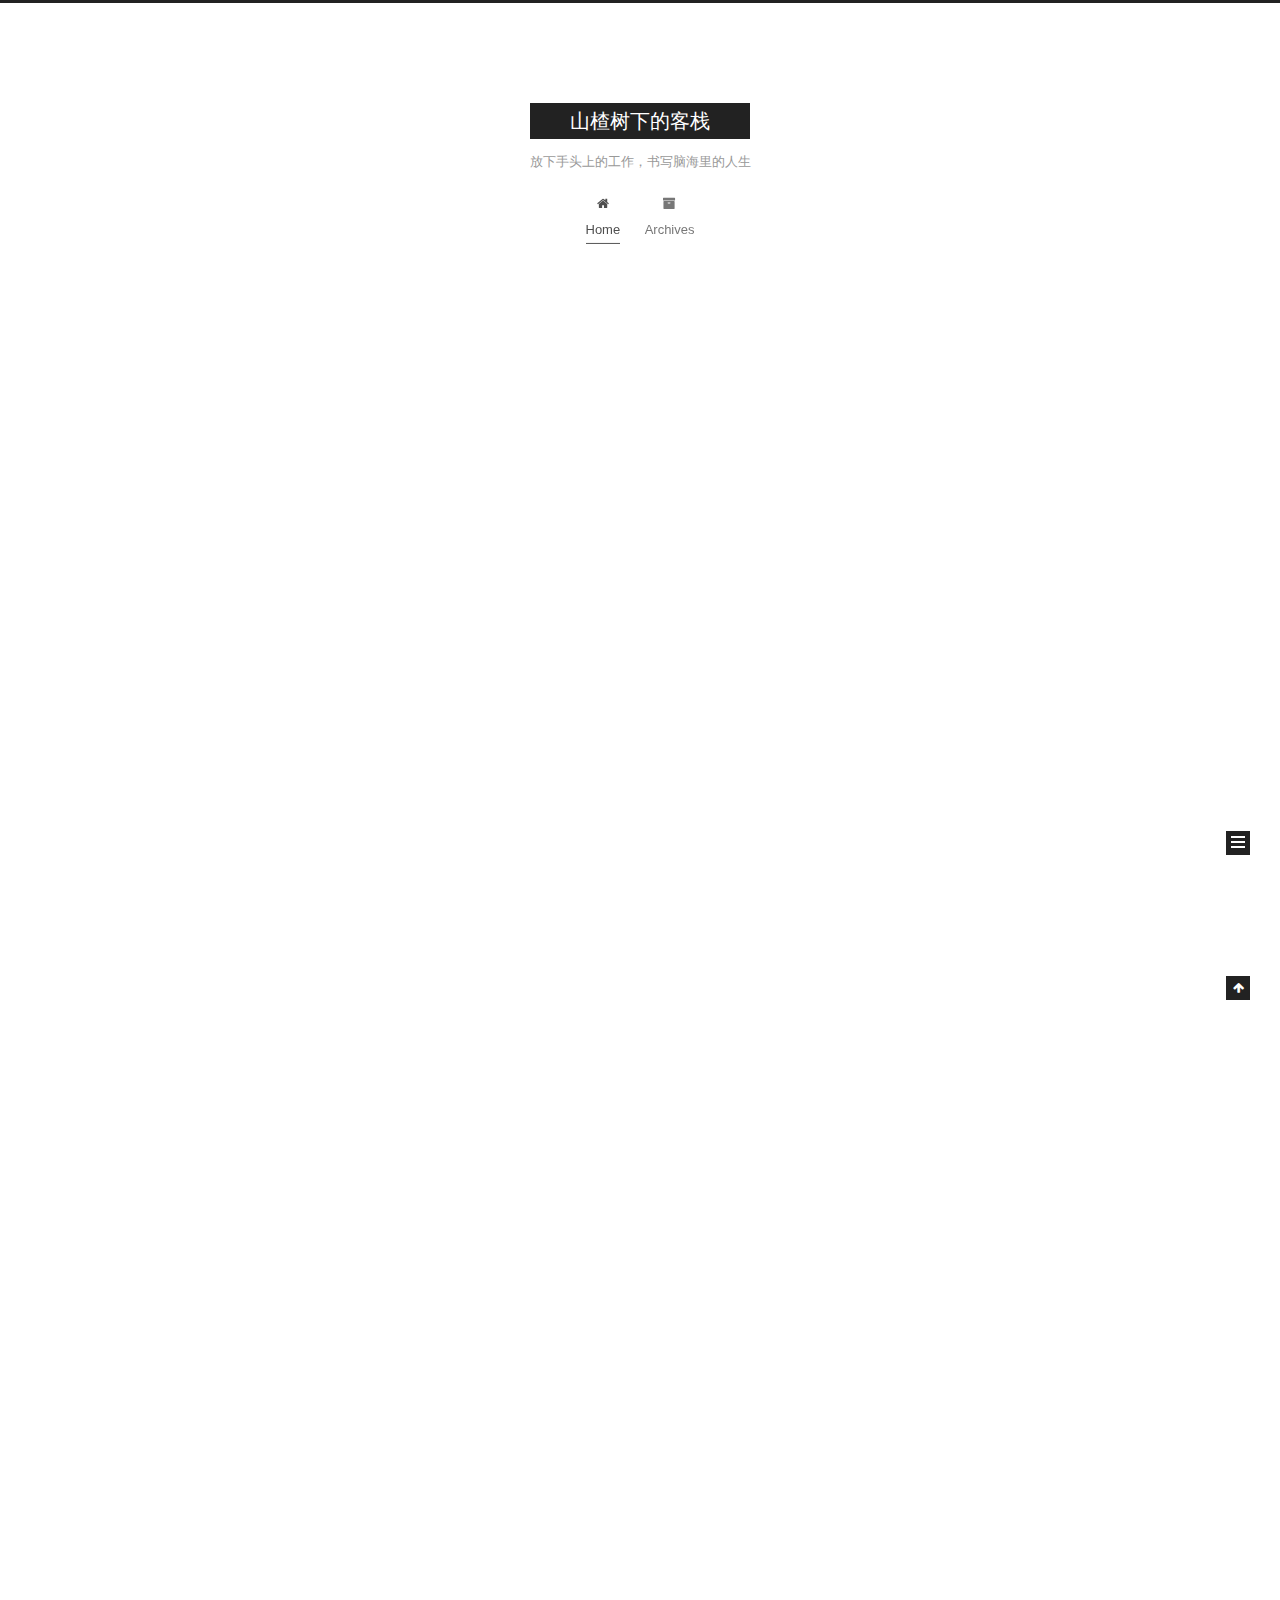
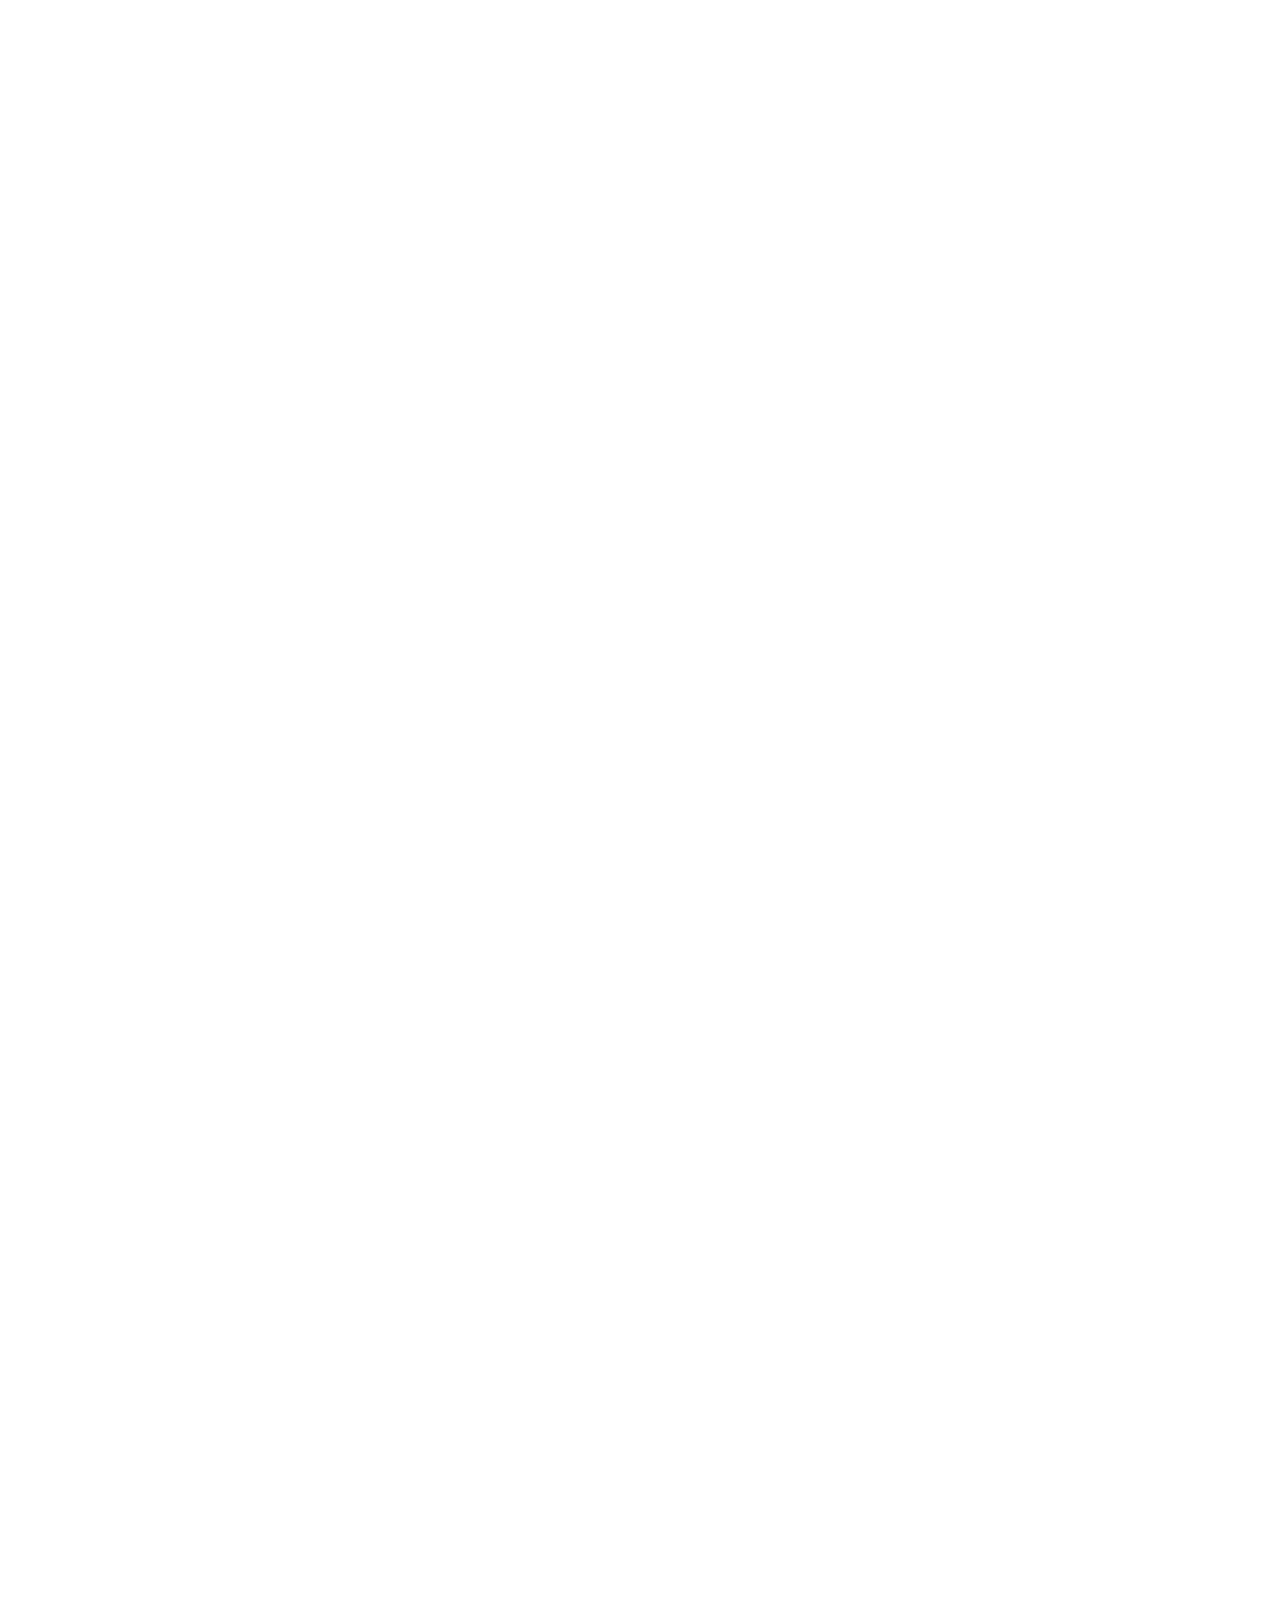
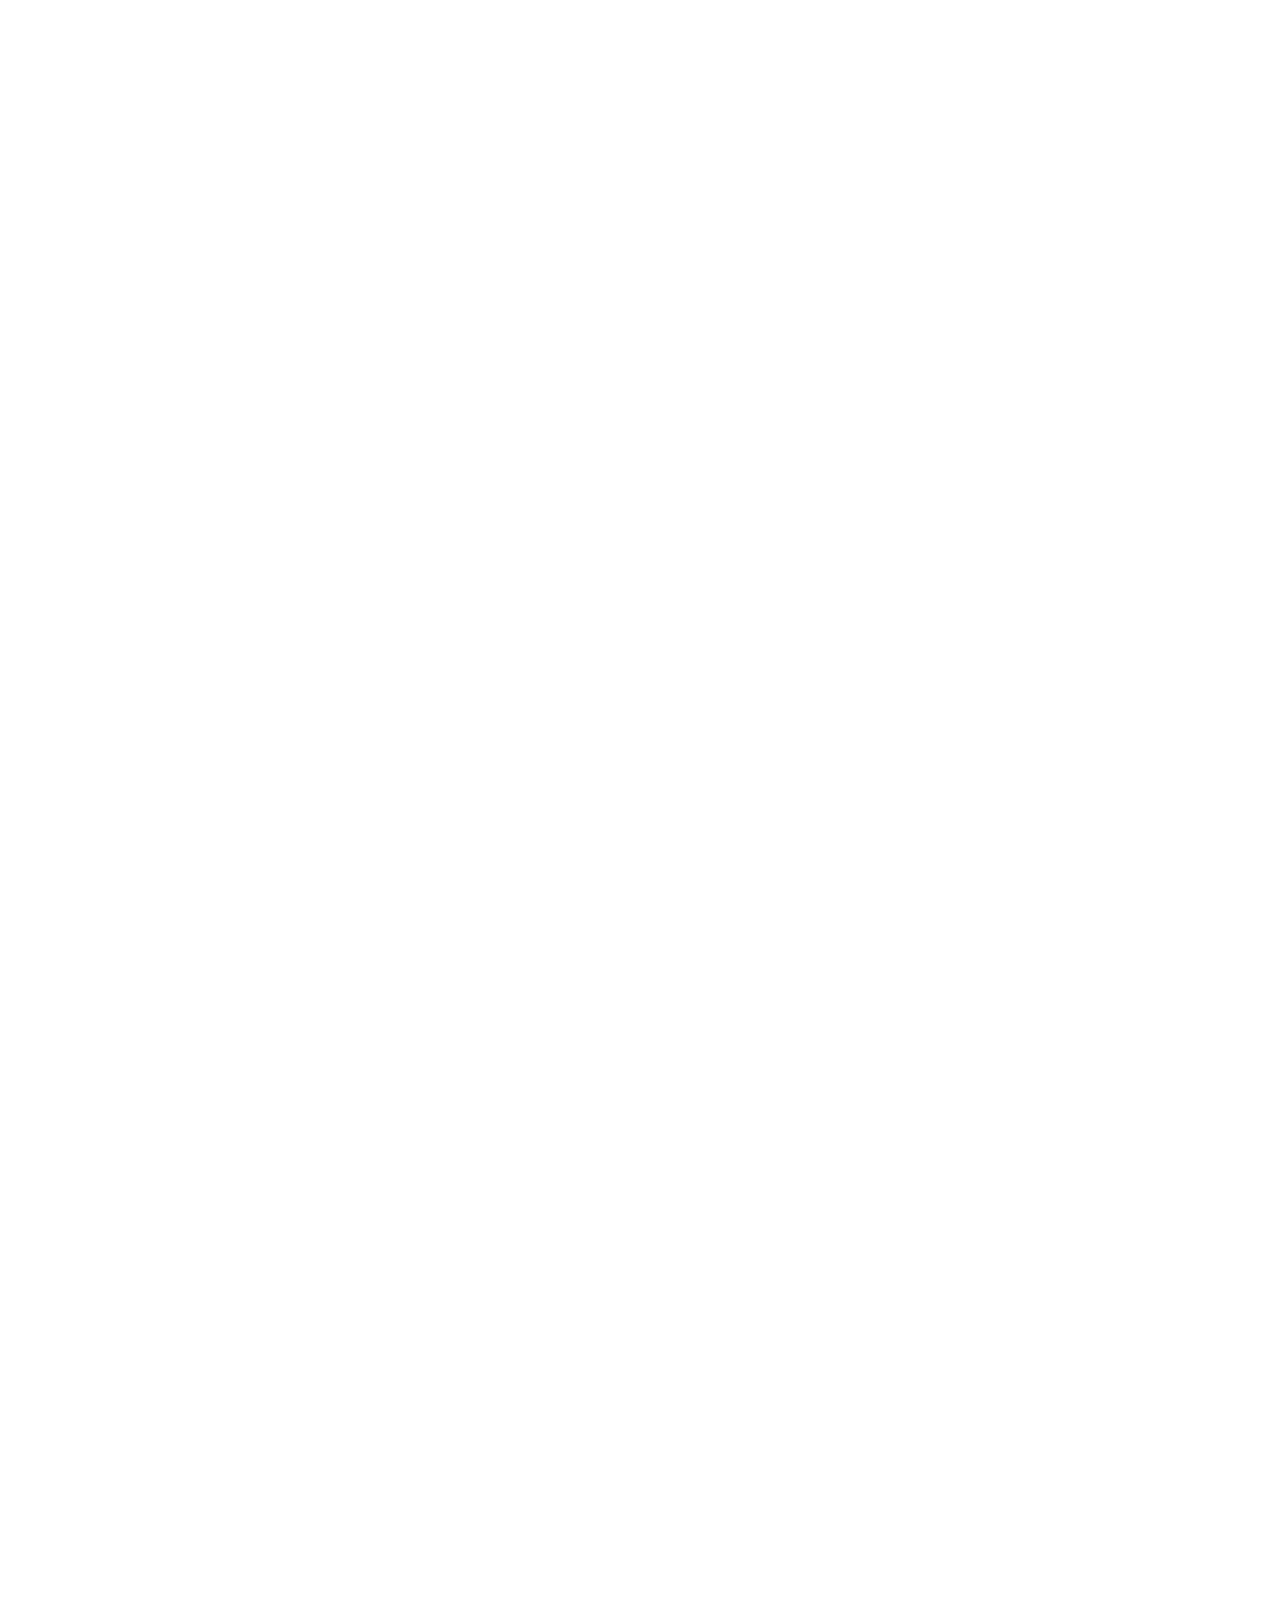
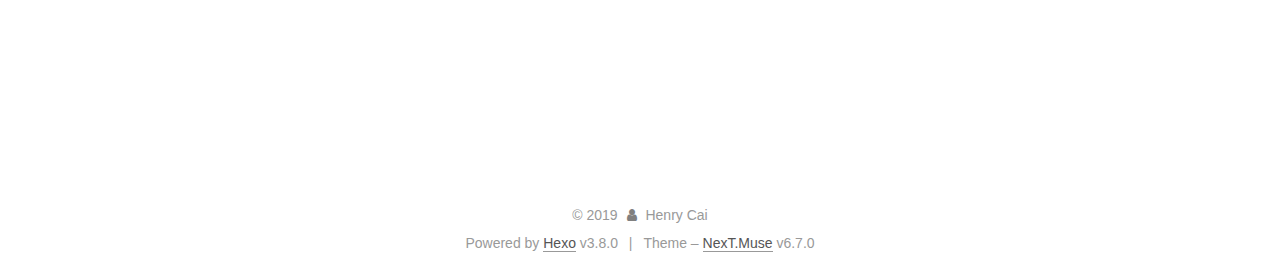
<file: index.html>
<!DOCTYPE html>












  


<html class="theme-next muse use-motion" lang="cn">
<head><meta name="generator" content="Hexo 3.8.0">
  <meta charset="UTF-8">
<meta http-equiv="X-UA-Compatible" content="IE=edge">
<meta name="viewport" content="width=device-width, initial-scale=1, maximum-scale=2">
<meta name="theme-color" content="#222">


























<link rel="stylesheet" href="/lib/font-awesome/css/font-awesome.min.css?v=4.6.2">

<link rel="stylesheet" href="/css/main.css?v=6.7.0">


  <link rel="apple-touch-icon" sizes="180x180" href="/images/apple-touch-icon-next.png?v=6.7.0">


  <link rel="icon" type="image/png" sizes="32x32" href="/images/favicon-32x32-next.png?v=6.7.0">


  <link rel="icon" type="image/png" sizes="16x16" href="/images/favicon-16x16-next.png?v=6.7.0">


  <link rel="mask-icon" href="/images/logo.svg?v=6.7.0" color="#222">







<script id="hexo.configurations">
  var NexT = window.NexT || {};
  var CONFIG = {
    root: '/',
    scheme: 'Muse',
    version: '6.7.0',
    sidebar: {"position":"left","display":"post","offset":12,"b2t":false,"scrollpercent":false,"onmobile":false},
    fancybox: false,
    fastclick: false,
    lazyload: false,
    tabs: true,
    motion: {"enable":true,"async":false,"transition":{"post_block":"fadeIn","post_header":"slideDownIn","post_body":"slideDownIn","coll_header":"slideLeftIn","sidebar":"slideUpIn"}},
    algolia: {
      applicationID: '',
      apiKey: '',
      indexName: '',
      hits: {"per_page":10},
      labels: {"input_placeholder":"Search for Posts","hits_empty":"We didn't find any results for the search: ${query}","hits_stats":"${hits} results found in ${time} ms"}
    }
  };
</script>


  




  <meta name="description" content="记录工作中的点点滴滴，思考生活中的星星点点">
<meta name="keywords" content="iOS,Objective-C,swift">
<meta property="og:type" content="website">
<meta property="og:title" content="山楂树下的客栈">
<meta property="og:url" content="http://yoursite.com/index.html">
<meta property="og:site_name" content="山楂树下的客栈">
<meta property="og:description" content="记录工作中的点点滴滴，思考生活中的星星点点">
<meta property="og:locale" content="cn">
<meta name="twitter:card" content="summary">
<meta name="twitter:title" content="山楂树下的客栈">
<meta name="twitter:description" content="记录工作中的点点滴滴，思考生活中的星星点点">






  <link rel="canonical" href="http://yoursite.com/">



<script id="page.configurations">
  CONFIG.page = {
    sidebar: "",
  };
</script>

  <title>山楂树下的客栈</title>
  












  <noscript>
  <style>
  .use-motion .motion-element,
  .use-motion .brand,
  .use-motion .menu-item,
  .sidebar-inner,
  .use-motion .post-block,
  .use-motion .pagination,
  .use-motion .comments,
  .use-motion .post-header,
  .use-motion .post-body,
  .use-motion .collection-title { opacity: initial; }

  .use-motion .logo,
  .use-motion .site-title,
  .use-motion .site-subtitle {
    opacity: initial;
    top: initial;
  }

  .use-motion .logo-line-before i { left: initial; }
  .use-motion .logo-line-after i { right: initial; }
  </style>
</noscript>

</head>

<body itemscope="" itemtype="http://schema.org/WebPage" lang="cn">

  
  
    
  

  <div class="container sidebar-position-left 
  page-home">
    <div class="headband"></div>

    <header id="header" class="header" itemscope="" itemtype="http://schema.org/WPHeader">
      <div class="header-inner"><div class="site-brand-wrapper">
  <div class="site-meta">
    

    <div class="custom-logo-site-title">
      <a href="/" class="brand" rel="start">
        <span class="logo-line-before"><i></i></span>
        <span class="site-title">山楂树下的客栈</span>
        <span class="logo-line-after"><i></i></span>
      </a>
    </div>
    
      
        <p class="site-subtitle">放下手头上的工作，书写脑海里的人生</p>
      
    
    
  </div>

  <div class="site-nav-toggle">
    <button aria-label="Toggle navigation bar">
      <span class="btn-bar"></span>
      <span class="btn-bar"></span>
      <span class="btn-bar"></span>
    </button>
  </div>
</div>



<nav class="site-nav">
  
    <ul id="menu" class="menu">
      
        
        
        
          
          <li class="menu-item menu-item-home menu-item-active">

    
    
    
      
    

    

    <a href="/" rel="section"><i class="menu-item-icon fa fa-fw fa-home"></i> <br>Home</a>

  </li>
        
        
        
          
          <li class="menu-item menu-item-archives">

    
    
    
      
    

    

    <a href="/archives/" rel="section"><i class="menu-item-icon fa fa-fw fa-archive"></i> <br>Archives</a>

  </li>

      
      
    </ul>
  

  
    

  

  
</nav>



  



</div>
    </header>

    


    <main id="main" class="main">
      <div class="main-inner">
        <div class="content-wrap">
          
          <div id="content" class="content">
            
  <section id="posts" class="posts-expand">
    
      

  

  
  
  

  

  <article class="post post-type-normal" itemscope="" itemtype="http://schema.org/Article">
  
  
  
  <div class="post-block">
    <link itemprop="mainEntityOfPage" href="http://yoursite.com/2019/01/27/pragma_learn/">

    <span hidden itemprop="author" itemscope="" itemtype="http://schema.org/Person">
      <meta itemprop="name" content="Henry Cai">
      <meta itemprop="description" content="记录工作中的点点滴滴，思考生活中的星星点点">
      <meta itemprop="image" content="/images/avatar.gif">
    </span>

    <span hidden itemprop="publisher" itemscope="" itemtype="http://schema.org/Organization">
      <meta itemprop="name" content="山楂树下的客栈">
    </span>

    
      <header class="post-header">

        
        
          <h1 class="post-title" itemprop="name headline">
                
                
                <a href="/2019/01/27/pragma_learn/" class="post-title-link" itemprop="url">iOS开发#pragma预处理指令与_Pragma操作符</a>
              
            
          </h1>
        

        <div class="post-meta">
          <span class="post-time">

            
            
            

            
              <span class="post-meta-item-icon">
                <i class="fa fa-calendar-o"></i>
              </span>
              
                <span class="post-meta-item-text">Posted on</span>
              

              
                
              

              <time title="Created: 2019-01-27 11:54:46 / Modified: 15:46:11" itemprop="dateCreated datePublished" datetime="2019-01-27T11:54:46+08:00">2019-01-27</time>
            

            
              

              
            
          </span>

          

          
            
            
          

          
          

          

          

          

        </div>
      </header>
    

    
    
    
    <div class="post-body" itemprop="articleBody">

      
      

      
        
          
            <h2 id="pragma预处理指令"><a href="#pragma预处理指令" class="headerlink" title="#pragma预处理指令"></a><code>#pragma</code>预处理指令</h2><p>在C/C++标准中，<code>#pragma</code>是一条预处理的指令（preprocessor directive）。简单地说，<code>#pragma</code>是用来向编译器传达语言标准以外的一些信息。<br>整理代码<br>举个简单的例子，如果我们在代码的头文件中定义了以下语句：<br><figure class="highlight plain"><table><tr><td class="gutter"><pre><span class="line">1</span><br></pre></td><td class="code"><pre><span class="line">#pragma mark - UITableViewDelegate</span><br></pre></td></tr></table></figure></p>
<p>在你的 <code>@implementation</code> 中使用 <code>#pragma mark</code> 来将代码分割成逻辑区块。这些逻辑区块不仅仅使得阅读代码本身容易许多，也为Xcode源导航增加了视觉线索（<code>#pragma mark</code> 声明前有一个水平分割并由破折号<code>－</code>开始）。</p>
<h3 id="pragma-clang-diagnostic-clang诊断设置"><a href="#pragma-clang-diagnostic-clang诊断设置" class="headerlink" title="#pragma clang diagnostic clang诊断设置"></a><code>#pragma clang diagnostic</code> clang诊断设置</h3><p>在iOS开发中，<code>clang diagnostic</code>（clang 诊断设置） 是<code>#pragma</code>的常用命令：<br><figure class="highlight plain"><table><tr><td class="gutter"><pre><span class="line">1</span><br><span class="line">2</span><br><span class="line">3</span><br><span class="line">4</span><br></pre></td><td class="code"><pre><span class="line">#pragma clang diagnostic push</span><br><span class="line">#pragma clang diagnostic ignored &quot;-相关命令&quot;</span><br><span class="line">    // 你自己的代码</span><br><span class="line">#pragma clang diagnostic pop</span><br></pre></td></tr></table></figure></p>
<h3 id="自定义警告"><a href="#自定义警告" class="headerlink" title="自定义警告"></a>自定义警告</h3><figure class="highlight plain"><table><tr><td class="gutter"><pre><span class="line">1</span><br><span class="line">2</span><br></pre></td><td class="code"><pre><span class="line">#pragma message &quot;Warning&quot;</span><br><span class="line">#warning &quot;Warning 2&quot;</span><br></pre></td></tr></table></figure>
<p>两种强制警告的方法在视觉效果上结果是一样的，但是警告类型略有不同，一个是<code>#pragma-messages</code>，另一个是<code>#warnings</code>。对于第二种写法，把<code>warning</code>换成<code>error</code>，可以强制使编译失败。比如在发布一些需要API Key之类的类库时，可以使用这个方法来提示别的开发者别忘了输入必要的信息。<br><figure class="highlight plain"><table><tr><td class="gutter"><pre><span class="line">1</span><br></pre></td><td class="code"><pre><span class="line">#error &quot;Something wrong&quot;</span><br></pre></td></tr></table></figure></p>
<p>本文的主题并不是警告，但是想了解更多可以阅读<a href="&quot;https://onevcat.com/2013/05/talk-about-warning/&quot;">onecat的谈谈Objective-C的警告</a></p>
<h3 id="屏蔽方法废弃警告"><a href="#屏蔽方法废弃警告" class="headerlink" title="屏蔽方法废弃警告"></a>屏蔽方法废弃警告</h3><figure class="highlight plain"><table><tr><td class="gutter"><pre><span class="line">1</span><br><span class="line">2</span><br><span class="line">3</span><br><span class="line">4</span><br></pre></td><td class="code"><pre><span class="line">#pragma clang diagnostic push</span><br><span class="line">#pragma clang diagnostic ignored &quot;-Wdeprecated-declarations&quot;</span><br><span class="line">[TestFlight setDeviceIdentifier:[[UIDevice currentDevice] uniqueIdentifier]];</span><br><span class="line">#pragma clang diagnostic pop</span><br></pre></td></tr></table></figure>
<h3 id="屏蔽不兼容指针类型警告"><a href="#屏蔽不兼容指针类型警告" class="headerlink" title="屏蔽不兼容指针类型警告"></a>屏蔽不兼容指针类型警告</h3><figure class="highlight plain"><table><tr><td class="gutter"><pre><span class="line">1</span><br><span class="line">2</span><br><span class="line">3</span><br><span class="line">4</span><br></pre></td><td class="code"><pre><span class="line">#pragma clang diagnostic push   </span><br><span class="line">#pragma clang diagnostic ignored &quot;-Wincompatible-pointer-types&quot;  </span><br><span class="line">   //  </span><br><span class="line">#pragma clang diagnostic pop</span><br></pre></td></tr></table></figure>
<h3 id="屏蔽循环引用警告"><a href="#屏蔽循环引用警告" class="headerlink" title="屏蔽循环引用警告"></a>屏蔽循环引用警告</h3><figure class="highlight plain"><table><tr><td class="gutter"><pre><span class="line">1</span><br><span class="line">2</span><br><span class="line">3</span><br><span class="line">4</span><br><span class="line">5</span><br><span class="line">6</span><br><span class="line">7</span><br></pre></td><td class="code"><pre><span class="line">// completionBlock is manually nilled out in AFURLConnectionOperation to break the retain cycle.</span><br><span class="line">#pragma clang diagnostic push</span><br><span class="line">#pragma clang diagnostic ignored &quot;-Warc-retain-cycles&quot;</span><br><span class="line">     self.completionBlock = ^ &#123;</span><br><span class="line">               ...</span><br><span class="line">     &#125;;</span><br><span class="line">#pragma clang diagnostic pop</span><br></pre></td></tr></table></figure>
<h3 id="屏蔽未使用变量警告"><a href="#屏蔽未使用变量警告" class="headerlink" title="屏蔽未使用变量警告"></a>屏蔽未使用变量警告</h3><figure class="highlight plain"><table><tr><td class="gutter"><pre><span class="line">1</span><br><span class="line">2</span><br><span class="line">3</span><br><span class="line">4</span><br></pre></td><td class="code"><pre><span class="line">#pragma clang diagnostic push</span><br><span class="line">#pragma clang diagnostic ignored &quot;-Wunused-variable&quot;</span><br><span class="line">    int a;</span><br><span class="line">#pragma clang diagnostic pop</span><br></pre></td></tr></table></figure>
<h2 id="Pragma操作符"><a href="#Pragma操作符" class="headerlink" title="_Pragma操作符"></a><code>_Pragma</code>操作符</h2><p><code>_Pragma</code>操作符，该操作符具有与<code>#pragma</code>指令相同的功能<br><figure class="highlight plain"><table><tr><td class="gutter"><pre><span class="line">1</span><br></pre></td><td class="code"><pre><span class="line">_Pragma(token-string)</span><br></pre></td></tr></table></figure></p>
<p>相比预处理指令<code>#pragma</code>,<code>_Pragma</code>操作符可用于宏定义中的内联。<code>#pragma</code>指令不能用于宏定义中，因为编译器会将指令中的数字符号（“#”）解释为字符串化运算符 (#)。由于<code>_Pragma</code>是一个操作符，因此可以用在一些宏中,我们可以看看下面这个例子：<br>在适配不同版本系统的适合，为了避免废弃API的警告,一般我们都使用<code>#pragma clang diagnostic ignored &quot;-Wunused-variable&quot;</code>来屏蔽警告：<br><figure class="highlight plain"><table><tr><td class="gutter"><pre><span class="line">1</span><br><span class="line">2</span><br><span class="line">3</span><br><span class="line">4</span><br></pre></td><td class="code"><pre><span class="line">#pragma clang diagnostic push</span><br><span class="line">#pragma clang diagnostic ignored &quot;-Wdeprecated-declarations&quot;</span><br><span class="line">//code</span><br><span class="line">#pragma clang diagnostic pop</span><br></pre></td></tr></table></figure></p>
<p>但是在宏定义中<code>#pragma</code>就不行了，在宏定义中#被用来做字符串化符号。比如如下宏：<br><figure class="highlight plain"><table><tr><td class="gutter"><pre><span class="line">1</span><br></pre></td><td class="code"><pre><span class="line">#define OBJC_STRINGIFY(x) @#x#define STRINGIFY(x) #x</span><br></pre></td></tr></table></figure></p>
<p><code>STRINGIFY</code>将任意符号，转化为字符串。<code>STRINGIFY(example)</code>被转化成了字符串 <code>&quot;example&quot;</code><br>由于<code>_Pragma</code>并不带有<code>#</code>符号，所以使用<code>_Pragma</code>完美的解决问题：<br><figure class="highlight plain"><table><tr><td class="gutter"><pre><span class="line">1</span><br><span class="line">2</span><br><span class="line">3</span><br><span class="line">4</span><br><span class="line">5</span><br><span class="line">6</span><br><span class="line">7</span><br><span class="line">8</span><br><span class="line">9</span><br><span class="line">10</span><br><span class="line">11</span><br><span class="line">12</span><br><span class="line">13</span><br><span class="line">14</span><br><span class="line">15</span><br><span class="line">16</span><br><span class="line">17</span><br><span class="line">18</span><br><span class="line">19</span><br><span class="line">20</span><br><span class="line">21</span><br><span class="line">22</span><br><span class="line">23</span><br><span class="line">24</span><br><span class="line">25</span><br><span class="line">26</span><br></pre></td><td class="code"><pre><span class="line">#if __IPHONE_OS_VERSION_MAX_ALLOWED &gt;= __IPHONE_8_0</span><br><span class="line">#define JK_NSDATE_UTILITIES_COMPONENT_FLAGS \</span><br><span class="line">_Pragma(&quot;clang diagnostic push&quot;) \</span><br><span class="line">_Pragma(&quot;clang diagnostic ignored \&quot;-Wdeprecated-declarations\&quot;&quot;) \</span><br><span class="line">(&#123; \</span><br><span class="line">     unsigned components;\</span><br><span class="line">    if ([UIDevice currentDevice].systemVersion.floatValue &gt;= 8.0f)&#123; \</span><br><span class="line">        components = (NSYearCalendarUnit| NSMonthCalendarUnit | NSDayCalendarUnit | NSWeekCalendarUnit |  NSHourCalendarUnit | NSMinuteCalendarUnit | NSSecondCalendarUnit | NSWeekdayCalendarUnit | NSWeekdayOrdinalCalendarUnit); \</span><br><span class="line">    &#125;else&#123; \</span><br><span class="line">        components = (NSYearCalendarUnit| NSMonthCalendarUnit | NSDayCalendarUnit | NSWeekCalendarUnit | NSHourCalendarUnit | NSMinuteCalendarUnit | NSSecondCalendarUnit | NSWeekdayCalendarUnit | NSWeekdayOrdinalCalendarUnit); \</span><br><span class="line">    &#125; \</span><br><span class="line">    components; \</span><br><span class="line">&#125;)\</span><br><span class="line">_Pragma(&quot;clang diagnostic pop&quot;) \</span><br><span class="line"> </span><br><span class="line">#else</span><br><span class="line">#define JK_NSDATE_UTILITIES_COMPONENT_FLAGS \</span><br><span class="line">_Pragma(&quot;clang diagnostic push&quot;) \</span><br><span class="line">_Pragma(&quot;clang diagnostic ignored \&quot;-Wdeprecated-declarations\&quot;&quot;) \</span><br><span class="line">(&#123;\</span><br><span class="line">     unsigned components = (NSYearCalendarUnit| NSMonthCalendarUnit | NSDayCalendarUnit | NSWeekCalendarUnit | NSHourCalendarUnit | NSMinuteCalendarUnit | NSSecondCalendarUnit | NSWeekdayCalendarUnit | NSWeekdayOrdinalCalendarUnit); \</span><br><span class="line">    components; \</span><br><span class="line">&#125;)\</span><br><span class="line">_Pragma(&quot;clang diagnostic pop&quot;) \</span><br><span class="line"> </span><br><span class="line">#endif</span><br></pre></td></tr></table></figure></p>
<p>再比如,忽略执行的代码是否废弃<br><figure class="highlight objectivec"><table><tr><td class="gutter"><pre><span class="line">1</span><br><span class="line">2</span><br><span class="line">3</span><br></pre></td><td class="code"><pre><span class="line"><span class="meta">#define NS_SUPPRESS_DIRECT_USE(expr)   _Pragma(<span class="meta-string">"clang diagnostic push"</span>) \</span></span><br><span class="line">                                       _Pragma(<span class="string">"clang diagnostic ignored \"-Wdeprecated-declarations\""</span>)\</span><br><span class="line">                                       expr\</span><br></pre></td></tr></table></figure></p>
<figure class="highlight objectivec"><table><tr><td class="gutter"><pre><span class="line">1</span><br><span class="line">2</span><br><span class="line">3</span><br></pre></td><td class="code"><pre><span class="line"><span class="built_in">NS_SUPPRESS_DIRECT_USE</span>(</span><br><span class="line">                      Foo();</span><br><span class="line">                      );</span><br></pre></td></tr></table></figure>

          
        
      
    </div>

    

    
    
    

    

    
      
    
    

    

    <footer class="post-footer">
      

      

      

      
      
        <div class="post-eof"></div>
      
    </footer>
  </div>
  
  
  
  </article>


    
      

  

  
  
  

  

  <article class="post post-type-normal" itemscope="" itemtype="http://schema.org/Article">
  
  
  
  <div class="post-block">
    <link itemprop="mainEntityOfPage" href="http://yoursite.com/2019/01/27/hello-world/">

    <span hidden itemprop="author" itemscope="" itemtype="http://schema.org/Person">
      <meta itemprop="name" content="Henry Cai">
      <meta itemprop="description" content="记录工作中的点点滴滴，思考生活中的星星点点">
      <meta itemprop="image" content="/images/avatar.gif">
    </span>

    <span hidden itemprop="publisher" itemscope="" itemtype="http://schema.org/Organization">
      <meta itemprop="name" content="山楂树下的客栈">
    </span>

    
      <header class="post-header">

        
        
          <h1 class="post-title" itemprop="name headline">
                
                
                <a href="/2019/01/27/hello-world/" class="post-title-link" itemprop="url">Hello World</a>
              
            
          </h1>
        

        <div class="post-meta">
          <span class="post-time">

            
            
            

            
              <span class="post-meta-item-icon">
                <i class="fa fa-calendar-o"></i>
              </span>
              
                <span class="post-meta-item-text">Posted on</span>
              

              
                
              

              <time title="Created: 2019-01-27 11:00:44" itemprop="dateCreated datePublished" datetime="2019-01-27T11:00:44+08:00">2019-01-27</time>
            

            
          </span>

          

          
            
            
          

          
          

          

          

          

        </div>
      </header>
    

    
    
    
    <div class="post-body" itemprop="articleBody">

      
      

      
        
          
            <p>Welcome to <a href="https://hexo.io/" target="_blank" rel="noopener">Hexo</a>! This is your very first post. Check <a href="https://hexo.io/docs/" target="_blank" rel="noopener">documentation</a> for more info. If you get any problems when using Hexo, you can find the answer in <a href="https://hexo.io/docs/troubleshooting.html" target="_blank" rel="noopener">troubleshooting</a> or you can ask me on <a href="https://github.com/hexojs/hexo/issues" target="_blank" rel="noopener">GitHub</a>.</p>
<h2 id="Quick-Start"><a href="#Quick-Start" class="headerlink" title="Quick Start"></a>Quick Start</h2><h3 id="Create-a-new-post"><a href="#Create-a-new-post" class="headerlink" title="Create a new post"></a>Create a new post</h3><figure class="highlight bash"><table><tr><td class="gutter"><pre><span class="line">1</span><br></pre></td><td class="code"><pre><span class="line">$ hexo new <span class="string">"My New Post"</span></span><br></pre></td></tr></table></figure>
<p>More info: <a href="https://hexo.io/docs/writing.html" target="_blank" rel="noopener">Writing</a></p>
<h3 id="Run-server"><a href="#Run-server" class="headerlink" title="Run server"></a>Run server</h3><figure class="highlight bash"><table><tr><td class="gutter"><pre><span class="line">1</span><br></pre></td><td class="code"><pre><span class="line">$ hexo server</span><br></pre></td></tr></table></figure>
<p>More info: <a href="https://hexo.io/docs/server.html" target="_blank" rel="noopener">Server</a></p>
<h3 id="Generate-static-files"><a href="#Generate-static-files" class="headerlink" title="Generate static files"></a>Generate static files</h3><figure class="highlight bash"><table><tr><td class="gutter"><pre><span class="line">1</span><br></pre></td><td class="code"><pre><span class="line">$ hexo generate</span><br></pre></td></tr></table></figure>
<p>More info: <a href="https://hexo.io/docs/generating.html" target="_blank" rel="noopener">Generating</a></p>
<h3 id="Deploy-to-remote-sites"><a href="#Deploy-to-remote-sites" class="headerlink" title="Deploy to remote sites"></a>Deploy to remote sites</h3><figure class="highlight bash"><table><tr><td class="gutter"><pre><span class="line">1</span><br></pre></td><td class="code"><pre><span class="line">$ hexo deploy</span><br></pre></td></tr></table></figure>
<p>More info: <a href="https://hexo.io/docs/deployment.html" target="_blank" rel="noopener">Deployment</a></p>

          
        
      
    </div>

    

    
    
    

    

    
      
    
    

    

    <footer class="post-footer">
      

      

      

      
      
        <div class="post-eof"></div>
      
    </footer>
  </div>
  
  
  
  </article>


    
  </section>

  


          </div>
          

        </div>
        
          
  
  <div class="sidebar-toggle">
    <div class="sidebar-toggle-line-wrap">
      <span class="sidebar-toggle-line sidebar-toggle-line-first"></span>
      <span class="sidebar-toggle-line sidebar-toggle-line-middle"></span>
      <span class="sidebar-toggle-line sidebar-toggle-line-last"></span>
    </div>
  </div>

  <aside id="sidebar" class="sidebar">
    
    <div class="sidebar-inner">

      

      

      <div class="site-overview-wrap sidebar-panel sidebar-panel-active">
        <div class="site-overview">
          <div class="site-author motion-element" itemprop="author" itemscope="" itemtype="http://schema.org/Person">
            
              <p class="site-author-name" itemprop="name">Henry Cai</p>
              <p class="site-description motion-element" itemprop="description">记录工作中的点点滴滴，思考生活中的星星点点</p>
          </div>

          
            <nav class="site-state motion-element">
              
                <div class="site-state-item site-state-posts">
                
                  <a href="/archives/">
                
                    <span class="site-state-item-count">2</span>
                    <span class="site-state-item-name">posts</span>
                  </a>
                </div>
              

              

              
            </nav>
          

          

          

          

          
          

          
            
          
          

        </div>
      </div>

      

      

    </div>
  </aside>


        
      </div>
    </main>

    <footer id="footer" class="footer">
      <div class="footer-inner">
        <div class="copyright">&copy; <span itemprop="copyrightYear">2019</span>
  <span class="with-love" id="animate">
    <i class="fa fa-user"></i>
  </span>
  <span class="author" itemprop="copyrightHolder">Henry Cai</span>

  

  
</div>


  <div class="powered-by">Powered by <a href="https://hexo.io" class="theme-link" rel="noopener" target="_blank">Hexo</a> v3.8.0</div>



  <span class="post-meta-divider">|</span>



  <div class="theme-info">Theme – <a href="https://theme-next.org" class="theme-link" rel="noopener" target="_blank">NexT.Muse</a> v6.7.0</div>




        








        
      </div>
    </footer>

    
      <div class="back-to-top">
        <i class="fa fa-arrow-up"></i>
        
      </div>
    

    

    

    
  </div>

  

<script>
  if (Object.prototype.toString.call(window.Promise) !== '[object Function]') {
    window.Promise = null;
  }
</script>


























  
  <script src="/lib/jquery/index.js?v=2.1.3"></script>

  
  <script src="/lib/velocity/velocity.min.js?v=1.2.1"></script>

  
  <script src="/lib/velocity/velocity.ui.min.js?v=1.2.1"></script>


  


  <script src="/js/src/utils.js?v=6.7.0"></script>

  <script src="/js/src/motion.js?v=6.7.0"></script>



  
  


  <script src="/js/src/schemes/muse.js?v=6.7.0"></script>



  

  


  <script src="/js/src/bootstrap.js?v=6.7.0"></script>



  



  





  

  

  

  

  

  

  

  

  

  

  

  

  

</body>
</html>
</file>
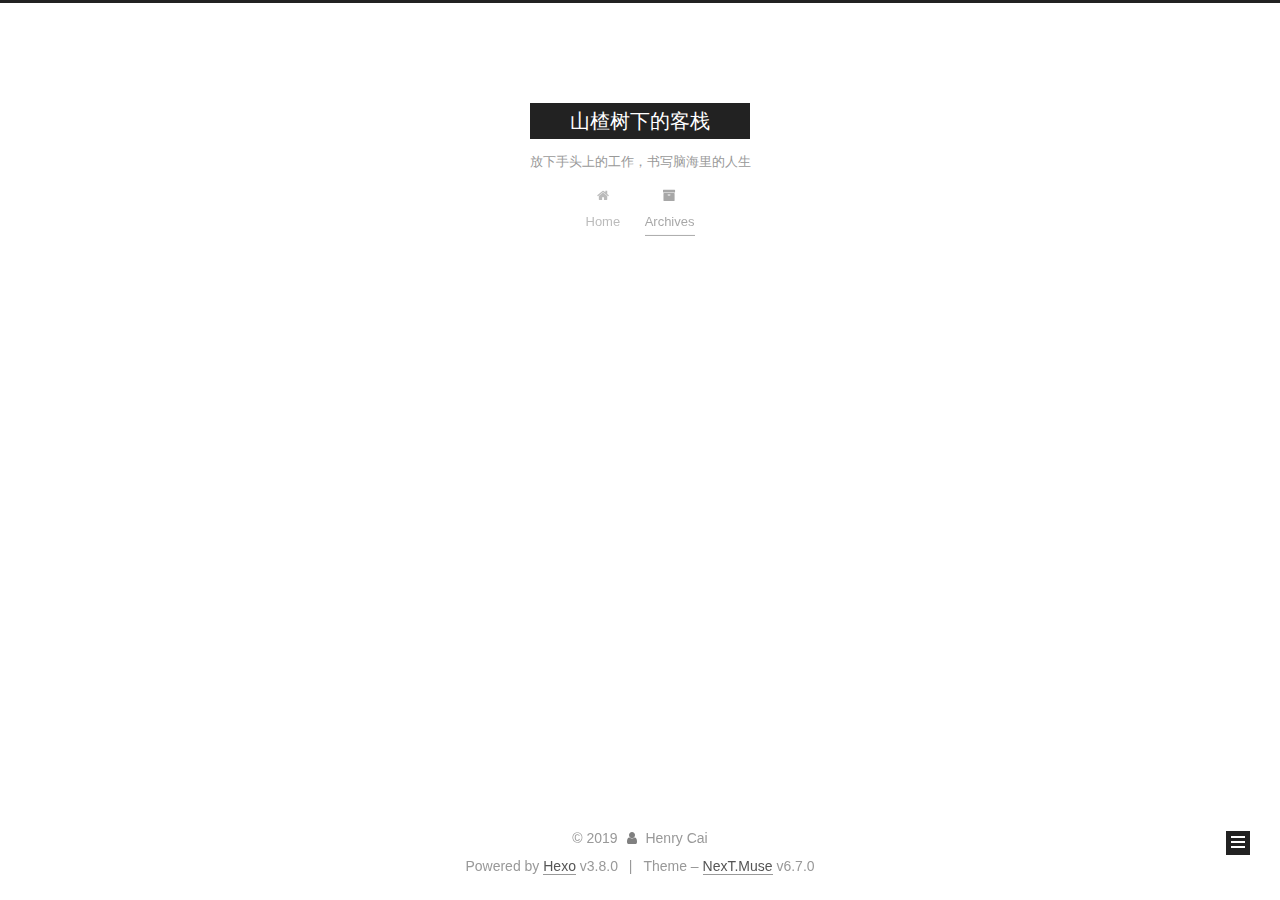
<file: archives/index.html>
<!DOCTYPE html>












  


<html class="theme-next muse use-motion" lang="cn">
<head><meta name="generator" content="Hexo 3.8.0">
  <meta charset="UTF-8">
<meta http-equiv="X-UA-Compatible" content="IE=edge">
<meta name="viewport" content="width=device-width, initial-scale=1, maximum-scale=2">
<meta name="theme-color" content="#222">


























<link rel="stylesheet" href="/lib/font-awesome/css/font-awesome.min.css?v=4.6.2">

<link rel="stylesheet" href="/css/main.css?v=6.7.0">


  <link rel="apple-touch-icon" sizes="180x180" href="/images/apple-touch-icon-next.png?v=6.7.0">


  <link rel="icon" type="image/png" sizes="32x32" href="/images/favicon-32x32-next.png?v=6.7.0">


  <link rel="icon" type="image/png" sizes="16x16" href="/images/favicon-16x16-next.png?v=6.7.0">


  <link rel="mask-icon" href="/images/logo.svg?v=6.7.0" color="#222">







<script id="hexo.configurations">
  var NexT = window.NexT || {};
  var CONFIG = {
    root: '/',
    scheme: 'Muse',
    version: '6.7.0',
    sidebar: {"position":"left","display":"post","offset":12,"b2t":false,"scrollpercent":false,"onmobile":false},
    fancybox: false,
    fastclick: false,
    lazyload: false,
    tabs: true,
    motion: {"enable":true,"async":false,"transition":{"post_block":"fadeIn","post_header":"slideDownIn","post_body":"slideDownIn","coll_header":"slideLeftIn","sidebar":"slideUpIn"}},
    algolia: {
      applicationID: '',
      apiKey: '',
      indexName: '',
      hits: {"per_page":10},
      labels: {"input_placeholder":"Search for Posts","hits_empty":"We didn't find any results for the search: ${query}","hits_stats":"${hits} results found in ${time} ms"}
    }
  };
</script>


  




  <meta name="description" content="记录工作中的点点滴滴，思考生活中的星星点点">
<meta name="keywords" content="iOS,Objective-C,swift">
<meta property="og:type" content="website">
<meta property="og:title" content="山楂树下的客栈">
<meta property="og:url" content="http://yoursite.com/archives/index.html">
<meta property="og:site_name" content="山楂树下的客栈">
<meta property="og:description" content="记录工作中的点点滴滴，思考生活中的星星点点">
<meta property="og:locale" content="cn">
<meta name="twitter:card" content="summary">
<meta name="twitter:title" content="山楂树下的客栈">
<meta name="twitter:description" content="记录工作中的点点滴滴，思考生活中的星星点点">






  <link rel="canonical" href="http://yoursite.com/archives/">



<script id="page.configurations">
  CONFIG.page = {
    sidebar: "",
  };
</script>

  <title>Archive | 山楂树下的客栈</title>
  












  <noscript>
  <style>
  .use-motion .motion-element,
  .use-motion .brand,
  .use-motion .menu-item,
  .sidebar-inner,
  .use-motion .post-block,
  .use-motion .pagination,
  .use-motion .comments,
  .use-motion .post-header,
  .use-motion .post-body,
  .use-motion .collection-title { opacity: initial; }

  .use-motion .logo,
  .use-motion .site-title,
  .use-motion .site-subtitle {
    opacity: initial;
    top: initial;
  }

  .use-motion .logo-line-before i { left: initial; }
  .use-motion .logo-line-after i { right: initial; }
  </style>
</noscript>

</head>

<body itemscope="" itemtype="http://schema.org/WebPage" lang="cn">

  
  
    
  

  <div class="container sidebar-position-left page-archive">
    <div class="headband"></div>

    <header id="header" class="header" itemscope="" itemtype="http://schema.org/WPHeader">
      <div class="header-inner"><div class="site-brand-wrapper">
  <div class="site-meta">
    

    <div class="custom-logo-site-title">
      <a href="/" class="brand" rel="start">
        <span class="logo-line-before"><i></i></span>
        <span class="site-title">山楂树下的客栈</span>
        <span class="logo-line-after"><i></i></span>
      </a>
    </div>
    
      
        <p class="site-subtitle">放下手头上的工作，书写脑海里的人生</p>
      
    
    
  </div>

  <div class="site-nav-toggle">
    <button aria-label="Toggle navigation bar">
      <span class="btn-bar"></span>
      <span class="btn-bar"></span>
      <span class="btn-bar"></span>
    </button>
  </div>
</div>



<nav class="site-nav">
  
    <ul id="menu" class="menu">
      
        
        
        
          
          <li class="menu-item menu-item-home">

    
    
    
      
    

    

    <a href="/" rel="section"><i class="menu-item-icon fa fa-fw fa-home"></i> <br>Home</a>

  </li>
        
        
        
          
          <li class="menu-item menu-item-archives menu-item-active">

    
    
    
      
    

    

    <a href="/archives/" rel="section"><i class="menu-item-icon fa fa-fw fa-archive"></i> <br>Archives</a>

  </li>

      
      
    </ul>
  

  
    

    
    
      
      
    
      
      
    
    

  


  

  
</nav>



  



</div>
    </header>

    


    <main id="main" class="main">
      <div class="main-inner">
        <div class="content-wrap">
          
          <div id="content" class="content">
            

  
  
  
  <div class="post-block archive">
    <div id="posts" class="posts-collapse">
      <span class="archive-move-on"></span>

      
      <span class="archive-page-counter">
        
        
        
          
        
        Um..! 2 posts in total. Keep on posting.
      </span>
      

      

        
        
        

        
          
          <div class="collection-title">
            <h1 class="archive-year" id="archive-year-2019">2019</h1>
          </div>
        
        

        

  <article class="post post-type-normal" itemscope="" itemtype="http://schema.org/Article">
    <header class="post-header">

      <h2 class="post-title">
        
          <a class="post-title-link" href="/2019/01/27/pragma_learn/" itemprop="url">
            
              <span itemprop="name">iOS开发#pragma预处理指令与_Pragma操作符</span>
            
          </a>
        
      </h2>

      <div class="post-meta">
        <time class="post-time" itemprop="dateCreated" datetime="2019-01-27T11:54:46+08:00" content="2019-01-27">
          01-27
        </time>
      </div>

    </header>
  </article>



      

        
        
        

        
        

        

  <article class="post post-type-normal" itemscope="" itemtype="http://schema.org/Article">
    <header class="post-header">

      <h2 class="post-title">
        
          <a class="post-title-link" href="/2019/01/27/hello-world/" itemprop="url">
            
              <span itemprop="name">Hello World</span>
            
          </a>
        
      </h2>

      <div class="post-meta">
        <time class="post-time" itemprop="dateCreated" datetime="2019-01-27T11:00:44+08:00" content="2019-01-27">
          01-27
        </time>
      </div>

    </header>
  </article>



      

    </div>
  </div>
  
  
  

  



          </div>
          

        </div>
        
          
  
  <div class="sidebar-toggle">
    <div class="sidebar-toggle-line-wrap">
      <span class="sidebar-toggle-line sidebar-toggle-line-first"></span>
      <span class="sidebar-toggle-line sidebar-toggle-line-middle"></span>
      <span class="sidebar-toggle-line sidebar-toggle-line-last"></span>
    </div>
  </div>

  <aside id="sidebar" class="sidebar">
    
    <div class="sidebar-inner">

      

      

      <div class="site-overview-wrap sidebar-panel sidebar-panel-active">
        <div class="site-overview">
          <div class="site-author motion-element" itemprop="author" itemscope="" itemtype="http://schema.org/Person">
            
              <p class="site-author-name" itemprop="name">Henry Cai</p>
              <p class="site-description motion-element" itemprop="description">记录工作中的点点滴滴，思考生活中的星星点点</p>
          </div>

          
            <nav class="site-state motion-element">
              
                <div class="site-state-item site-state-posts">
                
                  <a href="/archives/">
                
                    <span class="site-state-item-count">2</span>
                    <span class="site-state-item-name">posts</span>
                  </a>
                </div>
              

              

              
            </nav>
          

          

          

          

          
          

          
            
          
          

        </div>
      </div>

      

      

    </div>
  </aside>


        
      </div>
    </main>

    <footer id="footer" class="footer">
      <div class="footer-inner">
        <div class="copyright">&copy; <span itemprop="copyrightYear">2019</span>
  <span class="with-love" id="animate">
    <i class="fa fa-user"></i>
  </span>
  <span class="author" itemprop="copyrightHolder">Henry Cai</span>

  

  
</div>


  <div class="powered-by">Powered by <a href="https://hexo.io" class="theme-link" rel="noopener" target="_blank">Hexo</a> v3.8.0</div>



  <span class="post-meta-divider">|</span>



  <div class="theme-info">Theme – <a href="https://theme-next.org" class="theme-link" rel="noopener" target="_blank">NexT.Muse</a> v6.7.0</div>




        








        
      </div>
    </footer>

    
      <div class="back-to-top">
        <i class="fa fa-arrow-up"></i>
        
      </div>
    

    

    

    
  </div>

  

<script>
  if (Object.prototype.toString.call(window.Promise) !== '[object Function]') {
    window.Promise = null;
  }
</script>


























  
  <script src="/lib/jquery/index.js?v=2.1.3"></script>

  
  <script src="/lib/velocity/velocity.min.js?v=1.2.1"></script>

  
  <script src="/lib/velocity/velocity.ui.min.js?v=1.2.1"></script>


  


  <script src="/js/src/utils.js?v=6.7.0"></script>

  <script src="/js/src/motion.js?v=6.7.0"></script>



  
  


  <script src="/js/src/schemes/muse.js?v=6.7.0"></script>



  

  


  <script src="/js/src/bootstrap.js?v=6.7.0"></script>



  



  





  

  

  

  

  

  

  

  

  

  

  

  

  

</body>
</html>
</file>
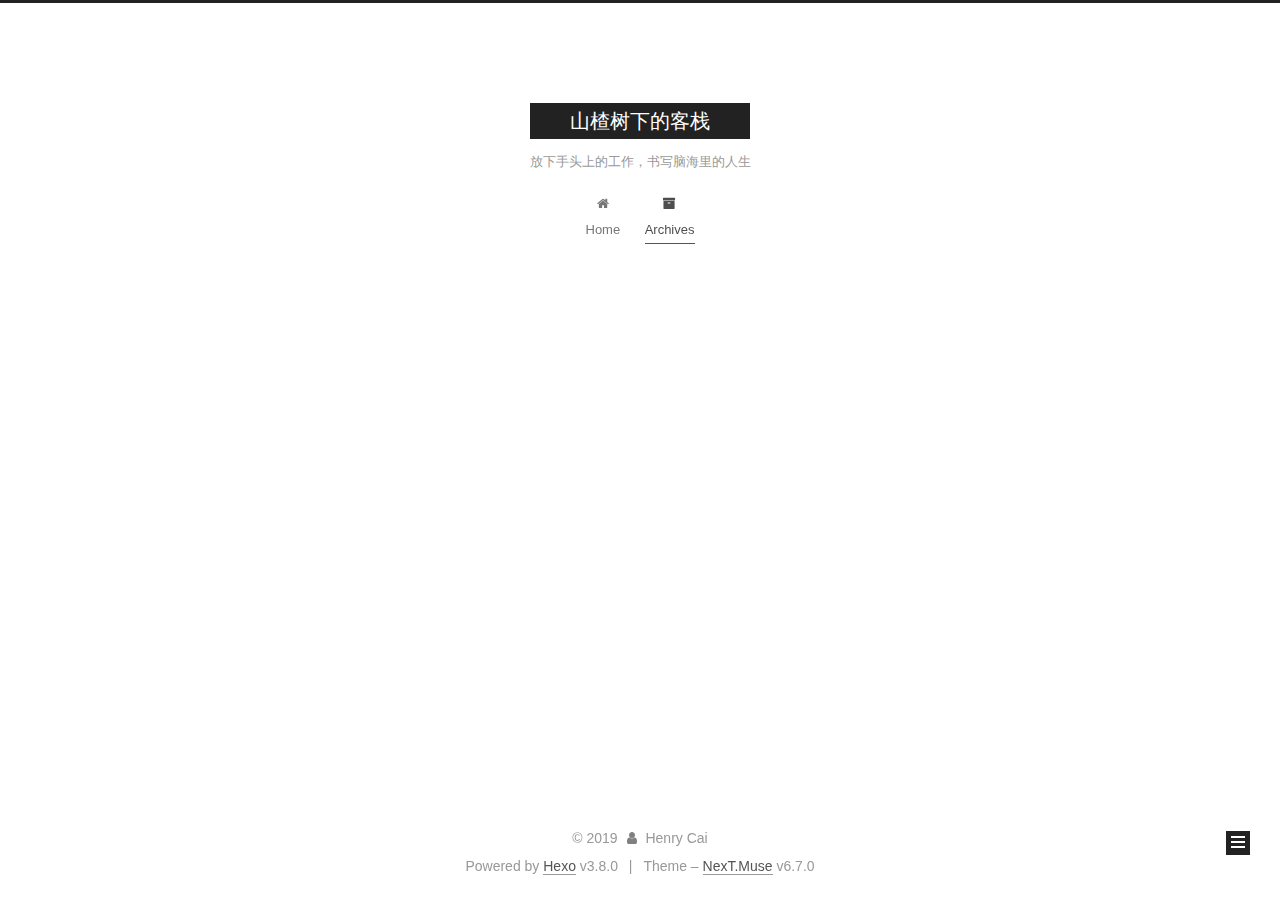
<file: archives/2019/index.html>
<!DOCTYPE html>












  


<html class="theme-next muse use-motion" lang="cn">
<head><meta name="generator" content="Hexo 3.8.0">
  <meta charset="UTF-8">
<meta http-equiv="X-UA-Compatible" content="IE=edge">
<meta name="viewport" content="width=device-width, initial-scale=1, maximum-scale=2">
<meta name="theme-color" content="#222">


























<link rel="stylesheet" href="/lib/font-awesome/css/font-awesome.min.css?v=4.6.2">

<link rel="stylesheet" href="/css/main.css?v=6.7.0">


  <link rel="apple-touch-icon" sizes="180x180" href="/images/apple-touch-icon-next.png?v=6.7.0">


  <link rel="icon" type="image/png" sizes="32x32" href="/images/favicon-32x32-next.png?v=6.7.0">


  <link rel="icon" type="image/png" sizes="16x16" href="/images/favicon-16x16-next.png?v=6.7.0">


  <link rel="mask-icon" href="/images/logo.svg?v=6.7.0" color="#222">







<script id="hexo.configurations">
  var NexT = window.NexT || {};
  var CONFIG = {
    root: '/',
    scheme: 'Muse',
    version: '6.7.0',
    sidebar: {"position":"left","display":"post","offset":12,"b2t":false,"scrollpercent":false,"onmobile":false},
    fancybox: false,
    fastclick: false,
    lazyload: false,
    tabs: true,
    motion: {"enable":true,"async":false,"transition":{"post_block":"fadeIn","post_header":"slideDownIn","post_body":"slideDownIn","coll_header":"slideLeftIn","sidebar":"slideUpIn"}},
    algolia: {
      applicationID: '',
      apiKey: '',
      indexName: '',
      hits: {"per_page":10},
      labels: {"input_placeholder":"Search for Posts","hits_empty":"We didn't find any results for the search: ${query}","hits_stats":"${hits} results found in ${time} ms"}
    }
  };
</script>


  




  <meta name="description" content="记录工作中的点点滴滴，思考生活中的星星点点">
<meta name="keywords" content="iOS,Objective-C,swift">
<meta property="og:type" content="website">
<meta property="og:title" content="山楂树下的客栈">
<meta property="og:url" content="http://yoursite.com/archives/2019/index.html">
<meta property="og:site_name" content="山楂树下的客栈">
<meta property="og:description" content="记录工作中的点点滴滴，思考生活中的星星点点">
<meta property="og:locale" content="cn">
<meta name="twitter:card" content="summary">
<meta name="twitter:title" content="山楂树下的客栈">
<meta name="twitter:description" content="记录工作中的点点滴滴，思考生活中的星星点点">






  <link rel="canonical" href="http://yoursite.com/archives/2019/">



<script id="page.configurations">
  CONFIG.page = {
    sidebar: "",
  };
</script>

  <title>Archive | 山楂树下的客栈</title>
  












  <noscript>
  <style>
  .use-motion .motion-element,
  .use-motion .brand,
  .use-motion .menu-item,
  .sidebar-inner,
  .use-motion .post-block,
  .use-motion .pagination,
  .use-motion .comments,
  .use-motion .post-header,
  .use-motion .post-body,
  .use-motion .collection-title { opacity: initial; }

  .use-motion .logo,
  .use-motion .site-title,
  .use-motion .site-subtitle {
    opacity: initial;
    top: initial;
  }

  .use-motion .logo-line-before i { left: initial; }
  .use-motion .logo-line-after i { right: initial; }
  </style>
</noscript>

</head>

<body itemscope="" itemtype="http://schema.org/WebPage" lang="cn">

  
  
    
  

  <div class="container sidebar-position-left page-archive">
    <div class="headband"></div>

    <header id="header" class="header" itemscope="" itemtype="http://schema.org/WPHeader">
      <div class="header-inner"><div class="site-brand-wrapper">
  <div class="site-meta">
    

    <div class="custom-logo-site-title">
      <a href="/" class="brand" rel="start">
        <span class="logo-line-before"><i></i></span>
        <span class="site-title">山楂树下的客栈</span>
        <span class="logo-line-after"><i></i></span>
      </a>
    </div>
    
      
        <p class="site-subtitle">放下手头上的工作，书写脑海里的人生</p>
      
    
    
  </div>

  <div class="site-nav-toggle">
    <button aria-label="Toggle navigation bar">
      <span class="btn-bar"></span>
      <span class="btn-bar"></span>
      <span class="btn-bar"></span>
    </button>
  </div>
</div>



<nav class="site-nav">
  
    <ul id="menu" class="menu">
      
        
        
        
          
          <li class="menu-item menu-item-home">

    
    
    
      
    

    

    <a href="/" rel="section"><i class="menu-item-icon fa fa-fw fa-home"></i> <br>Home</a>

  </li>
        
        
        
          
          <li class="menu-item menu-item-archives menu-item-active">

    
    
    
      
    

    

    <a href="/archives/" rel="section"><i class="menu-item-icon fa fa-fw fa-archive"></i> <br>Archives</a>

  </li>

      
      
    </ul>
  

  
    

    
    
      
      
    
      
      
    
    

  


  

  
</nav>



  



</div>
    </header>

    


    <main id="main" class="main">
      <div class="main-inner">
        <div class="content-wrap">
          
          <div id="content" class="content">
            

  
  
  
  <div class="post-block archive">
    <div id="posts" class="posts-collapse">
      <span class="archive-move-on"></span>

      
      <span class="archive-page-counter">
        
        
        
          
        
        Um..! 2 posts in total. Keep on posting.
      </span>
      

      

        
        
        

        
          
          <div class="collection-title">
            <h1 class="archive-year" id="archive-year-2019">2019</h1>
          </div>
        
        

        

  <article class="post post-type-normal" itemscope="" itemtype="http://schema.org/Article">
    <header class="post-header">

      <h2 class="post-title">
        
          <a class="post-title-link" href="/2019/01/27/pragma_learn/" itemprop="url">
            
              <span itemprop="name">iOS开发#pragma预处理指令与_Pragma操作符</span>
            
          </a>
        
      </h2>

      <div class="post-meta">
        <time class="post-time" itemprop="dateCreated" datetime="2019-01-27T11:54:46+08:00" content="2019-01-27">
          01-27
        </time>
      </div>

    </header>
  </article>



      

        
        
        

        
        

        

  <article class="post post-type-normal" itemscope="" itemtype="http://schema.org/Article">
    <header class="post-header">

      <h2 class="post-title">
        
          <a class="post-title-link" href="/2019/01/27/hello-world/" itemprop="url">
            
              <span itemprop="name">Hello World</span>
            
          </a>
        
      </h2>

      <div class="post-meta">
        <time class="post-time" itemprop="dateCreated" datetime="2019-01-27T11:00:44+08:00" content="2019-01-27">
          01-27
        </time>
      </div>

    </header>
  </article>



      

    </div>
  </div>
  
  
  

  



          </div>
          

        </div>
        
          
  
  <div class="sidebar-toggle">
    <div class="sidebar-toggle-line-wrap">
      <span class="sidebar-toggle-line sidebar-toggle-line-first"></span>
      <span class="sidebar-toggle-line sidebar-toggle-line-middle"></span>
      <span class="sidebar-toggle-line sidebar-toggle-line-last"></span>
    </div>
  </div>

  <aside id="sidebar" class="sidebar">
    
    <div class="sidebar-inner">

      

      

      <div class="site-overview-wrap sidebar-panel sidebar-panel-active">
        <div class="site-overview">
          <div class="site-author motion-element" itemprop="author" itemscope="" itemtype="http://schema.org/Person">
            
              <p class="site-author-name" itemprop="name">Henry Cai</p>
              <p class="site-description motion-element" itemprop="description">记录工作中的点点滴滴，思考生活中的星星点点</p>
          </div>

          
            <nav class="site-state motion-element">
              
                <div class="site-state-item site-state-posts">
                
                  <a href="/archives/">
                
                    <span class="site-state-item-count">2</span>
                    <span class="site-state-item-name">posts</span>
                  </a>
                </div>
              

              

              
            </nav>
          

          

          

          

          
          

          
            
          
          

        </div>
      </div>

      

      

    </div>
  </aside>


        
      </div>
    </main>

    <footer id="footer" class="footer">
      <div class="footer-inner">
        <div class="copyright">&copy; <span itemprop="copyrightYear">2019</span>
  <span class="with-love" id="animate">
    <i class="fa fa-user"></i>
  </span>
  <span class="author" itemprop="copyrightHolder">Henry Cai</span>

  

  
</div>


  <div class="powered-by">Powered by <a href="https://hexo.io" class="theme-link" rel="noopener" target="_blank">Hexo</a> v3.8.0</div>



  <span class="post-meta-divider">|</span>



  <div class="theme-info">Theme – <a href="https://theme-next.org" class="theme-link" rel="noopener" target="_blank">NexT.Muse</a> v6.7.0</div>




        








        
      </div>
    </footer>

    
      <div class="back-to-top">
        <i class="fa fa-arrow-up"></i>
        
      </div>
    

    

    

    
  </div>

  

<script>
  if (Object.prototype.toString.call(window.Promise) !== '[object Function]') {
    window.Promise = null;
  }
</script>


























  
  <script src="/lib/jquery/index.js?v=2.1.3"></script>

  
  <script src="/lib/velocity/velocity.min.js?v=1.2.1"></script>

  
  <script src="/lib/velocity/velocity.ui.min.js?v=1.2.1"></script>


  


  <script src="/js/src/utils.js?v=6.7.0"></script>

  <script src="/js/src/motion.js?v=6.7.0"></script>



  
  


  <script src="/js/src/schemes/muse.js?v=6.7.0"></script>



  

  


  <script src="/js/src/bootstrap.js?v=6.7.0"></script>



  



  





  

  

  

  

  

  

  

  

  

  

  

  

  

</body>
</html>
</file>
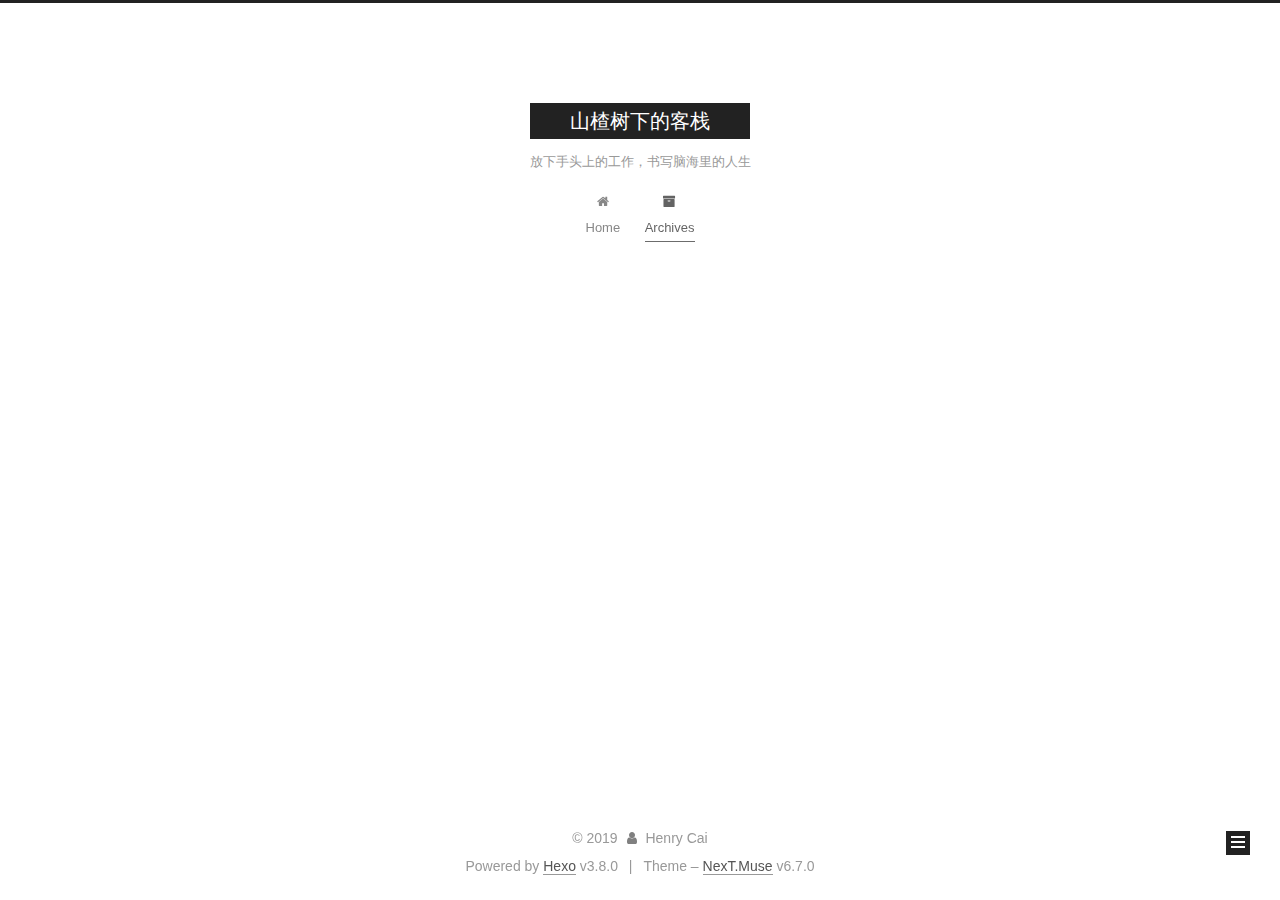
<file: archives/2019/01/index.html>
<!DOCTYPE html>












  


<html class="theme-next muse use-motion" lang="cn">
<head><meta name="generator" content="Hexo 3.8.0">
  <meta charset="UTF-8">
<meta http-equiv="X-UA-Compatible" content="IE=edge">
<meta name="viewport" content="width=device-width, initial-scale=1, maximum-scale=2">
<meta name="theme-color" content="#222">


























<link rel="stylesheet" href="/lib/font-awesome/css/font-awesome.min.css?v=4.6.2">

<link rel="stylesheet" href="/css/main.css?v=6.7.0">


  <link rel="apple-touch-icon" sizes="180x180" href="/images/apple-touch-icon-next.png?v=6.7.0">


  <link rel="icon" type="image/png" sizes="32x32" href="/images/favicon-32x32-next.png?v=6.7.0">


  <link rel="icon" type="image/png" sizes="16x16" href="/images/favicon-16x16-next.png?v=6.7.0">


  <link rel="mask-icon" href="/images/logo.svg?v=6.7.0" color="#222">







<script id="hexo.configurations">
  var NexT = window.NexT || {};
  var CONFIG = {
    root: '/',
    scheme: 'Muse',
    version: '6.7.0',
    sidebar: {"position":"left","display":"post","offset":12,"b2t":false,"scrollpercent":false,"onmobile":false},
    fancybox: false,
    fastclick: false,
    lazyload: false,
    tabs: true,
    motion: {"enable":true,"async":false,"transition":{"post_block":"fadeIn","post_header":"slideDownIn","post_body":"slideDownIn","coll_header":"slideLeftIn","sidebar":"slideUpIn"}},
    algolia: {
      applicationID: '',
      apiKey: '',
      indexName: '',
      hits: {"per_page":10},
      labels: {"input_placeholder":"Search for Posts","hits_empty":"We didn't find any results for the search: ${query}","hits_stats":"${hits} results found in ${time} ms"}
    }
  };
</script>


  




  <meta name="description" content="记录工作中的点点滴滴，思考生活中的星星点点">
<meta name="keywords" content="iOS,Objective-C,swift">
<meta property="og:type" content="website">
<meta property="og:title" content="山楂树下的客栈">
<meta property="og:url" content="http://yoursite.com/archives/2019/01/index.html">
<meta property="og:site_name" content="山楂树下的客栈">
<meta property="og:description" content="记录工作中的点点滴滴，思考生活中的星星点点">
<meta property="og:locale" content="cn">
<meta name="twitter:card" content="summary">
<meta name="twitter:title" content="山楂树下的客栈">
<meta name="twitter:description" content="记录工作中的点点滴滴，思考生活中的星星点点">






  <link rel="canonical" href="http://yoursite.com/archives/2019/01/">



<script id="page.configurations">
  CONFIG.page = {
    sidebar: "",
  };
</script>

  <title>Archive | 山楂树下的客栈</title>
  












  <noscript>
  <style>
  .use-motion .motion-element,
  .use-motion .brand,
  .use-motion .menu-item,
  .sidebar-inner,
  .use-motion .post-block,
  .use-motion .pagination,
  .use-motion .comments,
  .use-motion .post-header,
  .use-motion .post-body,
  .use-motion .collection-title { opacity: initial; }

  .use-motion .logo,
  .use-motion .site-title,
  .use-motion .site-subtitle {
    opacity: initial;
    top: initial;
  }

  .use-motion .logo-line-before i { left: initial; }
  .use-motion .logo-line-after i { right: initial; }
  </style>
</noscript>

</head>

<body itemscope="" itemtype="http://schema.org/WebPage" lang="cn">

  
  
    
  

  <div class="container sidebar-position-left page-archive">
    <div class="headband"></div>

    <header id="header" class="header" itemscope="" itemtype="http://schema.org/WPHeader">
      <div class="header-inner"><div class="site-brand-wrapper">
  <div class="site-meta">
    

    <div class="custom-logo-site-title">
      <a href="/" class="brand" rel="start">
        <span class="logo-line-before"><i></i></span>
        <span class="site-title">山楂树下的客栈</span>
        <span class="logo-line-after"><i></i></span>
      </a>
    </div>
    
      
        <p class="site-subtitle">放下手头上的工作，书写脑海里的人生</p>
      
    
    
  </div>

  <div class="site-nav-toggle">
    <button aria-label="Toggle navigation bar">
      <span class="btn-bar"></span>
      <span class="btn-bar"></span>
      <span class="btn-bar"></span>
    </button>
  </div>
</div>



<nav class="site-nav">
  
    <ul id="menu" class="menu">
      
        
        
        
          
          <li class="menu-item menu-item-home">

    
    
    
      
    

    

    <a href="/" rel="section"><i class="menu-item-icon fa fa-fw fa-home"></i> <br>Home</a>

  </li>
        
        
        
          
          <li class="menu-item menu-item-archives menu-item-active">

    
    
    
      
    

    

    <a href="/archives/" rel="section"><i class="menu-item-icon fa fa-fw fa-archive"></i> <br>Archives</a>

  </li>

      
      
    </ul>
  

  
    

    
    
      
      
    
      
      
    
    

  


  

  
</nav>



  



</div>
    </header>

    


    <main id="main" class="main">
      <div class="main-inner">
        <div class="content-wrap">
          
          <div id="content" class="content">
            

  
  
  
  <div class="post-block archive">
    <div id="posts" class="posts-collapse">
      <span class="archive-move-on"></span>

      
      <span class="archive-page-counter">
        
        
        
          
        
        Um..! 2 posts in total. Keep on posting.
      </span>
      

      

        
        
        

        
          
          <div class="collection-title">
            <h1 class="archive-year" id="archive-year-2019">2019</h1>
          </div>
        
        

        

  <article class="post post-type-normal" itemscope="" itemtype="http://schema.org/Article">
    <header class="post-header">

      <h2 class="post-title">
        
          <a class="post-title-link" href="/2019/01/27/pragma_learn/" itemprop="url">
            
              <span itemprop="name">iOS开发#pragma预处理指令与_Pragma操作符</span>
            
          </a>
        
      </h2>

      <div class="post-meta">
        <time class="post-time" itemprop="dateCreated" datetime="2019-01-27T11:54:46+08:00" content="2019-01-27">
          01-27
        </time>
      </div>

    </header>
  </article>



      

        
        
        

        
        

        

  <article class="post post-type-normal" itemscope="" itemtype="http://schema.org/Article">
    <header class="post-header">

      <h2 class="post-title">
        
          <a class="post-title-link" href="/2019/01/27/hello-world/" itemprop="url">
            
              <span itemprop="name">Hello World</span>
            
          </a>
        
      </h2>

      <div class="post-meta">
        <time class="post-time" itemprop="dateCreated" datetime="2019-01-27T11:00:44+08:00" content="2019-01-27">
          01-27
        </time>
      </div>

    </header>
  </article>



      

    </div>
  </div>
  
  
  

  



          </div>
          

        </div>
        
          
  
  <div class="sidebar-toggle">
    <div class="sidebar-toggle-line-wrap">
      <span class="sidebar-toggle-line sidebar-toggle-line-first"></span>
      <span class="sidebar-toggle-line sidebar-toggle-line-middle"></span>
      <span class="sidebar-toggle-line sidebar-toggle-line-last"></span>
    </div>
  </div>

  <aside id="sidebar" class="sidebar">
    
    <div class="sidebar-inner">

      

      

      <div class="site-overview-wrap sidebar-panel sidebar-panel-active">
        <div class="site-overview">
          <div class="site-author motion-element" itemprop="author" itemscope="" itemtype="http://schema.org/Person">
            
              <p class="site-author-name" itemprop="name">Henry Cai</p>
              <p class="site-description motion-element" itemprop="description">记录工作中的点点滴滴，思考生活中的星星点点</p>
          </div>

          
            <nav class="site-state motion-element">
              
                <div class="site-state-item site-state-posts">
                
                  <a href="/archives/">
                
                    <span class="site-state-item-count">2</span>
                    <span class="site-state-item-name">posts</span>
                  </a>
                </div>
              

              

              
            </nav>
          

          

          

          

          
          

          
            
          
          

        </div>
      </div>

      

      

    </div>
  </aside>


        
      </div>
    </main>

    <footer id="footer" class="footer">
      <div class="footer-inner">
        <div class="copyright">&copy; <span itemprop="copyrightYear">2019</span>
  <span class="with-love" id="animate">
    <i class="fa fa-user"></i>
  </span>
  <span class="author" itemprop="copyrightHolder">Henry Cai</span>

  

  
</div>


  <div class="powered-by">Powered by <a href="https://hexo.io" class="theme-link" rel="noopener" target="_blank">Hexo</a> v3.8.0</div>



  <span class="post-meta-divider">|</span>



  <div class="theme-info">Theme – <a href="https://theme-next.org" class="theme-link" rel="noopener" target="_blank">NexT.Muse</a> v6.7.0</div>




        








        
      </div>
    </footer>

    
      <div class="back-to-top">
        <i class="fa fa-arrow-up"></i>
        
      </div>
    

    

    

    
  </div>

  

<script>
  if (Object.prototype.toString.call(window.Promise) !== '[object Function]') {
    window.Promise = null;
  }
</script>


























  
  <script src="/lib/jquery/index.js?v=2.1.3"></script>

  
  <script src="/lib/velocity/velocity.min.js?v=1.2.1"></script>

  
  <script src="/lib/velocity/velocity.ui.min.js?v=1.2.1"></script>


  


  <script src="/js/src/utils.js?v=6.7.0"></script>

  <script src="/js/src/motion.js?v=6.7.0"></script>



  
  


  <script src="/js/src/schemes/muse.js?v=6.7.0"></script>



  

  


  <script src="/js/src/bootstrap.js?v=6.7.0"></script>



  



  





  

  

  

  

  

  

  

  

  

  

  

  

  

</body>
</html>
</file>
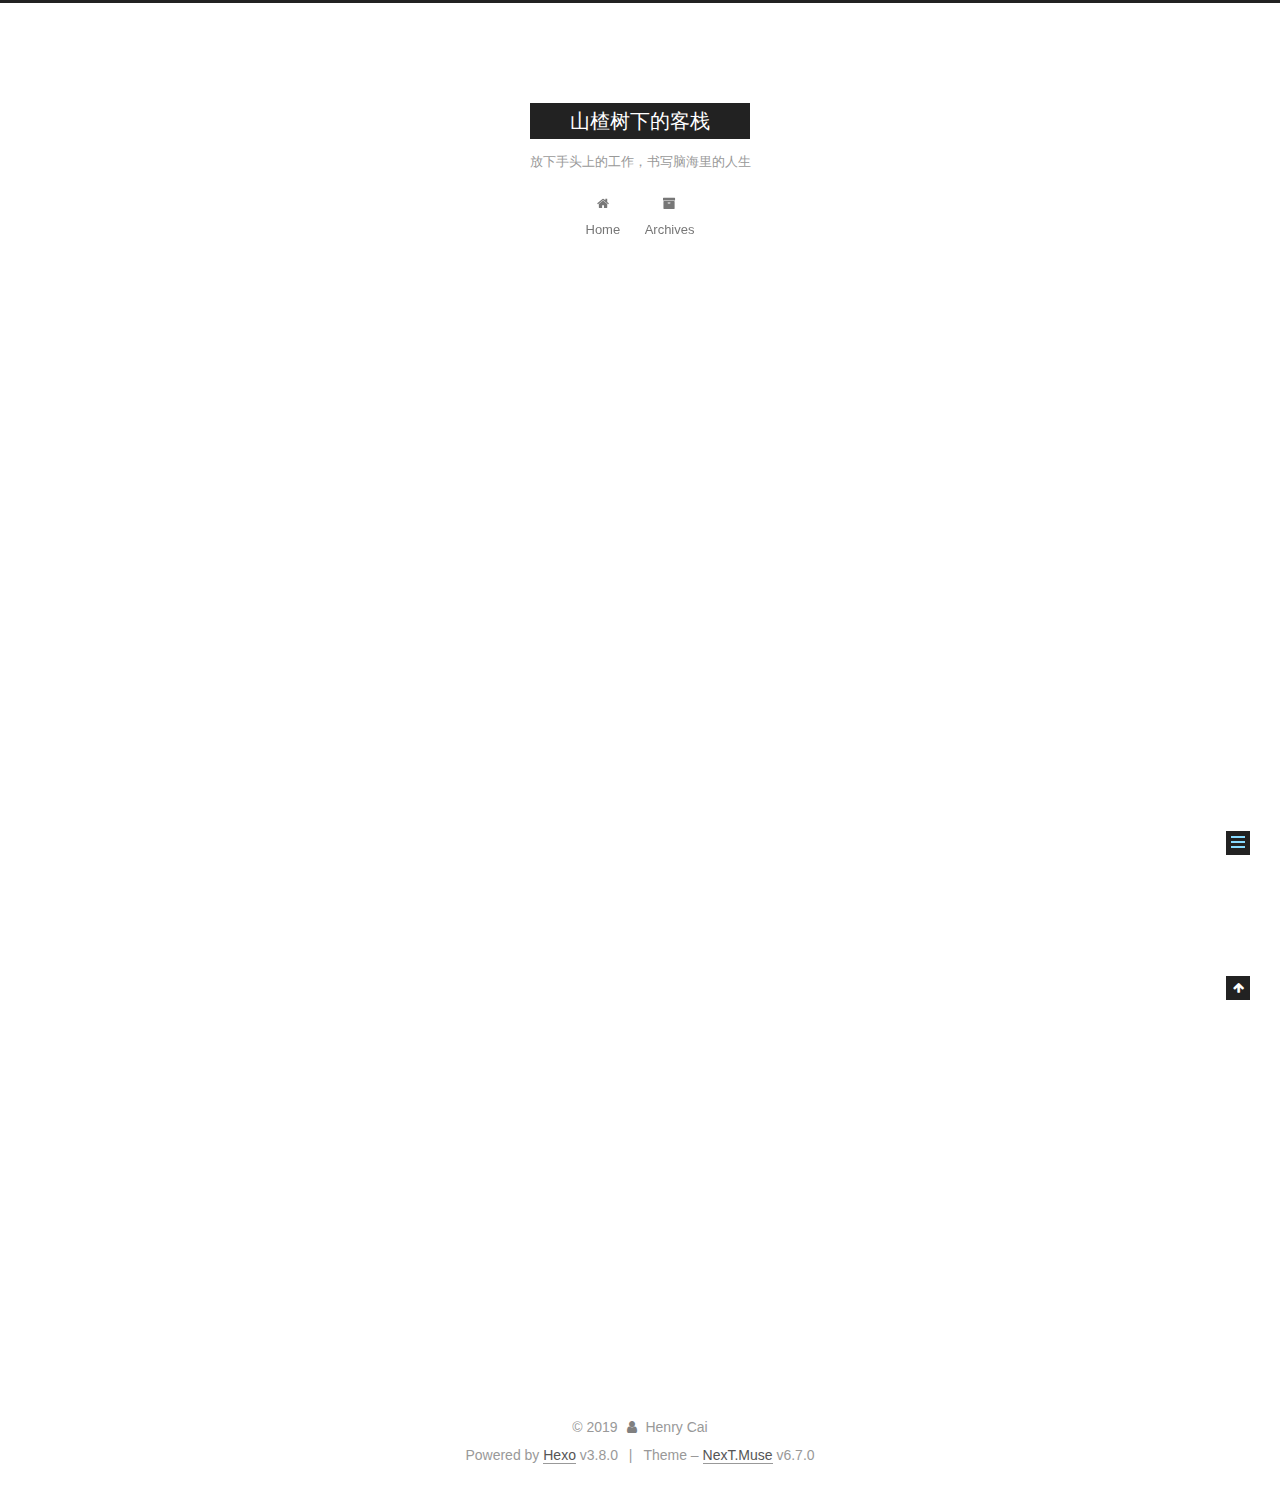
<file: 2019/01/27/hello-world/index.html>
<!DOCTYPE html>












  


<html class="theme-next muse use-motion" lang="cn">
<head><meta name="generator" content="Hexo 3.8.0">
  <meta charset="UTF-8">
<meta http-equiv="X-UA-Compatible" content="IE=edge">
<meta name="viewport" content="width=device-width, initial-scale=1, maximum-scale=2">
<meta name="theme-color" content="#222">


























<link rel="stylesheet" href="/lib/font-awesome/css/font-awesome.min.css?v=4.6.2">

<link rel="stylesheet" href="/css/main.css?v=6.7.0">


  <link rel="apple-touch-icon" sizes="180x180" href="/images/apple-touch-icon-next.png?v=6.7.0">


  <link rel="icon" type="image/png" sizes="32x32" href="/images/favicon-32x32-next.png?v=6.7.0">


  <link rel="icon" type="image/png" sizes="16x16" href="/images/favicon-16x16-next.png?v=6.7.0">


  <link rel="mask-icon" href="/images/logo.svg?v=6.7.0" color="#222">







<script id="hexo.configurations">
  var NexT = window.NexT || {};
  var CONFIG = {
    root: '/',
    scheme: 'Muse',
    version: '6.7.0',
    sidebar: {"position":"left","display":"post","offset":12,"b2t":false,"scrollpercent":false,"onmobile":false},
    fancybox: false,
    fastclick: false,
    lazyload: false,
    tabs: true,
    motion: {"enable":true,"async":false,"transition":{"post_block":"fadeIn","post_header":"slideDownIn","post_body":"slideDownIn","coll_header":"slideLeftIn","sidebar":"slideUpIn"}},
    algolia: {
      applicationID: '',
      apiKey: '',
      indexName: '',
      hits: {"per_page":10},
      labels: {"input_placeholder":"Search for Posts","hits_empty":"We didn't find any results for the search: ${query}","hits_stats":"${hits} results found in ${time} ms"}
    }
  };
</script>


  




  <meta name="description" content="Welcome to Hexo! This is your very first post. Check documentation for more info. If you get any problems when using Hexo, you can find the answer in troubleshooting or you can ask me on GitHub. Quick">
<meta name="keywords" content="iOS,Objective-C,swift">
<meta property="og:type" content="article">
<meta property="og:title" content="Hello World">
<meta property="og:url" content="http://yoursite.com/2019/01/27/hello-world/index.html">
<meta property="og:site_name" content="山楂树下的客栈">
<meta property="og:description" content="Welcome to Hexo! This is your very first post. Check documentation for more info. If you get any problems when using Hexo, you can find the answer in troubleshooting or you can ask me on GitHub. Quick">
<meta property="og:locale" content="cn">
<meta property="og:updated_time" content="2019-01-27T03:00:44.579Z">
<meta name="twitter:card" content="summary">
<meta name="twitter:title" content="Hello World">
<meta name="twitter:description" content="Welcome to Hexo! This is your very first post. Check documentation for more info. If you get any problems when using Hexo, you can find the answer in troubleshooting or you can ask me on GitHub. Quick">






  <link rel="canonical" href="http://yoursite.com/2019/01/27/hello-world/">



<script id="page.configurations">
  CONFIG.page = {
    sidebar: "",
  };
</script>

  <title>Hello World | 山楂树下的客栈</title>
  












  <noscript>
  <style>
  .use-motion .motion-element,
  .use-motion .brand,
  .use-motion .menu-item,
  .sidebar-inner,
  .use-motion .post-block,
  .use-motion .pagination,
  .use-motion .comments,
  .use-motion .post-header,
  .use-motion .post-body,
  .use-motion .collection-title { opacity: initial; }

  .use-motion .logo,
  .use-motion .site-title,
  .use-motion .site-subtitle {
    opacity: initial;
    top: initial;
  }

  .use-motion .logo-line-before i { left: initial; }
  .use-motion .logo-line-after i { right: initial; }
  </style>
</noscript>

</head>

<body itemscope="" itemtype="http://schema.org/WebPage" lang="cn">

  
  
    
  

  <div class="container sidebar-position-left page-post-detail">
    <div class="headband"></div>

    <header id="header" class="header" itemscope="" itemtype="http://schema.org/WPHeader">
      <div class="header-inner"><div class="site-brand-wrapper">
  <div class="site-meta">
    

    <div class="custom-logo-site-title">
      <a href="/" class="brand" rel="start">
        <span class="logo-line-before"><i></i></span>
        <span class="site-title">山楂树下的客栈</span>
        <span class="logo-line-after"><i></i></span>
      </a>
    </div>
    
      
        <p class="site-subtitle">放下手头上的工作，书写脑海里的人生</p>
      
    
    
  </div>

  <div class="site-nav-toggle">
    <button aria-label="Toggle navigation bar">
      <span class="btn-bar"></span>
      <span class="btn-bar"></span>
      <span class="btn-bar"></span>
    </button>
  </div>
</div>



<nav class="site-nav">
  
    <ul id="menu" class="menu">
      
        
        
        
          
          <li class="menu-item menu-item-home">

    
    
    
      
    

    

    <a href="/" rel="section"><i class="menu-item-icon fa fa-fw fa-home"></i> <br>Home</a>

  </li>
        
        
        
          
          <li class="menu-item menu-item-archives">

    
    
    
      
    

    

    <a href="/archives/" rel="section"><i class="menu-item-icon fa fa-fw fa-archive"></i> <br>Archives</a>

  </li>

      
      
    </ul>
  

  
    

  

  
</nav>



  



</div>
    </header>

    


    <main id="main" class="main">
      <div class="main-inner">
        <div class="content-wrap">
          
          <div id="content" class="content">
            

  <div id="posts" class="posts-expand">
    

  

  
  
  

  

  <article class="post post-type-normal" itemscope="" itemtype="http://schema.org/Article">
  
  
  
  <div class="post-block">
    <link itemprop="mainEntityOfPage" href="http://yoursite.com/2019/01/27/hello-world/">

    <span hidden itemprop="author" itemscope="" itemtype="http://schema.org/Person">
      <meta itemprop="name" content="Henry Cai">
      <meta itemprop="description" content="记录工作中的点点滴滴，思考生活中的星星点点">
      <meta itemprop="image" content="/images/avatar.gif">
    </span>

    <span hidden itemprop="publisher" itemscope="" itemtype="http://schema.org/Organization">
      <meta itemprop="name" content="山楂树下的客栈">
    </span>

    
      <header class="post-header">

        
        
          <h1 class="post-title" itemprop="name headline">Hello World

              
            
          </h1>
        

        <div class="post-meta">
          <span class="post-time">

            
            
            

            
              <span class="post-meta-item-icon">
                <i class="fa fa-calendar-o"></i>
              </span>
              
                <span class="post-meta-item-text">Posted on</span>
              

              
                
              

              <time title="Created: 2019-01-27 11:00:44" itemprop="dateCreated datePublished" datetime="2019-01-27T11:00:44+08:00">2019-01-27</time>
            

            
          </span>

          

          
            
            
          

          
          

          

          

          

        </div>
      </header>
    

    
    
    
    <div class="post-body" itemprop="articleBody">

      
      

      
        <p>Welcome to <a href="https://hexo.io/" target="_blank" rel="noopener">Hexo</a>! This is your very first post. Check <a href="https://hexo.io/docs/" target="_blank" rel="noopener">documentation</a> for more info. If you get any problems when using Hexo, you can find the answer in <a href="https://hexo.io/docs/troubleshooting.html" target="_blank" rel="noopener">troubleshooting</a> or you can ask me on <a href="https://github.com/hexojs/hexo/issues" target="_blank" rel="noopener">GitHub</a>.</p>
<h2 id="Quick-Start"><a href="#Quick-Start" class="headerlink" title="Quick Start"></a>Quick Start</h2><h3 id="Create-a-new-post"><a href="#Create-a-new-post" class="headerlink" title="Create a new post"></a>Create a new post</h3><figure class="highlight bash"><table><tr><td class="gutter"><pre><span class="line">1</span><br></pre></td><td class="code"><pre><span class="line">$ hexo new <span class="string">"My New Post"</span></span><br></pre></td></tr></table></figure>
<p>More info: <a href="https://hexo.io/docs/writing.html" target="_blank" rel="noopener">Writing</a></p>
<h3 id="Run-server"><a href="#Run-server" class="headerlink" title="Run server"></a>Run server</h3><figure class="highlight bash"><table><tr><td class="gutter"><pre><span class="line">1</span><br></pre></td><td class="code"><pre><span class="line">$ hexo server</span><br></pre></td></tr></table></figure>
<p>More info: <a href="https://hexo.io/docs/server.html" target="_blank" rel="noopener">Server</a></p>
<h3 id="Generate-static-files"><a href="#Generate-static-files" class="headerlink" title="Generate static files"></a>Generate static files</h3><figure class="highlight bash"><table><tr><td class="gutter"><pre><span class="line">1</span><br></pre></td><td class="code"><pre><span class="line">$ hexo generate</span><br></pre></td></tr></table></figure>
<p>More info: <a href="https://hexo.io/docs/generating.html" target="_blank" rel="noopener">Generating</a></p>
<h3 id="Deploy-to-remote-sites"><a href="#Deploy-to-remote-sites" class="headerlink" title="Deploy to remote sites"></a>Deploy to remote sites</h3><figure class="highlight bash"><table><tr><td class="gutter"><pre><span class="line">1</span><br></pre></td><td class="code"><pre><span class="line">$ hexo deploy</span><br></pre></td></tr></table></figure>
<p>More info: <a href="https://hexo.io/docs/deployment.html" target="_blank" rel="noopener">Deployment</a></p>

      
    </div>

    

    
    
    

    

    
      
    
    

    

    <footer class="post-footer">
      

      
      
      

      
        <div class="post-nav">
          <div class="post-nav-next post-nav-item">
            
          </div>

          <span class="post-nav-divider"></span>

          <div class="post-nav-prev post-nav-item">
            
              <a href="/2019/01/27/pragma_learn/" rel="prev" title="iOS开发#pragma预处理指令与_Pragma操作符">
                iOS开发#pragma预处理指令与_Pragma操作符 <i class="fa fa-chevron-right"></i>
              </a>
            
          </div>
        </div>
      

      
      
    </footer>
  </div>
  
  
  
  </article>


  </div>


          </div>
          

  



        </div>
        
          
  
  <div class="sidebar-toggle">
    <div class="sidebar-toggle-line-wrap">
      <span class="sidebar-toggle-line sidebar-toggle-line-first"></span>
      <span class="sidebar-toggle-line sidebar-toggle-line-middle"></span>
      <span class="sidebar-toggle-line sidebar-toggle-line-last"></span>
    </div>
  </div>

  <aside id="sidebar" class="sidebar">
    
    <div class="sidebar-inner">

      

      
        <ul class="sidebar-nav motion-element">
          <li class="sidebar-nav-toc sidebar-nav-active" data-target="post-toc-wrap">
            Table of Contents
          </li>
          <li class="sidebar-nav-overview" data-target="site-overview-wrap">
            Overview
          </li>
        </ul>
      

      <div class="site-overview-wrap sidebar-panel">
        <div class="site-overview">
          <div class="site-author motion-element" itemprop="author" itemscope="" itemtype="http://schema.org/Person">
            
              <p class="site-author-name" itemprop="name">Henry Cai</p>
              <p class="site-description motion-element" itemprop="description">记录工作中的点点滴滴，思考生活中的星星点点</p>
          </div>

          
            <nav class="site-state motion-element">
              
                <div class="site-state-item site-state-posts">
                
                  <a href="/archives/">
                
                    <span class="site-state-item-count">2</span>
                    <span class="site-state-item-name">posts</span>
                  </a>
                </div>
              

              

              
            </nav>
          

          

          

          

          
          

          
            
          
          

        </div>
      </div>

      
      <!--noindex-->
        <div class="post-toc-wrap motion-element sidebar-panel sidebar-panel-active">
          <div class="post-toc">

            
            
            
            

            
              <div class="post-toc-content"><ol class="nav"><li class="nav-item nav-level-2"><a class="nav-link" href="#Quick-Start"><span class="nav-number">1.</span> <span class="nav-text">Quick Start</span></a><ol class="nav-child"><li class="nav-item nav-level-3"><a class="nav-link" href="#Create-a-new-post"><span class="nav-number">1.1.</span> <span class="nav-text">Create a new post</span></a></li><li class="nav-item nav-level-3"><a class="nav-link" href="#Run-server"><span class="nav-number">1.2.</span> <span class="nav-text">Run server</span></a></li><li class="nav-item nav-level-3"><a class="nav-link" href="#Generate-static-files"><span class="nav-number">1.3.</span> <span class="nav-text">Generate static files</span></a></li><li class="nav-item nav-level-3"><a class="nav-link" href="#Deploy-to-remote-sites"><span class="nav-number">1.4.</span> <span class="nav-text">Deploy to remote sites</span></a></li></ol></li></ol></div>
            

          </div>
        </div>
      <!--/noindex-->
      

      

    </div>
  </aside>


        
      </div>
    </main>

    <footer id="footer" class="footer">
      <div class="footer-inner">
        <div class="copyright">&copy; <span itemprop="copyrightYear">2019</span>
  <span class="with-love" id="animate">
    <i class="fa fa-user"></i>
  </span>
  <span class="author" itemprop="copyrightHolder">Henry Cai</span>

  

  
</div>


  <div class="powered-by">Powered by <a href="https://hexo.io" class="theme-link" rel="noopener" target="_blank">Hexo</a> v3.8.0</div>



  <span class="post-meta-divider">|</span>



  <div class="theme-info">Theme – <a href="https://theme-next.org" class="theme-link" rel="noopener" target="_blank">NexT.Muse</a> v6.7.0</div>




        








        
      </div>
    </footer>

    
      <div class="back-to-top">
        <i class="fa fa-arrow-up"></i>
        
      </div>
    

    

    

    
  </div>

  

<script>
  if (Object.prototype.toString.call(window.Promise) !== '[object Function]') {
    window.Promise = null;
  }
</script>


























  
  <script src="/lib/jquery/index.js?v=2.1.3"></script>

  
  <script src="/lib/velocity/velocity.min.js?v=1.2.1"></script>

  
  <script src="/lib/velocity/velocity.ui.min.js?v=1.2.1"></script>


  


  <script src="/js/src/utils.js?v=6.7.0"></script>

  <script src="/js/src/motion.js?v=6.7.0"></script>



  
  


  <script src="/js/src/schemes/muse.js?v=6.7.0"></script>



  
  <script src="/js/src/scrollspy.js?v=6.7.0"></script>
<script src="/js/src/post-details.js?v=6.7.0"></script>



  


  <script src="/js/src/bootstrap.js?v=6.7.0"></script>



  


  


  





  

  

  

  

  

  

  

  

  

  

  

  

  

</body>
</html>
</file>
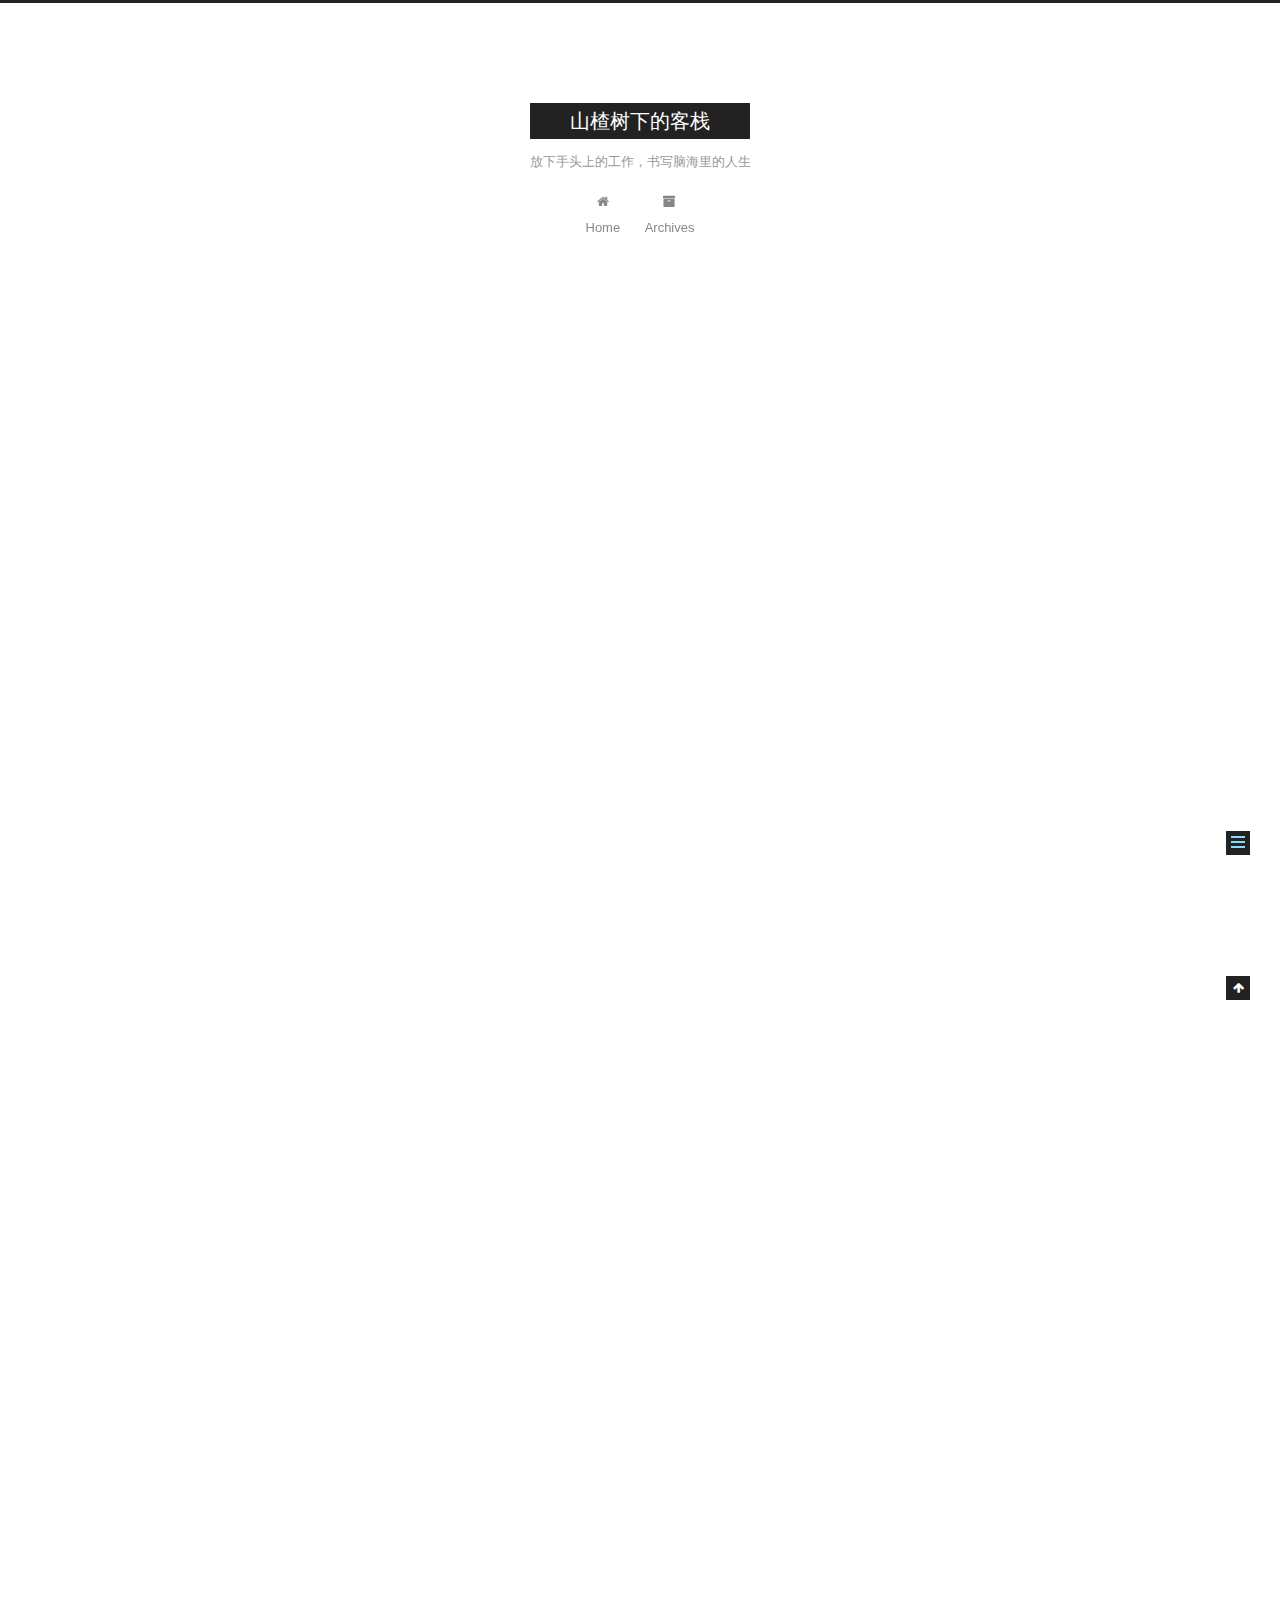
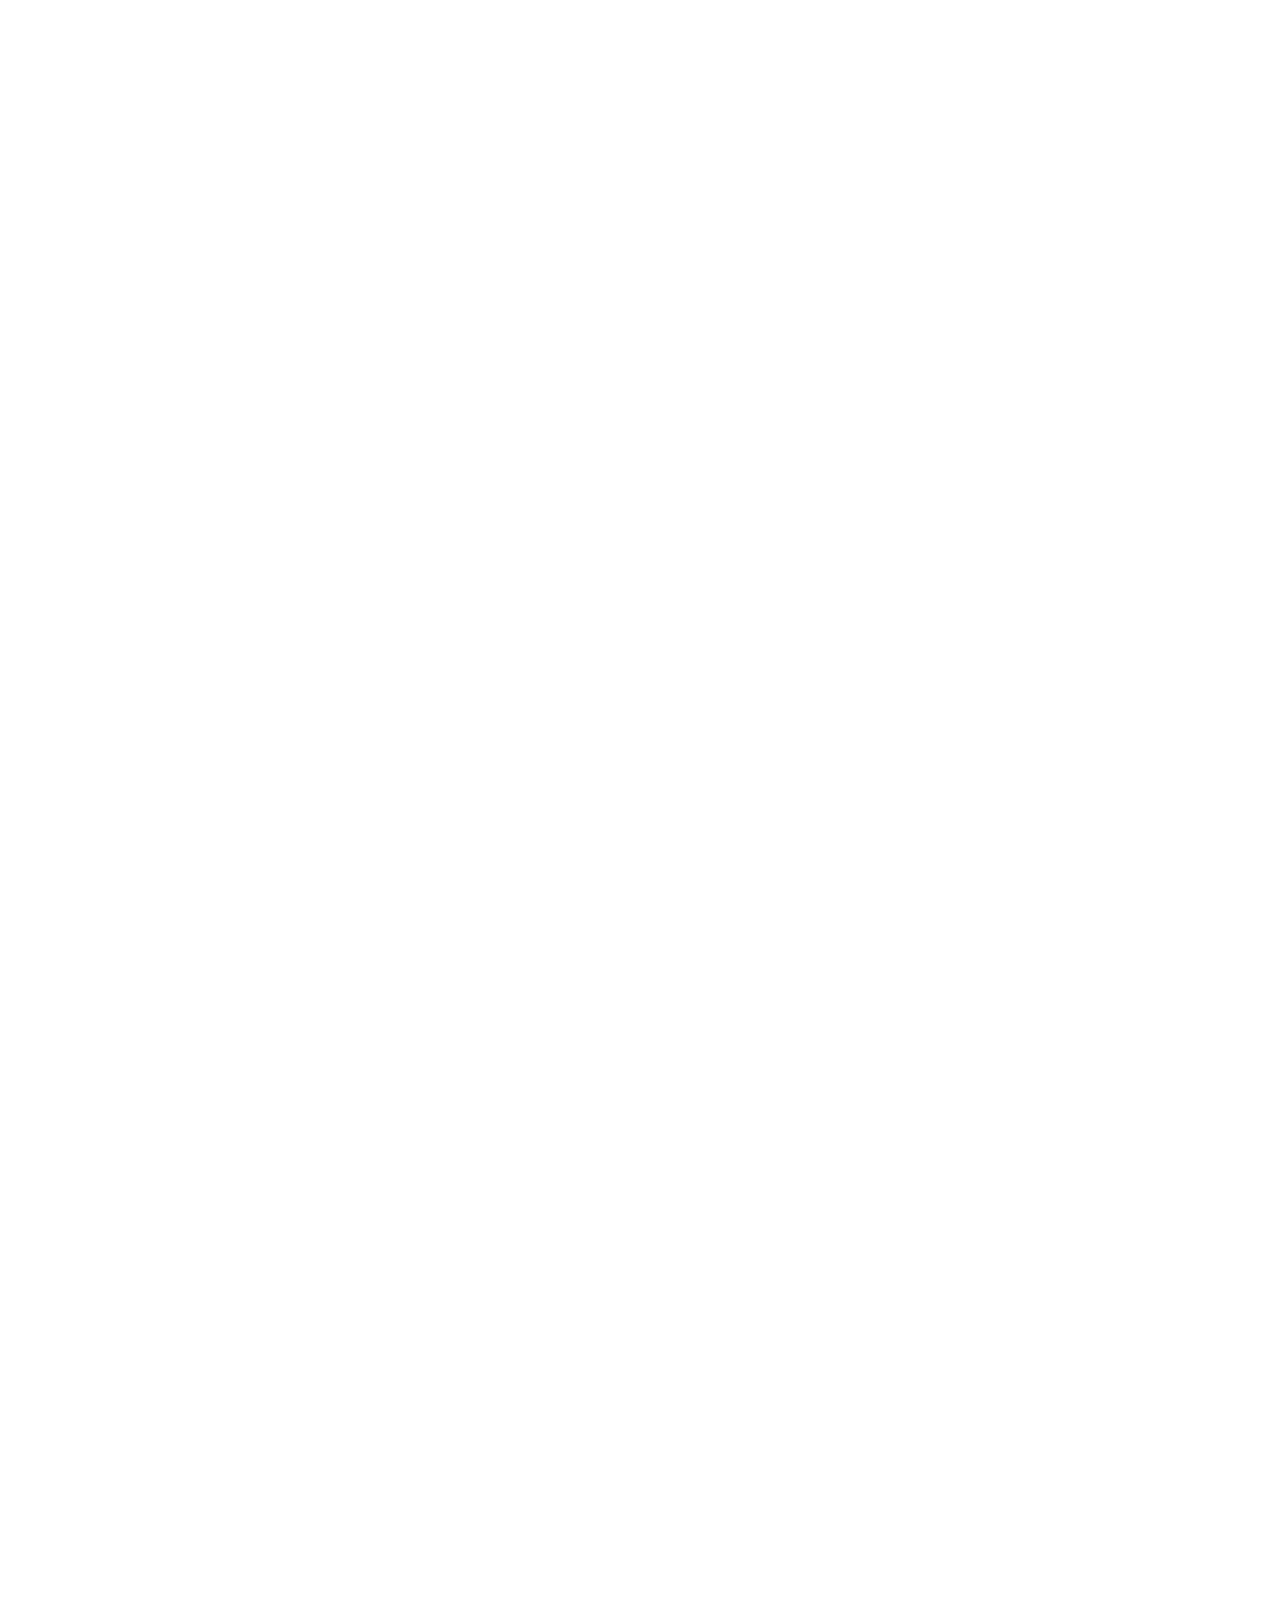
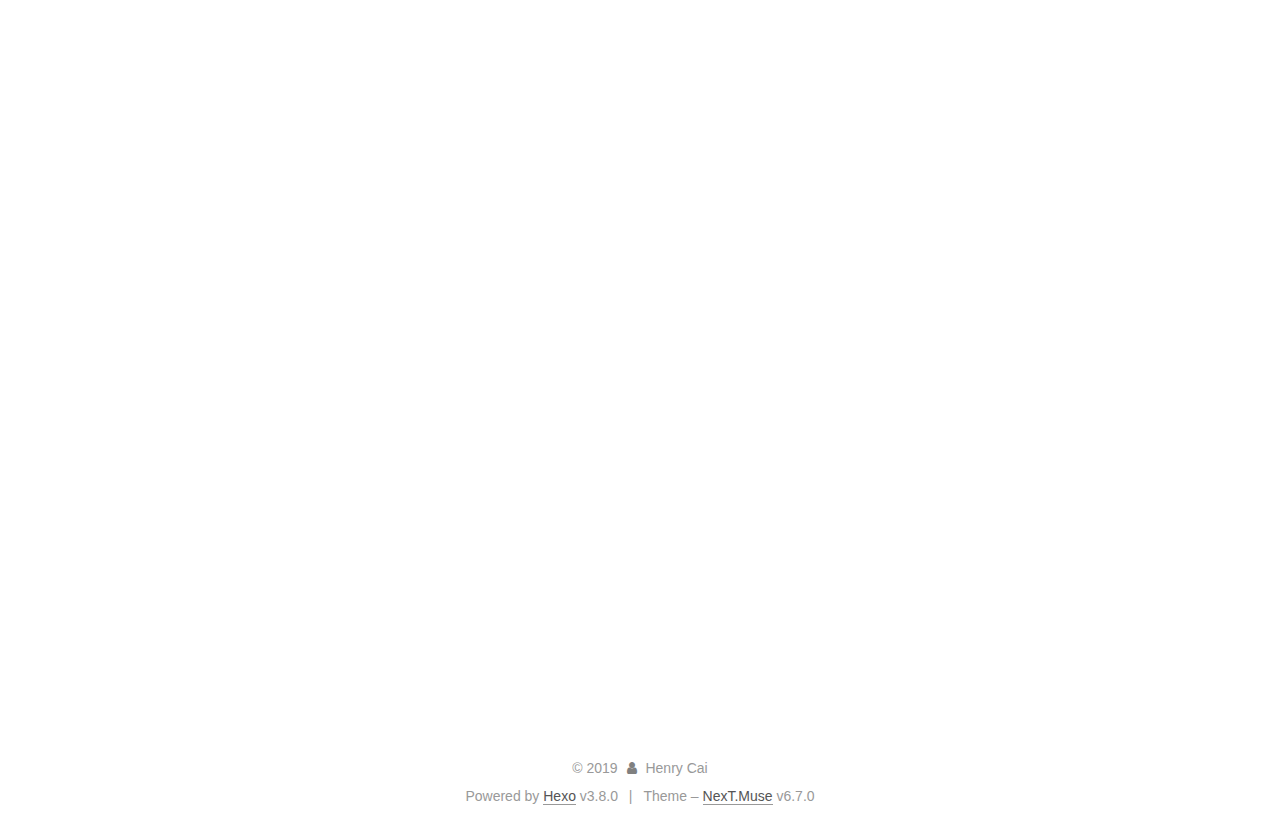
<file: 2019/01/27/pragma_learn/index.html>
<!DOCTYPE html>












  


<html class="theme-next muse use-motion" lang="cn">
<head><meta name="generator" content="Hexo 3.8.0">
  <meta charset="UTF-8">
<meta http-equiv="X-UA-Compatible" content="IE=edge">
<meta name="viewport" content="width=device-width, initial-scale=1, maximum-scale=2">
<meta name="theme-color" content="#222">


























<link rel="stylesheet" href="/lib/font-awesome/css/font-awesome.min.css?v=4.6.2">

<link rel="stylesheet" href="/css/main.css?v=6.7.0">


  <link rel="apple-touch-icon" sizes="180x180" href="/images/apple-touch-icon-next.png?v=6.7.0">


  <link rel="icon" type="image/png" sizes="32x32" href="/images/favicon-32x32-next.png?v=6.7.0">


  <link rel="icon" type="image/png" sizes="16x16" href="/images/favicon-16x16-next.png?v=6.7.0">


  <link rel="mask-icon" href="/images/logo.svg?v=6.7.0" color="#222">







<script id="hexo.configurations">
  var NexT = window.NexT || {};
  var CONFIG = {
    root: '/',
    scheme: 'Muse',
    version: '6.7.0',
    sidebar: {"position":"left","display":"post","offset":12,"b2t":false,"scrollpercent":false,"onmobile":false},
    fancybox: false,
    fastclick: false,
    lazyload: false,
    tabs: true,
    motion: {"enable":true,"async":false,"transition":{"post_block":"fadeIn","post_header":"slideDownIn","post_body":"slideDownIn","coll_header":"slideLeftIn","sidebar":"slideUpIn"}},
    algolia: {
      applicationID: '',
      apiKey: '',
      indexName: '',
      hits: {"per_page":10},
      labels: {"input_placeholder":"Search for Posts","hits_empty":"We didn't find any results for the search: ${query}","hits_stats":"${hits} results found in ${time} ms"}
    }
  };
</script>


  




  <meta name="description" content="#pragma预处理指令在C/C++标准中，#pragma是一条预处理的指令（preprocessor directive）。简单地说，#pragma是用来向编译器传达语言标准以外的一些信息。整理代码举个简单的例子，如果我们在代码的头文件中定义了以下语句：1#pragma mark - UITableViewDelegate 在你的 @implementation 中使用 #pragma mark">
<meta name="keywords" content="iOS,Objective-C,swift">
<meta property="og:type" content="article">
<meta property="og:title" content="iOS开发#pragma预处理指令与_Pragma操作符">
<meta property="og:url" content="http://yoursite.com/2019/01/27/pragma_learn/index.html">
<meta property="og:site_name" content="山楂树下的客栈">
<meta property="og:description" content="#pragma预处理指令在C/C++标准中，#pragma是一条预处理的指令（preprocessor directive）。简单地说，#pragma是用来向编译器传达语言标准以外的一些信息。整理代码举个简单的例子，如果我们在代码的头文件中定义了以下语句：1#pragma mark - UITableViewDelegate 在你的 @implementation 中使用 #pragma mark">
<meta property="og:locale" content="cn">
<meta property="og:updated_time" content="2019-01-27T07:46:11.582Z">
<meta name="twitter:card" content="summary">
<meta name="twitter:title" content="iOS开发#pragma预处理指令与_Pragma操作符">
<meta name="twitter:description" content="#pragma预处理指令在C/C++标准中，#pragma是一条预处理的指令（preprocessor directive）。简单地说，#pragma是用来向编译器传达语言标准以外的一些信息。整理代码举个简单的例子，如果我们在代码的头文件中定义了以下语句：1#pragma mark - UITableViewDelegate 在你的 @implementation 中使用 #pragma mark">






  <link rel="canonical" href="http://yoursite.com/2019/01/27/pragma_learn/">



<script id="page.configurations">
  CONFIG.page = {
    sidebar: "",
  };
</script>

  <title>iOS开发#pragma预处理指令与_Pragma操作符 | 山楂树下的客栈</title>
  












  <noscript>
  <style>
  .use-motion .motion-element,
  .use-motion .brand,
  .use-motion .menu-item,
  .sidebar-inner,
  .use-motion .post-block,
  .use-motion .pagination,
  .use-motion .comments,
  .use-motion .post-header,
  .use-motion .post-body,
  .use-motion .collection-title { opacity: initial; }

  .use-motion .logo,
  .use-motion .site-title,
  .use-motion .site-subtitle {
    opacity: initial;
    top: initial;
  }

  .use-motion .logo-line-before i { left: initial; }
  .use-motion .logo-line-after i { right: initial; }
  </style>
</noscript>

</head>

<body itemscope="" itemtype="http://schema.org/WebPage" lang="cn">

  
  
    
  

  <div class="container sidebar-position-left page-post-detail">
    <div class="headband"></div>

    <header id="header" class="header" itemscope="" itemtype="http://schema.org/WPHeader">
      <div class="header-inner"><div class="site-brand-wrapper">
  <div class="site-meta">
    

    <div class="custom-logo-site-title">
      <a href="/" class="brand" rel="start">
        <span class="logo-line-before"><i></i></span>
        <span class="site-title">山楂树下的客栈</span>
        <span class="logo-line-after"><i></i></span>
      </a>
    </div>
    
      
        <p class="site-subtitle">放下手头上的工作，书写脑海里的人生</p>
      
    
    
  </div>

  <div class="site-nav-toggle">
    <button aria-label="Toggle navigation bar">
      <span class="btn-bar"></span>
      <span class="btn-bar"></span>
      <span class="btn-bar"></span>
    </button>
  </div>
</div>



<nav class="site-nav">
  
    <ul id="menu" class="menu">
      
        
        
        
          
          <li class="menu-item menu-item-home">

    
    
    
      
    

    

    <a href="/" rel="section"><i class="menu-item-icon fa fa-fw fa-home"></i> <br>Home</a>

  </li>
        
        
        
          
          <li class="menu-item menu-item-archives">

    
    
    
      
    

    

    <a href="/archives/" rel="section"><i class="menu-item-icon fa fa-fw fa-archive"></i> <br>Archives</a>

  </li>

      
      
    </ul>
  

  
    

  

  
</nav>



  



</div>
    </header>

    


    <main id="main" class="main">
      <div class="main-inner">
        <div class="content-wrap">
          
          <div id="content" class="content">
            

  <div id="posts" class="posts-expand">
    

  

  
  
  

  

  <article class="post post-type-normal" itemscope="" itemtype="http://schema.org/Article">
  
  
  
  <div class="post-block">
    <link itemprop="mainEntityOfPage" href="http://yoursite.com/2019/01/27/pragma_learn/">

    <span hidden itemprop="author" itemscope="" itemtype="http://schema.org/Person">
      <meta itemprop="name" content="Henry Cai">
      <meta itemprop="description" content="记录工作中的点点滴滴，思考生活中的星星点点">
      <meta itemprop="image" content="/images/avatar.gif">
    </span>

    <span hidden itemprop="publisher" itemscope="" itemtype="http://schema.org/Organization">
      <meta itemprop="name" content="山楂树下的客栈">
    </span>

    
      <header class="post-header">

        
        
          <h1 class="post-title" itemprop="name headline">iOS开发#pragma预处理指令与_Pragma操作符

              
            
          </h1>
        

        <div class="post-meta">
          <span class="post-time">

            
            
            

            
              <span class="post-meta-item-icon">
                <i class="fa fa-calendar-o"></i>
              </span>
              
                <span class="post-meta-item-text">Posted on</span>
              

              
                
              

              <time title="Created: 2019-01-27 11:54:46 / Modified: 15:46:11" itemprop="dateCreated datePublished" datetime="2019-01-27T11:54:46+08:00">2019-01-27</time>
            

            
              

              
            
          </span>

          

          
            
            
          

          
          

          

          

          

        </div>
      </header>
    

    
    
    
    <div class="post-body" itemprop="articleBody">

      
      

      
        <h2 id="pragma预处理指令"><a href="#pragma预处理指令" class="headerlink" title="#pragma预处理指令"></a><code>#pragma</code>预处理指令</h2><p>在C/C++标准中，<code>#pragma</code>是一条预处理的指令（preprocessor directive）。简单地说，<code>#pragma</code>是用来向编译器传达语言标准以外的一些信息。<br>整理代码<br>举个简单的例子，如果我们在代码的头文件中定义了以下语句：<br><figure class="highlight plain"><table><tr><td class="gutter"><pre><span class="line">1</span><br></pre></td><td class="code"><pre><span class="line">#pragma mark - UITableViewDelegate</span><br></pre></td></tr></table></figure></p>
<p>在你的 <code>@implementation</code> 中使用 <code>#pragma mark</code> 来将代码分割成逻辑区块。这些逻辑区块不仅仅使得阅读代码本身容易许多，也为Xcode源导航增加了视觉线索（<code>#pragma mark</code> 声明前有一个水平分割并由破折号<code>－</code>开始）。</p>
<h3 id="pragma-clang-diagnostic-clang诊断设置"><a href="#pragma-clang-diagnostic-clang诊断设置" class="headerlink" title="#pragma clang diagnostic clang诊断设置"></a><code>#pragma clang diagnostic</code> clang诊断设置</h3><p>在iOS开发中，<code>clang diagnostic</code>（clang 诊断设置） 是<code>#pragma</code>的常用命令：<br><figure class="highlight plain"><table><tr><td class="gutter"><pre><span class="line">1</span><br><span class="line">2</span><br><span class="line">3</span><br><span class="line">4</span><br></pre></td><td class="code"><pre><span class="line">#pragma clang diagnostic push</span><br><span class="line">#pragma clang diagnostic ignored &quot;-相关命令&quot;</span><br><span class="line">    // 你自己的代码</span><br><span class="line">#pragma clang diagnostic pop</span><br></pre></td></tr></table></figure></p>
<h3 id="自定义警告"><a href="#自定义警告" class="headerlink" title="自定义警告"></a>自定义警告</h3><figure class="highlight plain"><table><tr><td class="gutter"><pre><span class="line">1</span><br><span class="line">2</span><br></pre></td><td class="code"><pre><span class="line">#pragma message &quot;Warning&quot;</span><br><span class="line">#warning &quot;Warning 2&quot;</span><br></pre></td></tr></table></figure>
<p>两种强制警告的方法在视觉效果上结果是一样的，但是警告类型略有不同，一个是<code>#pragma-messages</code>，另一个是<code>#warnings</code>。对于第二种写法，把<code>warning</code>换成<code>error</code>，可以强制使编译失败。比如在发布一些需要API Key之类的类库时，可以使用这个方法来提示别的开发者别忘了输入必要的信息。<br><figure class="highlight plain"><table><tr><td class="gutter"><pre><span class="line">1</span><br></pre></td><td class="code"><pre><span class="line">#error &quot;Something wrong&quot;</span><br></pre></td></tr></table></figure></p>
<p>本文的主题并不是警告，但是想了解更多可以阅读<a href="&quot;https://onevcat.com/2013/05/talk-about-warning/&quot;">onecat的谈谈Objective-C的警告</a></p>
<h3 id="屏蔽方法废弃警告"><a href="#屏蔽方法废弃警告" class="headerlink" title="屏蔽方法废弃警告"></a>屏蔽方法废弃警告</h3><figure class="highlight plain"><table><tr><td class="gutter"><pre><span class="line">1</span><br><span class="line">2</span><br><span class="line">3</span><br><span class="line">4</span><br></pre></td><td class="code"><pre><span class="line">#pragma clang diagnostic push</span><br><span class="line">#pragma clang diagnostic ignored &quot;-Wdeprecated-declarations&quot;</span><br><span class="line">[TestFlight setDeviceIdentifier:[[UIDevice currentDevice] uniqueIdentifier]];</span><br><span class="line">#pragma clang diagnostic pop</span><br></pre></td></tr></table></figure>
<h3 id="屏蔽不兼容指针类型警告"><a href="#屏蔽不兼容指针类型警告" class="headerlink" title="屏蔽不兼容指针类型警告"></a>屏蔽不兼容指针类型警告</h3><figure class="highlight plain"><table><tr><td class="gutter"><pre><span class="line">1</span><br><span class="line">2</span><br><span class="line">3</span><br><span class="line">4</span><br></pre></td><td class="code"><pre><span class="line">#pragma clang diagnostic push   </span><br><span class="line">#pragma clang diagnostic ignored &quot;-Wincompatible-pointer-types&quot;  </span><br><span class="line">   //  </span><br><span class="line">#pragma clang diagnostic pop</span><br></pre></td></tr></table></figure>
<h3 id="屏蔽循环引用警告"><a href="#屏蔽循环引用警告" class="headerlink" title="屏蔽循环引用警告"></a>屏蔽循环引用警告</h3><figure class="highlight plain"><table><tr><td class="gutter"><pre><span class="line">1</span><br><span class="line">2</span><br><span class="line">3</span><br><span class="line">4</span><br><span class="line">5</span><br><span class="line">6</span><br><span class="line">7</span><br></pre></td><td class="code"><pre><span class="line">// completionBlock is manually nilled out in AFURLConnectionOperation to break the retain cycle.</span><br><span class="line">#pragma clang diagnostic push</span><br><span class="line">#pragma clang diagnostic ignored &quot;-Warc-retain-cycles&quot;</span><br><span class="line">     self.completionBlock = ^ &#123;</span><br><span class="line">               ...</span><br><span class="line">     &#125;;</span><br><span class="line">#pragma clang diagnostic pop</span><br></pre></td></tr></table></figure>
<h3 id="屏蔽未使用变量警告"><a href="#屏蔽未使用变量警告" class="headerlink" title="屏蔽未使用变量警告"></a>屏蔽未使用变量警告</h3><figure class="highlight plain"><table><tr><td class="gutter"><pre><span class="line">1</span><br><span class="line">2</span><br><span class="line">3</span><br><span class="line">4</span><br></pre></td><td class="code"><pre><span class="line">#pragma clang diagnostic push</span><br><span class="line">#pragma clang diagnostic ignored &quot;-Wunused-variable&quot;</span><br><span class="line">    int a;</span><br><span class="line">#pragma clang diagnostic pop</span><br></pre></td></tr></table></figure>
<h2 id="Pragma操作符"><a href="#Pragma操作符" class="headerlink" title="_Pragma操作符"></a><code>_Pragma</code>操作符</h2><p><code>_Pragma</code>操作符，该操作符具有与<code>#pragma</code>指令相同的功能<br><figure class="highlight plain"><table><tr><td class="gutter"><pre><span class="line">1</span><br></pre></td><td class="code"><pre><span class="line">_Pragma(token-string)</span><br></pre></td></tr></table></figure></p>
<p>相比预处理指令<code>#pragma</code>,<code>_Pragma</code>操作符可用于宏定义中的内联。<code>#pragma</code>指令不能用于宏定义中，因为编译器会将指令中的数字符号（“#”）解释为字符串化运算符 (#)。由于<code>_Pragma</code>是一个操作符，因此可以用在一些宏中,我们可以看看下面这个例子：<br>在适配不同版本系统的适合，为了避免废弃API的警告,一般我们都使用<code>#pragma clang diagnostic ignored &quot;-Wunused-variable&quot;</code>来屏蔽警告：<br><figure class="highlight plain"><table><tr><td class="gutter"><pre><span class="line">1</span><br><span class="line">2</span><br><span class="line">3</span><br><span class="line">4</span><br></pre></td><td class="code"><pre><span class="line">#pragma clang diagnostic push</span><br><span class="line">#pragma clang diagnostic ignored &quot;-Wdeprecated-declarations&quot;</span><br><span class="line">//code</span><br><span class="line">#pragma clang diagnostic pop</span><br></pre></td></tr></table></figure></p>
<p>但是在宏定义中<code>#pragma</code>就不行了，在宏定义中#被用来做字符串化符号。比如如下宏：<br><figure class="highlight plain"><table><tr><td class="gutter"><pre><span class="line">1</span><br></pre></td><td class="code"><pre><span class="line">#define OBJC_STRINGIFY(x) @#x#define STRINGIFY(x) #x</span><br></pre></td></tr></table></figure></p>
<p><code>STRINGIFY</code>将任意符号，转化为字符串。<code>STRINGIFY(example)</code>被转化成了字符串 <code>&quot;example&quot;</code><br>由于<code>_Pragma</code>并不带有<code>#</code>符号，所以使用<code>_Pragma</code>完美的解决问题：<br><figure class="highlight plain"><table><tr><td class="gutter"><pre><span class="line">1</span><br><span class="line">2</span><br><span class="line">3</span><br><span class="line">4</span><br><span class="line">5</span><br><span class="line">6</span><br><span class="line">7</span><br><span class="line">8</span><br><span class="line">9</span><br><span class="line">10</span><br><span class="line">11</span><br><span class="line">12</span><br><span class="line">13</span><br><span class="line">14</span><br><span class="line">15</span><br><span class="line">16</span><br><span class="line">17</span><br><span class="line">18</span><br><span class="line">19</span><br><span class="line">20</span><br><span class="line">21</span><br><span class="line">22</span><br><span class="line">23</span><br><span class="line">24</span><br><span class="line">25</span><br><span class="line">26</span><br></pre></td><td class="code"><pre><span class="line">#if __IPHONE_OS_VERSION_MAX_ALLOWED &gt;= __IPHONE_8_0</span><br><span class="line">#define JK_NSDATE_UTILITIES_COMPONENT_FLAGS \</span><br><span class="line">_Pragma(&quot;clang diagnostic push&quot;) \</span><br><span class="line">_Pragma(&quot;clang diagnostic ignored \&quot;-Wdeprecated-declarations\&quot;&quot;) \</span><br><span class="line">(&#123; \</span><br><span class="line">     unsigned components;\</span><br><span class="line">    if ([UIDevice currentDevice].systemVersion.floatValue &gt;= 8.0f)&#123; \</span><br><span class="line">        components = (NSYearCalendarUnit| NSMonthCalendarUnit | NSDayCalendarUnit | NSWeekCalendarUnit |  NSHourCalendarUnit | NSMinuteCalendarUnit | NSSecondCalendarUnit | NSWeekdayCalendarUnit | NSWeekdayOrdinalCalendarUnit); \</span><br><span class="line">    &#125;else&#123; \</span><br><span class="line">        components = (NSYearCalendarUnit| NSMonthCalendarUnit | NSDayCalendarUnit | NSWeekCalendarUnit | NSHourCalendarUnit | NSMinuteCalendarUnit | NSSecondCalendarUnit | NSWeekdayCalendarUnit | NSWeekdayOrdinalCalendarUnit); \</span><br><span class="line">    &#125; \</span><br><span class="line">    components; \</span><br><span class="line">&#125;)\</span><br><span class="line">_Pragma(&quot;clang diagnostic pop&quot;) \</span><br><span class="line"> </span><br><span class="line">#else</span><br><span class="line">#define JK_NSDATE_UTILITIES_COMPONENT_FLAGS \</span><br><span class="line">_Pragma(&quot;clang diagnostic push&quot;) \</span><br><span class="line">_Pragma(&quot;clang diagnostic ignored \&quot;-Wdeprecated-declarations\&quot;&quot;) \</span><br><span class="line">(&#123;\</span><br><span class="line">     unsigned components = (NSYearCalendarUnit| NSMonthCalendarUnit | NSDayCalendarUnit | NSWeekCalendarUnit | NSHourCalendarUnit | NSMinuteCalendarUnit | NSSecondCalendarUnit | NSWeekdayCalendarUnit | NSWeekdayOrdinalCalendarUnit); \</span><br><span class="line">    components; \</span><br><span class="line">&#125;)\</span><br><span class="line">_Pragma(&quot;clang diagnostic pop&quot;) \</span><br><span class="line"> </span><br><span class="line">#endif</span><br></pre></td></tr></table></figure></p>
<p>再比如,忽略执行的代码是否废弃<br><figure class="highlight objectivec"><table><tr><td class="gutter"><pre><span class="line">1</span><br><span class="line">2</span><br><span class="line">3</span><br></pre></td><td class="code"><pre><span class="line"><span class="meta">#define NS_SUPPRESS_DIRECT_USE(expr)   _Pragma(<span class="meta-string">"clang diagnostic push"</span>) \</span></span><br><span class="line">                                       _Pragma(<span class="string">"clang diagnostic ignored \"-Wdeprecated-declarations\""</span>)\</span><br><span class="line">                                       expr\</span><br></pre></td></tr></table></figure></p>
<figure class="highlight objectivec"><table><tr><td class="gutter"><pre><span class="line">1</span><br><span class="line">2</span><br><span class="line">3</span><br></pre></td><td class="code"><pre><span class="line"><span class="built_in">NS_SUPPRESS_DIRECT_USE</span>(</span><br><span class="line">                      Foo();</span><br><span class="line">                      );</span><br></pre></td></tr></table></figure>

      
    </div>

    

    
    
    

    

    
      
    
    

    

    <footer class="post-footer">
      

      
      
      

      
        <div class="post-nav">
          <div class="post-nav-next post-nav-item">
            
              <a href="/2019/01/27/hello-world/" rel="next" title="Hello World">
                <i class="fa fa-chevron-left"></i> Hello World
              </a>
            
          </div>

          <span class="post-nav-divider"></span>

          <div class="post-nav-prev post-nav-item">
            
          </div>
        </div>
      

      
      
    </footer>
  </div>
  
  
  
  </article>


  </div>


          </div>
          

  



        </div>
        
          
  
  <div class="sidebar-toggle">
    <div class="sidebar-toggle-line-wrap">
      <span class="sidebar-toggle-line sidebar-toggle-line-first"></span>
      <span class="sidebar-toggle-line sidebar-toggle-line-middle"></span>
      <span class="sidebar-toggle-line sidebar-toggle-line-last"></span>
    </div>
  </div>

  <aside id="sidebar" class="sidebar">
    
    <div class="sidebar-inner">

      

      
        <ul class="sidebar-nav motion-element">
          <li class="sidebar-nav-toc sidebar-nav-active" data-target="post-toc-wrap">
            Table of Contents
          </li>
          <li class="sidebar-nav-overview" data-target="site-overview-wrap">
            Overview
          </li>
        </ul>
      

      <div class="site-overview-wrap sidebar-panel">
        <div class="site-overview">
          <div class="site-author motion-element" itemprop="author" itemscope="" itemtype="http://schema.org/Person">
            
              <p class="site-author-name" itemprop="name">Henry Cai</p>
              <p class="site-description motion-element" itemprop="description">记录工作中的点点滴滴，思考生活中的星星点点</p>
          </div>

          
            <nav class="site-state motion-element">
              
                <div class="site-state-item site-state-posts">
                
                  <a href="/archives/">
                
                    <span class="site-state-item-count">2</span>
                    <span class="site-state-item-name">posts</span>
                  </a>
                </div>
              

              

              
            </nav>
          

          

          

          

          
          

          
            
          
          

        </div>
      </div>

      
      <!--noindex-->
        <div class="post-toc-wrap motion-element sidebar-panel sidebar-panel-active">
          <div class="post-toc">

            
            
            
            

            
              <div class="post-toc-content"><ol class="nav"><li class="nav-item nav-level-2"><a class="nav-link" href="#pragma预处理指令"><span class="nav-number">1.</span> <span class="nav-text">#pragma预处理指令</span></a><ol class="nav-child"><li class="nav-item nav-level-3"><a class="nav-link" href="#pragma-clang-diagnostic-clang诊断设置"><span class="nav-number">1.1.</span> <span class="nav-text">#pragma clang diagnostic clang诊断设置</span></a></li><li class="nav-item nav-level-3"><a class="nav-link" href="#自定义警告"><span class="nav-number">1.2.</span> <span class="nav-text">自定义警告</span></a></li><li class="nav-item nav-level-3"><a class="nav-link" href="#屏蔽方法废弃警告"><span class="nav-number">1.3.</span> <span class="nav-text">屏蔽方法废弃警告</span></a></li><li class="nav-item nav-level-3"><a class="nav-link" href="#屏蔽不兼容指针类型警告"><span class="nav-number">1.4.</span> <span class="nav-text">屏蔽不兼容指针类型警告</span></a></li><li class="nav-item nav-level-3"><a class="nav-link" href="#屏蔽循环引用警告"><span class="nav-number">1.5.</span> <span class="nav-text">屏蔽循环引用警告</span></a></li><li class="nav-item nav-level-3"><a class="nav-link" href="#屏蔽未使用变量警告"><span class="nav-number">1.6.</span> <span class="nav-text">屏蔽未使用变量警告</span></a></li></ol></li><li class="nav-item nav-level-2"><a class="nav-link" href="#Pragma操作符"><span class="nav-number">2.</span> <span class="nav-text">_Pragma操作符</span></a></li></ol></div>
            

          </div>
        </div>
      <!--/noindex-->
      

      

    </div>
  </aside>


        
      </div>
    </main>

    <footer id="footer" class="footer">
      <div class="footer-inner">
        <div class="copyright">&copy; <span itemprop="copyrightYear">2019</span>
  <span class="with-love" id="animate">
    <i class="fa fa-user"></i>
  </span>
  <span class="author" itemprop="copyrightHolder">Henry Cai</span>

  

  
</div>


  <div class="powered-by">Powered by <a href="https://hexo.io" class="theme-link" rel="noopener" target="_blank">Hexo</a> v3.8.0</div>



  <span class="post-meta-divider">|</span>



  <div class="theme-info">Theme – <a href="https://theme-next.org" class="theme-link" rel="noopener" target="_blank">NexT.Muse</a> v6.7.0</div>




        








        
      </div>
    </footer>

    
      <div class="back-to-top">
        <i class="fa fa-arrow-up"></i>
        
      </div>
    

    

    

    
  </div>

  

<script>
  if (Object.prototype.toString.call(window.Promise) !== '[object Function]') {
    window.Promise = null;
  }
</script>


























  
  <script src="/lib/jquery/index.js?v=2.1.3"></script>

  
  <script src="/lib/velocity/velocity.min.js?v=1.2.1"></script>

  
  <script src="/lib/velocity/velocity.ui.min.js?v=1.2.1"></script>


  


  <script src="/js/src/utils.js?v=6.7.0"></script>

  <script src="/js/src/motion.js?v=6.7.0"></script>



  
  


  <script src="/js/src/schemes/muse.js?v=6.7.0"></script>



  
  <script src="/js/src/scrollspy.js?v=6.7.0"></script>
<script src="/js/src/post-details.js?v=6.7.0"></script>



  


  <script src="/js/src/bootstrap.js?v=6.7.0"></script>



  


  


  





  

  

  

  

  

  

  

  

  

  

  

  

  

</body>
</html>
</file>
<file: css/main.css>
/* normalize.css v3.0.2 | MIT License | git.io/normalize */
html {
  font-family: sans-serif; /* 1 */
  -ms-text-size-adjust: 100%; /* 2 */
  -webkit-text-size-adjust: 100%; /* 2 */
}
body {
  margin: 0;
}
article,
aside,
details,
figcaption,
figure,
footer,
header,
hgroup,
main,
menu,
nav,
section,
summary {
  display: block;
}
audio,
canvas,
progress,
video {
  display: inline-block; /* 1 */
  vertical-align: baseline; /* 2 */
}
audio:not([controls]) {
  display: none;
  height: 0;
}
[hidden],
template {
  display: none;
}
a {
  background-color: transparent;
}
a:active,
a:hover {
  outline: 0;
}
abbr[title] {
  border-bottom: 1px dotted;
}
b,
strong {
  font-weight: bold;
}
dfn {
  font-style: italic;
}
h1 {
  font-size: 2em;
  margin: 0.67em 0;
}
mark {
  background: #ff0;
  color: #000;
}
small {
  font-size: 80%;
}
sub,
sup {
  font-size: 75%;
  line-height: 0;
  position: relative;
  vertical-align: baseline;
}
sup {
  top: -0.5em;
}
sub {
  bottom: -0.25em;
}
img {
  border: 0;
}
svg:not(:root) {
  overflow: hidden;
}
figure {
  margin: 1em 40px;
}
hr {
  -moz-box-sizing: content-box;
  box-sizing: content-box;
  height: 0;
}
pre {
  overflow: auto;
}
code,
kbd,
pre,
samp {
  font-family: monospace, monospace;
  font-size: 1em;
}
button,
input,
optgroup,
select,
textarea {
  color: inherit; /* 1 */
  font: inherit; /* 2 */
  margin: 0; /* 3 */
}
button {
  overflow: visible;
}
button,
select {
  text-transform: none;
}
button,
html input[type="button"],
input[type="reset"],
input[type="submit"] {
  -webkit-appearance: button; /* 2 */
  cursor: pointer; /* 3 */
}
button[disabled],
html input[disabled] {
  cursor: default;
}
button::-moz-focus-inner,
input::-moz-focus-inner {
  border: 0;
  padding: 0;
}
input {
  line-height: normal;
}
input[type="checkbox"],
input[type="radio"] {
  box-sizing: border-box; /* 1 */
  padding: 0; /* 2 */
}
input[type="number"]::-webkit-inner-spin-button,
input[type="number"]::-webkit-outer-spin-button {
  height: auto;
}
input[type="search"] {
  -webkit-appearance: textfield; /* 1 */
  -moz-box-sizing: content-box;
  -webkit-box-sizing: content-box; /* 2 */
  box-sizing: content-box;
}
input[type="search"]::-webkit-search-cancel-button,
input[type="search"]::-webkit-search-decoration {
  -webkit-appearance: none;
}
fieldset {
  border: 1px solid #c0c0c0;
  margin: 0 2px;
  padding: 0.35em 0.625em 0.75em;
}
legend {
  border: 0; /* 1 */
  padding: 0; /* 2 */
}
textarea {
  overflow: auto;
}
optgroup {
  font-weight: bold;
}
table {
  border-collapse: collapse;
  border-spacing: 0;
}
td,
th {
  padding: 0;
}
::selection {
  background: #262a30;
  color: #fff;
}
body {
  position: relative;
  font-family: 'Lato', "PingFang SC", "Microsoft YaHei", sans-serif;
  font-size: 14px;
  line-height: 2;
  color: #555;
  background: #fff;
}
@media (max-width: 767px) {
  body {
    padding-right: 0 !important;
  }
}
@media (min-width: 768px) and (max-width: 991px) {
  body {
    padding-right: 0 !important;
  }
}
@media (min-width: 1200px) {
  body {
    font-size: 16px;
  }
}
h1,
h2,
h3,
h4,
h5,
h6 {
  margin: 0;
  padding: 0;
  font-weight: bold;
  line-height: 1.5;
  font-family: 'Lato', "PingFang SC", "Microsoft YaHei", sans-serif;
}
h1,
h2,
h3,
h4,
h5,
h6 {
  margin: 20px 0 15px;
}
h1 {
  font-size: 22px;
}
h1 code {
  font-size: 22px;
}
@media (max-width: 767px) {
  h1 {
    font-size: 18px;
  }
  h1 code {
    font-size: 18px;
  }
}
h2 {
  font-size: 20px;
}
h2 code {
  font-size: 20px;
}
@media (max-width: 767px) {
  h2 {
    font-size: 16px;
  }
  h2 code {
    font-size: 16px;
  }
}
h3 {
  font-size: 18px;
}
h3 code {
  font-size: 18px;
}
@media (max-width: 767px) {
  h3 {
    font-size: 14px;
  }
  h3 code {
    font-size: 14px;
  }
}
h4 {
  font-size: 16px;
}
h4 code {
  font-size: 16px;
}
@media (max-width: 767px) {
  h4 {
    font-size: 12px;
  }
  h4 code {
    font-size: 12px;
  }
}
h5 {
  font-size: 14px;
}
h5 code {
  font-size: 14px;
}
@media (max-width: 767px) {
  h5 {
    font-size: 10px;
  }
  h5 code {
    font-size: 10px;
  }
}
h6 {
  font-size: 12px;
}
h6 code {
  font-size: 12px;
}
@media (max-width: 767px) {
  h6 {
    font-size: 8px;
  }
  h6 code {
    font-size: 8px;
  }
}
p {
  margin: 0 0 20px 0;
}
a,
span.exturl {
  overflow-wrap: break-word;
  word-wrap: break-word;
  background-color: transparent;
  color: #555;
  text-decoration: none;
  outline: none;
  border-bottom: 1px solid #999;
  cursor: pointer;
}
a:hover,
span.exturl:hover {
  color: #222;
  border-bottom-color: #222;
}
blockquote {
  margin: 0;
  padding: 0;
}
img {
  display: block;
  margin: auto;
  max-width: 100%;
  height: auto;
}
hr {
  margin: 40px 0;
  height: 3px;
  border: none;
  background-color: #ddd;
  background-image: repeating-linear-gradient(-45deg, #fff, #fff 4px, transparent 4px, transparent 8px);
}
blockquote {
  padding: 0 15px;
  color: #666;
  border-left: 4px solid #ddd;
}
blockquote cite::before {
  content: "-";
  padding: 0 5px;
}
dt {
  font-weight: 700;
}
dd {
  margin: 0;
  padding: 0;
}
kbd {
  border: 1px solid #ccc;
  border-radius: 0.2em;
  box-shadow: 0.1em 0.1em 0.2em rgba(0,0,0,0.1);
  background-color: #f9f9f9;
  font-family: inherit;
  background-image: -webkit-linear-gradient(top, #eee, #fff, #eee);
  padding: 0.1em 0.3em;
  white-space: nowrap;
}
.text-left {
  text-align: left;
}
.text-center {
  text-align: center;
}
.text-right {
  text-align: right;
}
.text-justify {
  text-align: justify;
}
.text-nowrap {
  white-space: nowrap;
}
.text-lowercase {
  text-transform: lowercase;
}
.text-uppercase {
  text-transform: uppercase;
}
.text-capitalize {
  text-transform: capitalize;
}
.center-block {
  display: block;
  margin-left: auto;
  margin-right: auto;
}
.clearfix:before,
.clearfix:after {
  content: " ";
  display: table;
}
.clearfix:after {
  clear: both;
}
.pullquote {
  width: 45%;
}
.pullquote.left {
  float: left;
  margin-left: 5px;
  margin-right: 10px;
}
.pullquote.right {
  float: right;
  margin-left: 10px;
  margin-right: 5px;
}
.affix.affix.affix {
  position: fixed;
}
.translation {
  margin-top: -20px;
  font-size: 14px;
  color: #999;
}
.scrollbar-measure {
  width: 100px;
  height: 100px;
  overflow: scroll;
  position: absolute;
  top: -9999px;
}
.use-motion .motion-element {
  opacity: 0;
}
table {
  margin: 20px 0;
  width: 100%;
  border-collapse: collapse;
  border-spacing: 0;
  border: 1px solid #ddd;
  font-size: 14px;
  word-break: break-all;
}
table>tbody>tr:nth-of-type(odd) {
  background-color: #f9f9f9;
}
table>tbody>tr:hover {
  background-color: #f5f5f5;
}
caption,
th,
td {
  padding: 8px;
  text-align: left;
  vertical-align: middle;
  font-weight: normal;
}
th,
td {
  border-bottom: 3px solid #ddd;
  border-right: 1px solid #eee;
}
th {
  padding-bottom: 10px;
  font-weight: 700;
}
td {
  border-bottom-width: 1px;
}
html,
body {
  height: 100%;
}
.container {
  position: relative;
}
.header-inner {
  margin: 0 auto;
  padding: 100px 0 70px;
  width: 700px;
}
@media (min-width: 1200px) {
  .container .header-inner {
    width: 800px;
  }
}
@media (min-width: 1600px) {
  .container .header-inner {
    width: 900px;
  }
}
.main-inner {
  margin: 0 auto;
  width: 700px;
}
@media (min-width: 1200px) {
  .container .main-inner {
    width: 800px;
  }
}
@media (min-width: 1600px) {
  .container .main-inner {
    width: 900px;
  }
}
.footer {
  padding: 20px 0;
}
.footer-inner {
  box-sizing: border-box;
  margin: 0px auto;
  width: 700px;
}
@media (min-width: 1200px) {
  .container .footer-inner {
    width: 800px;
  }
}
@media (min-width: 1600px) {
  .container .footer-inner {
    width: 900px;
  }
}
pre,
.highlight {
  overflow: auto;
  margin: 20px 0;
  padding: 0;
  font-size: 14px;
  color: #4d4d4c;
  background: #f7f7f7;
  line-height: 1.6;
}
pre,
code {
  font-family: consolas, Menlo, "PingFang SC", "Microsoft YaHei", monospace;
}
code {
  overflow-wrap: break-word;
  word-wrap: break-word;
  padding: 2px 4px;
  color: #555;
  background: #eee;
  border-radius: 3px;
  font-size: 14px;
}
pre {
  padding: 10px;
}
pre code {
  padding: 0;
  color: #4d4d4c;
  background: none;
  text-shadow: none;
}
.highlight {
  border-radius: 1px;
}
.highlight pre {
  border: none;
  margin: 0;
  padding: 10px 0;
}
.highlight table {
  margin: 0;
  width: auto;
  border: none;
}
.highlight td {
  border: none;
  padding: 0;
}
.highlight figcaption {
  font-size: 1em;
  color: #4d4d4c;
  line-height: 1em;
  margin-bottom: 1em;
  margin: 0em;
  padding: 0.5em;
  background: #eee;
  border-bottom: 1px solid #e9e9e9;
}
.highlight figcaption:before,
.highlight figcaption:after {
  content: " ";
  display: table;
}
.highlight figcaption:after {
  clear: both;
}
.highlight figcaption a {
  float: right;
  color: #4d4d4c;
}
.highlight figcaption a:hover {
  border-bottom-color: #4d4d4c;
}
.highlight .gutter pre {
  padding-left: 10px;
  padding-right: 10px;
  color: #869194;
  text-align: right;
  background-color: #eff2f3;
}
.highlight .code pre {
  width: 100%;
  padding-left: 10px;
  padding-right: 10px;
  background-color: #f7f7f7;
}
.highlight .line {
  height: 20px;
}
.gutter {
  -webkit-user-select: none;
  -moz-user-select: none;
  -ms-user-select: none;
  user-select: none;
}
.gist table {
  width: auto;
}
.gist table td {
  border: none;
}
pre .deletion {
  background: #fdd;
}
pre .addition {
  background: #dfd;
}
pre .meta {
  color: #8959a8;
}
pre .comment {
  color: #8e908c;
}
pre .variable,
pre .attribute,
pre .tag,
pre .name,
pre .regexp,
pre .ruby .constant,
pre .xml .tag .title,
pre .xml .pi,
pre .xml .doctype,
pre .html .doctype,
pre .css .id,
pre .css .class,
pre .css .pseudo {
  color: #c82829;
}
pre .number,
pre .preprocessor,
pre .built_in,
pre .builtin-name,
pre .literal,
pre .params,
pre .constant,
pre .command {
  color: #f5871f;
}
pre .ruby .class .title,
pre .css .rules .attribute,
pre .string,
pre .symbol,
pre .value,
pre .inheritance,
pre .header,
pre .ruby .symbol,
pre .xml .cdata,
pre .special,
pre .formula {
  color: #718c00;
}
pre .title,
pre .css .hexcolor {
  color: #3e999f;
}
pre .function,
pre .python .decorator,
pre .python .title,
pre .ruby .function .title,
pre .ruby .title .keyword,
pre .perl .sub,
pre .javascript .title,
pre .coffeescript .title {
  color: #4271ae;
}
pre .keyword,
pre .javascript .function {
  color: #8959a8;
}
.posts-expand .post-body img.full-image {
  border: none;
}
.blockquote-center,
.page-home .post-type-quote blockquote,
.page-post-detail .post-type-quote blockquote {
  position: relative;
  margin: 40px 0;
  padding: 0;
  border-left: none;
  text-align: center;
}
.blockquote-center::before,
.page-home .post-type-quote blockquote::before,
.page-post-detail .post-type-quote blockquote::before,
.blockquote-center::after,
.page-home .post-type-quote blockquote::after,
.page-post-detail .post-type-quote blockquote::after {
  position: absolute;
  content: ' ';
  display: block;
  width: 100%;
  height: 24px;
  opacity: 0.2;
  background-repeat: no-repeat;
  background-position: 0 -6px;
  background-size: 22px 22px;
}
.blockquote-center::before,
.page-home .post-type-quote blockquote::before,
.page-post-detail .post-type-quote blockquote::before {
  top: -20px;
  background-image: url("../images/quote-l.svg");
  border-top: 1px solid #ccc;
}
.blockquote-center::after,
.page-home .post-type-quote blockquote::after,
.page-post-detail .post-type-quote blockquote::after {
  bottom: -20px;
  background-image: url("../images/quote-r.svg");
  border-bottom: 1px solid #ccc;
  background-position: 100% 8px;
}
.blockquote-center p,
.page-home .post-type-quote blockquote p,
.page-post-detail .post-type-quote blockquote p,
.blockquote-center div,
.page-home .post-type-quote blockquote div,
.page-post-detail .post-type-quote blockquote div {
  text-align: center;
}
.post .post-body .group-picture img {
  box-sizing: border-box;
  padding: 0 3px;
  border: none;
}
.post .group-picture-row {
  overflow: hidden;
  margin-top: 6px;
}
.post .group-picture-row:first-child {
  margin-top: 0;
}
.post .group-picture-column {
  float: left;
}
.page-post-detail .post-body .group-picture-column {
  float: none;
  margin-top: 10px;
  width: auto !important;
}
.page-post-detail .post-body .group-picture-column img {
  margin: 0 auto;
}
.page-archive .group-picture-container {
  overflow: hidden;
}
.page-archive .group-picture-row {
  float: left;
}
.page-archive .group-picture-row:first-child {
  margin-top: 6px;
}
.page-archive .group-picture-column {
  max-width: 150px;
  max-height: 150px;
}
.post-body .note {
  position: relative;
  padding: 15px;
  margin-bottom: 20px;
  border: 1px solid #eee;
  border-left-width: 5px;
  border-radius: 3px;
}
.post-body .note h2,
.post-body .note h3,
.post-body .note h4,
.post-body .note h5,
.post-body .note h6 {
  margin-top: 0;
  margin-bottom: 0;
  border-bottom: initial;
  padding-top: 0 !important;
}
.post-body .note p:first-child,
.post-body .note ul:first-child,
.post-body .note ol:first-child,
.post-body .note table:first-child,
.post-body .note pre:first-child,
.post-body .note blockquote:first-child {
  margin-top: 0;
}
.post-body .note p:last-child,
.post-body .note ul:last-child,
.post-body .note ol:last-child,
.post-body .note table:last-child,
.post-body .note pre:last-child,
.post-body .note blockquote:last-child {
  margin-bottom: 0;
}
.post-body .note.default {
  border-left-color: #777;
}
.post-body .note.default h2,
.post-body .note.default h3,
.post-body .note.default h4,
.post-body .note.default h5,
.post-body .note.default h6 {
  color: #777;
}
.post-body .note.primary {
  border-left-color: #6f42c1;
}
.post-body .note.primary h2,
.post-body .note.primary h3,
.post-body .note.primary h4,
.post-body .note.primary h5,
.post-body .note.primary h6 {
  color: #6f42c1;
}
.post-body .note.info {
  border-left-color: #428bca;
}
.post-body .note.info h2,
.post-body .note.info h3,
.post-body .note.info h4,
.post-body .note.info h5,
.post-body .note.info h6 {
  color: #428bca;
}
.post-body .note.success {
  border-left-color: #5cb85c;
}
.post-body .note.success h2,
.post-body .note.success h3,
.post-body .note.success h4,
.post-body .note.success h5,
.post-body .note.success h6 {
  color: #5cb85c;
}
.post-body .note.warning {
  border-left-color: #f0ad4e;
}
.post-body .note.warning h2,
.post-body .note.warning h3,
.post-body .note.warning h4,
.post-body .note.warning h5,
.post-body .note.warning h6 {
  color: #f0ad4e;
}
.post-body .note.danger {
  border-left-color: #d9534f;
}
.post-body .note.danger h2,
.post-body .note.danger h3,
.post-body .note.danger h4,
.post-body .note.danger h5,
.post-body .note.danger h6 {
  color: #d9534f;
}
.post-body .label {
  display: inline;
  padding: 0 2px;
  white-space: nowrap;
}
.post-body .label.default {
  background-color: #f0f0f0;
}
.post-body .label.primary {
  background-color: #efe6f7;
}
.post-body .label.info {
  background-color: #e5f2f8;
}
.post-body .label.success {
  background-color: #e7f4e9;
}
.post-body .label.warning {
  background-color: #fcf6e1;
}
.post-body .label.danger {
  background-color: #fae8eb;
}
.post-body .tabs {
  position: relative;
  display: block;
  margin-bottom: 20px;
  padding-top: 10px;
}
.post-body .tabs ul.nav-tabs {
  margin: 0;
  padding: 0;
  display: flex;
  margin-bottom: -1px;
}
@media (max-width: 413px) {
  .post-body .tabs ul.nav-tabs {
    display: block;
    margin-bottom: 5px;
  }
}
.post-body .tabs ul.nav-tabs li.tab {
  list-style-type: none !important;
  margin: 0 0.25em 0 0;
  border-top: 3px solid transparent;
  border-left: 1px solid transparent;
  border-right: 1px solid transparent;
}
@media (max-width: 413px) {
  .post-body .tabs ul.nav-tabs li.tab {
    margin: initial;
    border-top: 1px solid transparent;
    border-left: 3px solid transparent;
    border-right: 1px solid transparent;
    border-bottom: 1px solid transparent;
  }
}
.post-body .tabs ul.nav-tabs li.tab a {
  outline: 0;
  border-bottom: initial;
  display: block;
  line-height: 1.8em;
  padding: 0.25em 0.75em;
  transition-duration: 0.2s;
  transition-timing-function: ease-out;
  transition-delay: 0s;
}
.post-body .tabs ul.nav-tabs li.tab a i {
  width: 1.285714285714286em;
}
.post-body .tabs ul.nav-tabs li.tab.active {
  border-top: 3px solid #fc6423;
  border-left: 1px solid #ddd;
  border-right: 1px solid #ddd;
  background-color: #fff;
}
@media (max-width: 413px) {
  .post-body .tabs ul.nav-tabs li.tab.active {
    border-top: 1px solid #ddd;
    border-left: 3px solid #fc6423;
    border-right: 1px solid #ddd;
    border-bottom: 1px solid #ddd;
  }
}
.post-body .tabs ul.nav-tabs li.tab.active a {
  cursor: default;
  color: #555;
}
.post-body .tabs .tab-content {
  background-color: #fff;
}
.post-body .tabs .tab-content .tab-pane {
  border: 1px solid #ddd;
  padding: 20px 20px 0 20px;
}
.post-body .tabs .tab-content .tab-pane:not(.active) {
  display: none !important;
}
.post-body .tabs .tab-content .tab-pane.active {
  display: block !important;
}
.btn {
  display: inline-block;
  padding: 0 20px;
  font-size: 14px;
  color: #fff;
  background: #222;
  border: 2px solid #222;
  text-decoration: none;
  border-radius: 0;
  transition-property: background-color;
  transition-duration: 0.2s;
  transition-timing-function: ease-in-out;
  transition-delay: 0s;
  line-height: 2;
}
.btn:hover {
  border-color: #222;
  color: #222;
  background: #fff;
}
.btn +.btn {
  margin: 0 0 8px 8px;
}
.btn .fa-fw {
  width: 1.285714285714286em;
  text-align: left;
}
.btn-bar {
  display: block;
  width: 22px;
  height: 2px;
  background: #555;
  border-radius: 1px;
}
.btn-bar+.btn-bar {
  margin-top: 4px;
}
.pagination {
  margin: 120px 0 40px;
  text-align: center;
  border-top: 1px solid #eee;
}
.page-number-basic,
.pagination .prev,
.pagination .next,
.pagination .page-number,
.pagination .space {
  display: inline-block;
  position: relative;
  top: -1px;
  margin: 0 10px;
  padding: 0 11px;
}
@media (max-width: 767px) {
  .page-number-basic,
  .pagination .prev,
  .pagination .next,
  .pagination .page-number,
  .pagination .space {
    margin: 0 5px;
  }
}
.pagination .prev,
.pagination .next,
.pagination .page-number {
  border-bottom: 0;
  border-top: 1px solid #eee;
  transition-property: border-color;
  transition-duration: 0.2s;
  transition-timing-function: ease-in-out;
  transition-delay: 0s;
}
.pagination .prev:hover,
.pagination .next:hover,
.pagination .page-number:hover {
  border-top-color: #222;
}
.pagination .space {
  padding: 0;
  margin: 0;
}
.pagination .prev {
  margin-left: 0;
}
.pagination .next {
  margin-right: 0;
}
.pagination .page-number.current {
  color: #fff;
  background: #ccc;
  border-top-color: #ccc;
}
@media (max-width: 767px) {
  .pagination {
    border-top: none;
  }
  .pagination .prev,
  .pagination .next,
  .pagination .page-number {
    margin-bottom: 10px;
    border-top: 0;
    border-bottom: 1px solid #eee;
    padding: 0 10px;
  }
  .pagination .prev:hover,
  .pagination .next:hover,
  .pagination .page-number:hover {
    border-bottom-color: #222;
  }
}
.comments {
  margin: 60px 20px 0;
}
.tag-cloud {
  text-align: center;
}
.tag-cloud a {
  display: inline-block;
  margin: 10px;
}
.tag-cloud a:hover {
  color: #222 !important;
}
.back-to-top {
  box-sizing: border-box;
  position: fixed;
  bottom: -100px;
  right: 30px;
  z-index: 1050;
  padding: 0 6px;
  width: 24px;
  background: #222;
  font-size: 12px;
  opacity: 1;
  color: #fff;
  cursor: pointer;
  text-align: center;
  -webkit-transform: translateZ(0);
  transition-property: bottom;
  transition-duration: 0.2s;
  transition-timing-function: ease-in-out;
  transition-delay: 0s;
}
@media (min-width: 768px) and (max-width: 991px) {
  .back-to-top {
    display: none !important;
  }
}
@media (max-width: 767px) {
  .back-to-top {
    display: none !important;
  }
}
.back-to-top.back-to-top-on {
  bottom: 19px;
}
.header {
  background: transparent;
}
.header-inner {
  position: relative;
}
.headband {
  height: 3px;
  background: #222;
}
.site-meta {
  margin: 0;
  text-align: center;
}
@media (max-width: 767px) {
  .site-meta {
    text-align: center;
  }
}
.brand {
  position: relative;
  display: inline-block;
  padding: 0 40px;
  color: #fff;
  background: #222;
  border-bottom: none;
}
.brand:hover {
  color: #fff;
}
.logo {
  display: inline-block;
  margin-right: 5px;
  line-height: 36px;
  vertical-align: top;
}
.site-title {
  display: inline-block;
  vertical-align: top;
  line-height: 36px;
  font-size: 20px;
  font-weight: normal;
  font-family: 'Lato', "PingFang SC", "Microsoft YaHei", sans-serif;
}
.site-subtitle {
  margin-top: 10px;
  font-size: 13px;
  color: #999;
}
.use-motion .brand {
  opacity: 0;
}
.use-motion .logo,
.use-motion .site-title,
.use-motion .site-subtitle,
.use-motion .custom-logo-image {
  opacity: 0;
  position: relative;
  top: -10px;
}
.site-nav-toggle {
  display: none;
  position: absolute;
  top: 10px;
  left: 10px;
}
@media (max-width: 767px) {
  .site-nav-toggle {
    display: block;
  }
}
.site-nav-toggle button {
  margin-top: 2px;
  padding: 9px 10px;
  background: transparent;
  border: none;
}
@media (max-width: 767px) {
  .site-nav {
    display: none;
    margin: 0 -10px;
    padding: 0 10px;
    clear: both;
    border-top: 1px solid #ddd;
  }
}
@media (min-width: 768px) and (max-width: 991px) {
  .site-nav {
    display: block !important;
  }
}
@media (min-width: 992px) {
  .site-nav {
    display: block !important;
  }
}
.menu {
  margin-top: 20px;
  padding-left: 0;
  text-align: center;
}
.menu .menu-item {
  display: inline-block;
  margin: 0 10px;
  list-style: none;
}
@media screen and (max-width: 767px) {
  .menu .menu-item {
    margin-top: 10px;
  }
}
.menu .menu-item a,
.menu .menu-item span.exturl {
  display: block;
  font-size: 13px;
  line-height: inherit;
  border-bottom: 1px solid transparent;
  transition-property: border-color;
  transition-duration: 0.2s;
  transition-timing-function: ease-in-out;
  transition-delay: 0s;
}
.menu .menu-item a:hover,
.menu .menu-item span.exturl:hover {
  border-bottom-color: #222;
}
.menu .menu-item .fa {
  margin-right: 5px;
}
.use-motion .menu-item {
  opacity: 0;
}
.post-body {
  overflow-wrap: break-word;
  word-wrap: break-word;
  font-family: 'Lato', "PingFang SC", "Microsoft YaHei", sans-serif;
}
.post-body .exturl .fa {
  font-size: 14px;
  margin-left: 4px;
}
.post-body .fancybox img {
  display: block !important;
  margin: 0 auto;
  cursor: pointer;
  cursor: zoom-in;
  cursor: -webkit-zoom-in;
}
.post-body .image-caption,
.post-body .figure .caption {
  margin: -20px auto 15px;
  text-align: center;
  font-size: 14px;
  color: #999;
  font-weight: bold;
  line-height: 1;
}
.post-sticky-flag {
  display: inline-block;
  font-size: 16px;
  -ms-transform: rotate(30deg);
  -webkit-transform: rotate(30deg);
  -moz-transform: rotate(30deg);
  -ms-transform: rotate(30deg);
  -o-transform: rotate(30deg);
  transform: rotate(30deg);
}
.use-motion .post-block,
.use-motion .pagination,
.use-motion .comments {
  opacity: 0;
}
.use-motion .post-header {
  opacity: 0;
}
.use-motion .post-body {
  opacity: 0;
}
.use-motion .collection-title {
  opacity: 0;
}
.posts-expand {
  padding-top: 40px;
}
@media (max-width: 767px) {
  .posts-expand {
    margin: 0 20px;
  }
  .post-body pre .gutter pre {
    padding-right: 10px;
  }
  .post-body .highlight {
    margin-left: 0px;
    margin-right: 0px;
    padding: 0;
  }
  .post-body .highlight .gutter pre {
    padding-right: 10px;
  }
}
@media (min-width: 992px) {
  .posts-expand .post-body {
    text-align: justify;
  }
}
.posts-expand .post-body h2,
.posts-expand .post-body h3,
.posts-expand .post-body h4,
.posts-expand .post-body h5,
.posts-expand .post-body h6 {
  padding-top: 10px;
}
.posts-expand .post-body h2 .header-anchor,
.posts-expand .post-body h3 .header-anchor,
.posts-expand .post-body h4 .header-anchor,
.posts-expand .post-body h5 .header-anchor,
.posts-expand .post-body h6 .header-anchor {
  float: right;
  margin-left: 10px;
  color: #ccc;
  border-bottom-style: none;
  visibility: hidden;
}
.posts-expand .post-body h2 .header-anchor:hover,
.posts-expand .post-body h3 .header-anchor:hover,
.posts-expand .post-body h4 .header-anchor:hover,
.posts-expand .post-body h5 .header-anchor:hover,
.posts-expand .post-body h6 .header-anchor:hover {
  color: inherit;
}
.posts-expand .post-body h2:hover .header-anchor,
.posts-expand .post-body h3:hover .header-anchor,
.posts-expand .post-body h4:hover .header-anchor,
.posts-expand .post-body h5:hover .header-anchor,
.posts-expand .post-body h6:hover .header-anchor {
  visibility: visible;
}
.posts-expand .post-body ul li {
  list-style: circle;
}
.posts-expand .post-body img {
  box-sizing: border-box;
  margin: auto;
  padding: 3px;
  border: 1px solid #ddd;
}
.posts-expand .post-body .fancybox img {
  margin: 0 auto 25px;
}
.posts-expand .post-body img {
  margin: 0 auto 25px;
}
@media (max-width: 767px) {
  .posts-collapse {
    margin: 0 20px;
  }
  .posts-collapse .post-title,
  .posts-collapse .post-meta {
    display: block;
    width: auto;
    text-align: left;
  }
}
.posts-collapse {
  position: relative;
  z-index: 1010;
  margin-left: 55px;
}
.posts-collapse::after {
  content: " ";
  position: absolute;
  top: 20px;
  left: 0;
  margin-left: -2px;
  width: 4px;
  height: 100%;
  background: #f5f5f5;
  z-index: -1;
}
@media (max-width: 767px) {
  .posts-collapse {
    margin: 0 20px;
  }
}
.posts-collapse .collection-title {
  position: relative;
  margin: 60px 0;
}
.posts-collapse .collection-title h1,
.posts-collapse .collection-title h2 {
  margin-left: 20px;
}
.posts-collapse .collection-title small {
  color: #bbb;
  margin-left: 5px;
}
.posts-collapse .collection-title::before {
  content: " ";
  position: absolute;
  left: 0;
  top: 50%;
  margin-left: -4px;
  margin-top: -4px;
  width: 8px;
  height: 8px;
  background: #bbb;
  border-radius: 50%;
}
.posts-collapse .post {
  margin: 30px 0;
}
.posts-collapse .post-header {
  position: relative;
  transition-duration: 0.2s;
  transition-timing-function: ease-in-out;
  transition-delay: 0s;
  transition-property: border;
  border-bottom: 1px dashed #ccc;
}
.posts-collapse .post-header::before {
  content: " ";
  position: absolute;
  left: 0;
  top: 12px;
  width: 6px;
  height: 6px;
  margin-left: -4px;
  background: #bbb;
  border-radius: 50%;
  border: 1px solid #fff;
  transition-duration: 0.2s;
  transition-timing-function: ease-in-out;
  transition-delay: 0s;
  transition-property: background;
}
.posts-collapse .post-header:hover {
  border-bottom-color: #666;
}
.posts-collapse .post-header:hover::before {
  background: #222;
}
.posts-collapse .post-meta {
  position: absolute;
  font-size: 12px;
  left: 20px;
  top: 5px;
}
.posts-collapse .post-comments-count {
  display: none;
}
.posts-collapse .post-title {
  margin-left: 60px;
  font-size: 16px;
  font-weight: normal;
  line-height: inherit;
}
.posts-collapse .post-title::after {
  margin-left: 3px;
  opacity: 0.6;
}
.posts-collapse .post-title a,
.posts-collapse .post-title span.exturl {
  color: #666;
  border-bottom: none;
}
.page-home .post-type-quote .post-header,
.page-post-detail .post-type-quote .post-header,
.page-home .post-type-quote .post-tags,
.page-post-detail .post-type-quote .post-tags {
  display: none;
}
.posts-expand .post-title {
  overflow-wrap: break-word;
  word-wrap: break-word;
  text-align: center;
  font-weight: 400;
}
.posts-expand .post-title-link {
  display: inline-block;
  position: relative;
  color: #555;
  border-bottom: none;
  line-height: 1.2;
  vertical-align: top;
}
.posts-expand .post-title-link::before {
  content: "";
  position: absolute;
  width: 100%;
  height: 2px;
  bottom: 0;
  left: 0;
  background-color: #000;
  visibility: hidden;
  -webkit-transform: scaleX(0);
  -moz-transform: scaleX(0);
  -ms-transform: scaleX(0);
  -o-transform: scaleX(0);
  transform: scaleX(0);
  transition-duration: 0.2s;
  transition-timing-function: ease-in-out;
  transition-delay: 0s;
}
.posts-expand .post-title-link:hover::before {
  visibility: visible;
  -webkit-transform: scaleX(1);
  -moz-transform: scaleX(1);
  -ms-transform: scaleX(1);
  -o-transform: scaleX(1);
  transform: scaleX(1);
}
.posts-expand .post-title-link .fa {
  font-size: 20px;
  margin-left: 5px;
}
.posts-expand .post-meta {
  margin: 3px 0 60px 0;
  color: #999;
  font-family: 'Lato', "PingFang SC", "Microsoft YaHei", sans-serif;
  font-size: 12px;
  text-align: center;
}
.posts-expand .post-meta .post-category-list {
  display: inline-block;
  margin: 0;
  padding: 3px;
}
.posts-expand .post-meta .post-category-list-link {
  color: #999;
}
.posts-expand .post-meta .post-description {
  font-size: 14px;
  margin-top: 2px;
}
.posts-expand .post-meta time {
  border-bottom: 1px dashed #999;
  cursor: help;
}
.post-meta-divider {
  margin: 0 0.5em;
}
.post-meta-item-icon {
  margin-right: 3px;
}
@media (min-width: 768px) and (max-width: 991px) {
  .post-meta-item-icon {
    display: inline-block;
  }
}
@media (max-width: 767px) {
  .post-meta-item-icon {
    display: inline-block;
  }
}
@media (min-width: 768px) and (max-width: 991px) {
  .post-meta-item-text {
    display: none;
  }
}
@media (max-width: 767px) {
  .post-meta-item-text {
    display: none;
  }
}
.post-button {
  margin-top: 40px;
}
.posts-expand .post-tags {
  margin-top: 40px;
  text-align: center;
}
.posts-expand .post-tags a {
  display: inline-block;
  margin-right: 10px;
  font-size: 13px;
}
.post-nav {
  display: table;
  margin-top: 15px;
  width: 100%;
  border-top: 1px solid #eee;
}
.post-nav-divider {
  display: table-cell;
  width: 10%;
}
.post-nav-item {
  display: table-cell;
  padding: 10px 0 0 0;
  width: 45%;
  vertical-align: top;
}
.post-nav-item a {
  position: relative;
  display: block;
  line-height: 25px;
  font-size: 14px;
  color: #555;
  border-bottom: none;
}
.post-nav-item a:hover {
  color: #222;
  border-bottom: none;
}
.post-nav-item a:active {
  top: 2px;
}
.post-nav-item .fa {
  font-size: 12px;
  margin-right: 5px;
}
.post-nav-next a {
  padding-left: 5px;
}
.post-nav-prev {
  text-align: right;
}
.post-nav-prev a {
  padding-right: 5px;
}
.post-nav-prev .fa {
  margin-left: 5px;
}
.posts-expand .post-eof {
  display: block;
  margin: 80px auto 60px;
  width: 8%;
  height: 1px;
  background: #ccc;
  text-align: center;
}
.post:last-child .post-eof.post-eof.post-eof {
  display: none;
}
.post-gallery {
  display: table;
  table-layout: fixed;
  width: 100%;
  border-collapse: separate;
}
.post-gallery-row {
  display: table-row;
}
.post-gallery .post-gallery-img {
  display: table-cell;
  text-align: center;
  vertical-align: middle;
  border: none;
}
.post-gallery .post-gallery-img img {
  max-width: 100%;
  max-height: 100%;
  border: none;
}
.fancybox-close,
.fancybox-close:hover {
  border: none;
}
.rtl.post-body p,
.rtl.post-body a,
.rtl.post-body h1,
.rtl.post-body h2,
.rtl.post-body h3,
.rtl.post-body h4,
.rtl.post-body h5,
.rtl.post-body h6,
.rtl.post-body li,
.rtl.post-body ul,
.rtl.post-body ol {
  direction: rtl;
  font-family: UKIJ Ekran;
}
.rtl.post-title {
  font-family: UKIJ Ekran;
}
.sidebar {
  position: fixed;
  right: 0;
  top: 0;
  bottom: 0;
  width: 0;
  z-index: 1040;
  box-shadow: inset 0 2px 6px #000;
  background: #222;
  -webkit-transform: translateZ(0);
}
.sidebar a,
.sidebar .exturl {
  color: #999;
  border-bottom-color: #555;
}
.sidebar a:hover,
.sidebar .exturl:hover {
  color: #eee;
}
@media (min-width: 768px) and (max-width: 991px) {
  .sidebar {
    display: none !important;
  }
}
@media (max-width: 767px) {
  .sidebar {
    display: none !important;
  }
}
.sidebar-inner {
  position: relative;
  padding: 20px 10px;
  color: #999;
  text-align: center;
}
.site-overview-wrap {
  overflow: hidden;
}
.site-overview {
  overflow-y: auto;
  overflow-x: hidden;
}
.cc-license {
  margin-top: 10px;
  text-align: center;
}
.cc-license .cc-opacity {
  opacity: 0.7;
  border-bottom: none;
}
.cc-license .cc-opacity:hover {
  opacity: 0.9;
}
.cc-license img {
  display: inline-block;
}
.sidebar-toggle {
  position: fixed;
  right: 30px;
  bottom: 45px;
  width: 14px;
  height: 14px;
  padding: 5px;
  background: #222;
  line-height: 0;
  z-index: 1050;
  cursor: pointer;
  -webkit-transform: translateZ(0);
}
@media (min-width: 768px) and (max-width: 991px) {
  .sidebar-toggle {
    display: none !important;
  }
}
@media (max-width: 767px) {
  .sidebar-toggle {
    display: none !important;
  }
}
.sidebar-toggle-line {
  position: relative;
  display: inline-block;
  vertical-align: top;
  height: 2px;
  width: 100%;
  background: #fff;
  margin-top: 3px;
}
.sidebar-toggle-line:first-child {
  margin-top: 0;
}
.site-author-image {
  display: block;
  margin: 0 auto;
  padding: 2px;
  max-width: 96px;
  height: auto;
  border: 2px solid #333;
  opacity: 1;
}
.site-author-name {
  margin: 5px 0 0;
  text-align: center;
  color: #f5f5f5;
  font-weight: normal;
}
.site-description {
  margin-top: 5px;
  text-align: center;
  font-size: 14px;
  color: #999;
}
.site-state {
  overflow: hidden;
  line-height: 1.4;
  white-space: nowrap;
  text-align: center;
}
.site-state-item {
  display: inline-block;
  padding: 0 15px;
  border-left: 1px solid #333;
}
.site-state-item:first-child {
  border-left: none;
}
.site-state-item a {
  border-bottom: none;
}
.site-state-item-count {
  display: block;
  text-align: center;
  color: inherit;
  font-weight: 600;
  font-size: 18px;
}
.site-state-item-name {
  font-size: 13px;
  color: inherit;
}
.feed-link {
  margin-top: 20px;
}
.feed-link a {
  display: inline-block;
  padding: 0 15px;
  color: #fc6423;
  border: 1px solid #fc6423;
  border-radius: 4px;
}
.feed-link a i {
  color: #fc6423;
  font-size: 14px;
}
.feed-link a:hover {
  color: #fff;
  background: #fc6423;
}
.feed-link a:hover i {
  color: #fff;
}
.links-of-author {
  margin-top: 20px;
}
.links-of-author a,
.links-of-author .exturl {
  display: inline-block;
  vertical-align: middle;
  margin-right: 10px;
  margin-bottom: 10px;
  border-bottom-color: #555;
  font-size: 13px;
}
.links-of-author a:before,
.links-of-author .exturl:before {
  display: inline-block;
  vertical-align: middle;
  margin-right: 3px;
  content: " ";
  width: 4px;
  height: 4px;
  border-radius: 50%;
  background: #90b044;
}
.links-of-blogroll {
  font-size: 13px;
}
.links-of-blogroll-title {
  margin-top: 20px;
  font-size: 14px;
  font-weight: 600;
}
.links-of-blogroll-list {
  margin: 0;
  padding: 0;
  list-style: none;
}
.links-of-blogroll-item {
  padding: 2px 10px;
}
.links-of-blogroll-item a,
.links-of-blogroll-item span.exturl {
  max-width: 280px;
  box-sizing: border-box;
  display: inline-block;
  overflow: hidden;
  white-space: nowrap;
  text-overflow: ellipsis;
}
.sidebar-nav {
  margin: 0 0 20px;
  padding-left: 0;
}
.sidebar-nav li {
  display: inline-block;
  cursor: pointer;
  border-bottom: 1px solid transparent;
  font-size: 14px;
  color: #555;
}
.sidebar-nav li:hover {
  color: #f5f5f5;
}
.page-post-detail .sidebar-nav-toc {
  padding: 0 5px;
}
.page-post-detail .sidebar-nav-overview {
  margin-left: 10px;
}
.sidebar-nav .sidebar-nav-active {
  color: #87daff;
  border-bottom-color: #87daff;
}
.sidebar-nav .sidebar-nav-active:hover {
  color: #87daff;
}
.sidebar-panel {
  display: none;
}
.sidebar-panel-active {
  display: block;
}
.post-toc-empty {
  font-size: 14px;
  color: #666;
}
.post-toc-wrap {
  overflow: hidden;
}
.post-toc {
  overflow: auto;
}
.post-toc ol {
  margin: 0;
  padding: 0 2px 5px 10px;
  text-align: left;
  list-style: none;
  font-size: 14px;
}
.post-toc ol > ol {
  padding-left: 0;
}
.post-toc ol a {
  transition-duration: 0.2s;
  transition-timing-function: ease-in-out;
  transition-delay: 0s;
  transition-property: all;
  color: #999;
  border-bottom-color: #555;
}
.post-toc ol a:hover {
  color: #ccc;
  border-bottom-color: #ccc;
}
.post-toc .nav-item {
  overflow: hidden;
  text-overflow: ellipsis;
  white-space: nowrap;
  line-height: 1.8;
}
.post-toc .nav .nav-child {
  display: none;
}
.post-toc .nav .active > .nav-child {
  display: block;
}
.post-toc .nav .active-current > .nav-child {
  display: block;
}
.post-toc .nav .active-current > .nav-child > .nav-item {
  display: block;
}
.post-toc .nav .active > a {
  color: #87daff;
  border-bottom-color: #87daff;
}
.post-toc .nav .active-current > a {
  color: #87daff;
}
.post-toc .nav .active-current > a:hover {
  color: #87daff;
}
.footer {
  font-size: 14px;
  color: #999;
}
.footer img {
  border: none;
}
.footer-inner {
  text-align: center;
}
.with-love {
  display: inline-block;
  margin: 0 5px;
  color: #808080;
}
.powered-by,
.theme-info {
  display: inline-block;
}
@-moz-keyframes iconAnimate {
  0%, 100% {
    -webkit-transform: scale(1);
    -moz-transform: scale(1);
    -ms-transform: scale(1);
    -o-transform: scale(1);
    transform: scale(1);
  }
  10%, 30% {
    -webkit-transform: scale(0.9);
    -moz-transform: scale(0.9);
    -ms-transform: scale(0.9);
    -o-transform: scale(0.9);
    transform: scale(0.9);
  }
  20%, 40%, 60%, 80% {
    -webkit-transform: scale(1.1);
    -moz-transform: scale(1.1);
    -ms-transform: scale(1.1);
    -o-transform: scale(1.1);
    transform: scale(1.1);
  }
  50%, 70% {
    -webkit-transform: scale(1.1);
    -moz-transform: scale(1.1);
    -ms-transform: scale(1.1);
    -o-transform: scale(1.1);
    transform: scale(1.1);
  }
}
@-webkit-keyframes iconAnimate {
  0%, 100% {
    -webkit-transform: scale(1);
    -moz-transform: scale(1);
    -ms-transform: scale(1);
    -o-transform: scale(1);
    transform: scale(1);
  }
  10%, 30% {
    -webkit-transform: scale(0.9);
    -moz-transform: scale(0.9);
    -ms-transform: scale(0.9);
    -o-transform: scale(0.9);
    transform: scale(0.9);
  }
  20%, 40%, 60%, 80% {
    -webkit-transform: scale(1.1);
    -moz-transform: scale(1.1);
    -ms-transform: scale(1.1);
    -o-transform: scale(1.1);
    transform: scale(1.1);
  }
  50%, 70% {
    -webkit-transform: scale(1.1);
    -moz-transform: scale(1.1);
    -ms-transform: scale(1.1);
    -o-transform: scale(1.1);
    transform: scale(1.1);
  }
}
@-o-keyframes iconAnimate {
  0%, 100% {
    -webkit-transform: scale(1);
    -moz-transform: scale(1);
    -ms-transform: scale(1);
    -o-transform: scale(1);
    transform: scale(1);
  }
  10%, 30% {
    -webkit-transform: scale(0.9);
    -moz-transform: scale(0.9);
    -ms-transform: scale(0.9);
    -o-transform: scale(0.9);
    transform: scale(0.9);
  }
  20%, 40%, 60%, 80% {
    -webkit-transform: scale(1.1);
    -moz-transform: scale(1.1);
    -ms-transform: scale(1.1);
    -o-transform: scale(1.1);
    transform: scale(1.1);
  }
  50%, 70% {
    -webkit-transform: scale(1.1);
    -moz-transform: scale(1.1);
    -ms-transform: scale(1.1);
    -o-transform: scale(1.1);
    transform: scale(1.1);
  }
}
@keyframes iconAnimate {
  0%, 100% {
    -webkit-transform: scale(1);
    -moz-transform: scale(1);
    -ms-transform: scale(1);
    -o-transform: scale(1);
    transform: scale(1);
  }
  10%, 30% {
    -webkit-transform: scale(0.9);
    -moz-transform: scale(0.9);
    -ms-transform: scale(0.9);
    -o-transform: scale(0.9);
    transform: scale(0.9);
  }
  20%, 40%, 60%, 80% {
    -webkit-transform: scale(1.1);
    -moz-transform: scale(1.1);
    -ms-transform: scale(1.1);
    -o-transform: scale(1.1);
    transform: scale(1.1);
  }
  50%, 70% {
    -webkit-transform: scale(1.1);
    -moz-transform: scale(1.1);
    -ms-transform: scale(1.1);
    -o-transform: scale(1.1);
    transform: scale(1.1);
  }
}
.local-search-pop-overlay {
  position: fixed;
  width: 100%;
  height: 100%;
  top: 0;
  left: 0;
  z-index: 2080;
  background-color: rgba(0,0,0,0.3);
}
.local-search-popup {
  display: none;
  position: fixed;
  top: 10%;
  left: 50%;
  margin-left: -350px;
  width: 700px;
  height: 80%;
  padding: 0;
  background: #fff;
  color: #333;
  z-index: 9999;
  border-radius: 5px;
}
@media (max-width: 767px) {
  .local-search-popup {
    padding: 0;
    top: 0;
    left: 0;
    margin: 0;
    width: 100%;
    height: 100%;
    border-radius: 0;
  }
}
.local-search-popup ul.search-result-list {
  padding: 0;
  margin: 0 5px;
}
.local-search-popup p.search-result {
  border-bottom: 1px dashed #ccc;
  padding: 5px 0;
}
.local-search-popup a.search-result-title {
  font-weight: bold;
  font-size: 16px;
}
.local-search-popup .search-keyword {
  border-bottom: 1px dashed #f00;
  font-weight: bold;
  color: #f00;
}
.local-search-popup .local-search-header {
  padding: 5px;
  height: 36px;
  background: #f5f5f5;
  border-top-left-radius: 5px;
  border-top-right-radius: 5px;
}
.local-search-popup #local-search-result {
  overflow: auto;
  position: relative;
  padding: 5px 25px;
  height: calc(100% - 55px);
}
.local-search-popup .local-search-input-wrapper {
  display: inline-block;
  width: calc(100% - 90px);
  height: 36px;
  line-height: 36px;
  padding: 0 5px;
}
.local-search-popup .local-search-input-wrapper input {
  padding: 8px 0;
  height: 20px;
  display: block;
  width: 100%;
  outline: none;
  border: none;
  background: transparent;
  vertical-align: middle;
}
.local-search-popup .search-icon,
.local-search-popup .popup-btn-close {
  display: inline-block;
  font-size: 18px;
  color: #999;
  height: 36px;
  width: 18px;
  padding-left: 10px;
  padding-right: 10px;
}
.local-search-popup .search-icon {
  float: left;
}
.local-search-popup .popup-btn-close {
  border-left: 1px solid #eee;
  float: right;
  cursor: pointer;
}
.local-search-popup #no-result {
  position: absolute;
  left: 50%;
  top: 50%;
  -webkit-transform: translate(-50%, -50%);
  -webkit-transform: translate(-50%, -50%);
  -moz-transform: translate(-50%, -50%);
  -ms-transform: translate(-50%, -50%);
  -o-transform: translate(-50%, -50%);
  transform: translate(-50%, -50%);
  color: #ccc;
}
.page-archive .archive-page-counter {
  position: relative;
  top: 3px;
  left: 20px;
}
@media (max-width: 767px) {
  .page-archive .archive-page-counter {
    top: 5px;
  }
}
.page-archive .posts-collapse .archive-move-on {
  position: absolute;
  top: 11px;
  left: 0;
  margin-left: -6px;
  width: 10px;
  height: 10px;
  opacity: 0.5;
  background: #555;
  border: 1px solid #fff;
  border-radius: 50%;
}
.page-archive .fa-external-link {
  font-size: 15px;
  margin-left: 5px;
}
.category-all-page .category-all-title {
  text-align: center;
}
.category-all-page .category-all {
  margin-top: 20px;
}
.category-all-page .category-list {
  margin: 0;
  padding: 0;
  list-style: none;
}
.category-all-page .category-list-item {
  margin: 5px 10px;
}
.category-all-page .category-list-count {
  color: #bbb;
}
.category-all-page .category-list-count:before {
  display: inline;
  content: " (";
}
.category-all-page .category-list-count:after {
  display: inline;
  content: ") ";
}
.category-all-page .category-list-child {
  padding-left: 10px;
}
#schedule ul#event-list {
  padding-left: 30px;
}
#schedule ul#event-list hr {
  margin: 20px 0 45px 0 !important;
  background: #222;
}
#schedule ul#event-list hr:after {
  display: inline-block;
  content: 'NOW';
  background: #222;
  color: #fff;
  font-weight: bold;
  text-align: right;
  padding: 0 5px;
}
#schedule ul#event-list li.event {
  margin: 20px 0px;
  background: #f9f9f9;
  padding-left: 10px;
  min-height: 40px;
}
#schedule ul#event-list li.event h2.event-summary {
  margin: 0;
  padding-bottom: 3px;
}
#schedule ul#event-list li.event h2.event-summary:before {
  display: inline-block;
  font-family: FontAwesome;
  font-size: 8px;
  content: '\f111';
  vertical-align: middle;
  margin-right: 25px;
  color: #bbb;
}
#schedule ul#event-list li.event span.event-relative-time {
  display: inline-block;
  font-size: 12px;
  font-weight: 400;
  padding-left: 12px;
  color: #bbb;
}
#schedule ul#event-list li.event span.event-details {
  display: block;
  color: #bbb;
  margin-left: 56px;
  padding-top: 3px;
  padding-bottom: 6px;
  text-indent: -24px;
  line-height: 18px;
}
#schedule ul#event-list li.event span.event-details:before {
  text-indent: 0;
  display: inline-block;
  width: 14px;
  font-family: FontAwesome;
  text-align: center;
  margin-right: 9px;
  color: #bbb;
}
#schedule ul#event-list li.event span.event-details.event-location:before {
  content: '\f041';
}
#schedule ul#event-list li.event span.event-details.event-duration:before {
  content: '\f017';
}
#schedule ul#event-list li.event-past {
  background: #fcfcfc;
  padding: 15px 0 15px 10px;
}
#schedule ul#event-list li.event-past > * {
  opacity: 0.9;
}
#schedule ul#event-list li.event-past h2.event-summary {
  color: #bbb;
}
#schedule ul#event-list li.event-past h2.event-summary:before {
  color: #dfdfdf;
}
#schedule ul#event-list li.event-now {
  background: #222;
  color: #fff;
  padding: 15px 0 15px 10px;
}
#schedule ul#event-list li.event-now h2.event-summary:before {
  -webkit-transform: scale(1.2);
  -moz-transform: scale(1.2);
  -ms-transform: scale(1.2);
  -o-transform: scale(1.2);
  transform: scale(1.2);
  color: #fff;
  animation: dot-flash 1s alternate infinite ease-in-out;
}
#schedule ul#event-list li.event-now * {
  color: #fff !important;
}
#schedule ul#event-list li.event-future {
  background: #222;
  color: #fff;
  padding: 15px 0 15px 10px;
}
#schedule ul#event-list li.event-future h2.event-summary:before {
  -webkit-transform: scale(1.2);
  -moz-transform: scale(1.2);
  -ms-transform: scale(1.2);
  -o-transform: scale(1.2);
  transform: scale(1.2);
  color: #fff;
  animation: dot-flash 1s alternate infinite ease-in-out;
}
#schedule ul#event-list li.event-future * {
  color: #fff !important;
}
@-moz-keyframes dot-flash {
  from {
    opacity: 1;
    -webkit-transform: scale(1.1);
    -moz-transform: scale(1.1);
    -ms-transform: scale(1.1);
    -o-transform: scale(1.1);
    transform: scale(1.1);
  }
  to {
    opacity: 0;
    -webkit-transform: scale(1);
    -moz-transform: scale(1);
    -ms-transform: scale(1);
    -o-transform: scale(1);
    transform: scale(1);
  }
}
@-webkit-keyframes dot-flash {
  from {
    opacity: 1;
    -webkit-transform: scale(1.1);
    -moz-transform: scale(1.1);
    -ms-transform: scale(1.1);
    -o-transform: scale(1.1);
    transform: scale(1.1);
  }
  to {
    opacity: 0;
    -webkit-transform: scale(1);
    -moz-transform: scale(1);
    -ms-transform: scale(1);
    -o-transform: scale(1);
    transform: scale(1);
  }
}
@-o-keyframes dot-flash {
  from {
    opacity: 1;
    -webkit-transform: scale(1.1);
    -moz-transform: scale(1.1);
    -ms-transform: scale(1.1);
    -o-transform: scale(1.1);
    transform: scale(1.1);
  }
  to {
    opacity: 0;
    -webkit-transform: scale(1);
    -moz-transform: scale(1);
    -ms-transform: scale(1);
    -o-transform: scale(1);
    transform: scale(1);
  }
}
@keyframes dot-flash {
  from {
    opacity: 1;
    -webkit-transform: scale(1.1);
    -moz-transform: scale(1.1);
    -ms-transform: scale(1.1);
    -o-transform: scale(1.1);
    transform: scale(1.1);
  }
  to {
    opacity: 0;
    -webkit-transform: scale(1);
    -moz-transform: scale(1);
    -ms-transform: scale(1);
    -o-transform: scale(1);
    transform: scale(1);
  }
}
.page-post-detail .sidebar-toggle-line {
  background: #87daff;
}
.page-post-detail .comments {
  overflow: hidden;
}
ul.breadcrumb {
  list-style: none;
  margin: 1em 0;
  padding: 0 2em;
  text-align: center;
  font-size: 12px;
}
ul.breadcrumb li {
  display: inline;
}
ul.breadcrumb li+li:before {
  padding: 0.5em;
  font-weight: normal;
  content: "/\00a0";
}
ul.breadcrumb li+li:last-child {
  font-weight: bold;
}
@media (max-width: 767px) {
  .header-inner,
  .container .main-inner,
  .footer-inner {
    width: auto;
  }
}
embed {
  display: block;
  margin: 0px auto 25px auto;
}
.custom-logo .site-meta-headline {
  text-align: center;
}
.custom-logo .brand {
  background: none;
}
.custom-logo .site-title {
  margin: 10px auto 0;
  font-size: 24px;
  color: #222;
}
.custom-logo .site-title a {
  border: none;
}
.custom-logo-image {
  margin: 0 auto;
  padding: 5px;
  max-width: 150px;
  background: #fff;
}
@media (max-width: 767px) {
  .site-nav {
    position: absolute;
    left: 0;
    top: 52px;
    margin: 0;
    width: 100%;
    padding: 0;
    background: #fff;
    border-bottom: 1px solid #ddd;
    z-index: 1030;
  }
}
@media (max-width: 767px) {
  .menu {
    text-align: left;
  }
}
.menu-item-active a,
.menu .menu-item a:hover,
.menu .menu-item span.exturl:hover {
  border-bottom-color: #222 !important;
  color: #222;
}
@media (max-width: 767px) {
  .menu-item-active a,
  .menu .menu-item a:hover,
  .menu .menu-item span.exturl:hover {
    border-bottom: 1px dotted #ddd !important;
  }
}
@media (max-width: 767px) {
  .menu .menu-item {
    display: block;
    margin: 0 10px;
    vertical-align: top;
  }
}
.menu .menu-item .badge {
  display: inline-block;
  padding: 1px 4px;
  margin-left: 5px;
  font-weight: 700;
  line-height: 1;
  text-align: center;
  white-space: nowrap;
  background-color: #eee;
}
@media (max-width: 767px) {
  .menu .menu-item .badge {
    float: right;
    margin: 0.35em 0 0 0;
  }
}
@media (max-width: 767px) {
  .menu .menu-item br {
    display: none;
  }
}
@media (max-width: 767px) {
  .menu .menu-item a,
  .menu .menu-item span.exturl {
    padding: 5px 10px;
  }
}
@media (hover: none) {
  .menu .menu-item a:hover,
  .menu .menu-item span.exturl:hover {
    border-bottom-color: transparent !important;
  }
}
.menu .menu-item .fa {
  margin-right: 0;
}
.site-search form {
  display: none;
}
.links-of-blogroll-inline .links-of-blogroll-item {
  display: inline-block;
}
</file>
